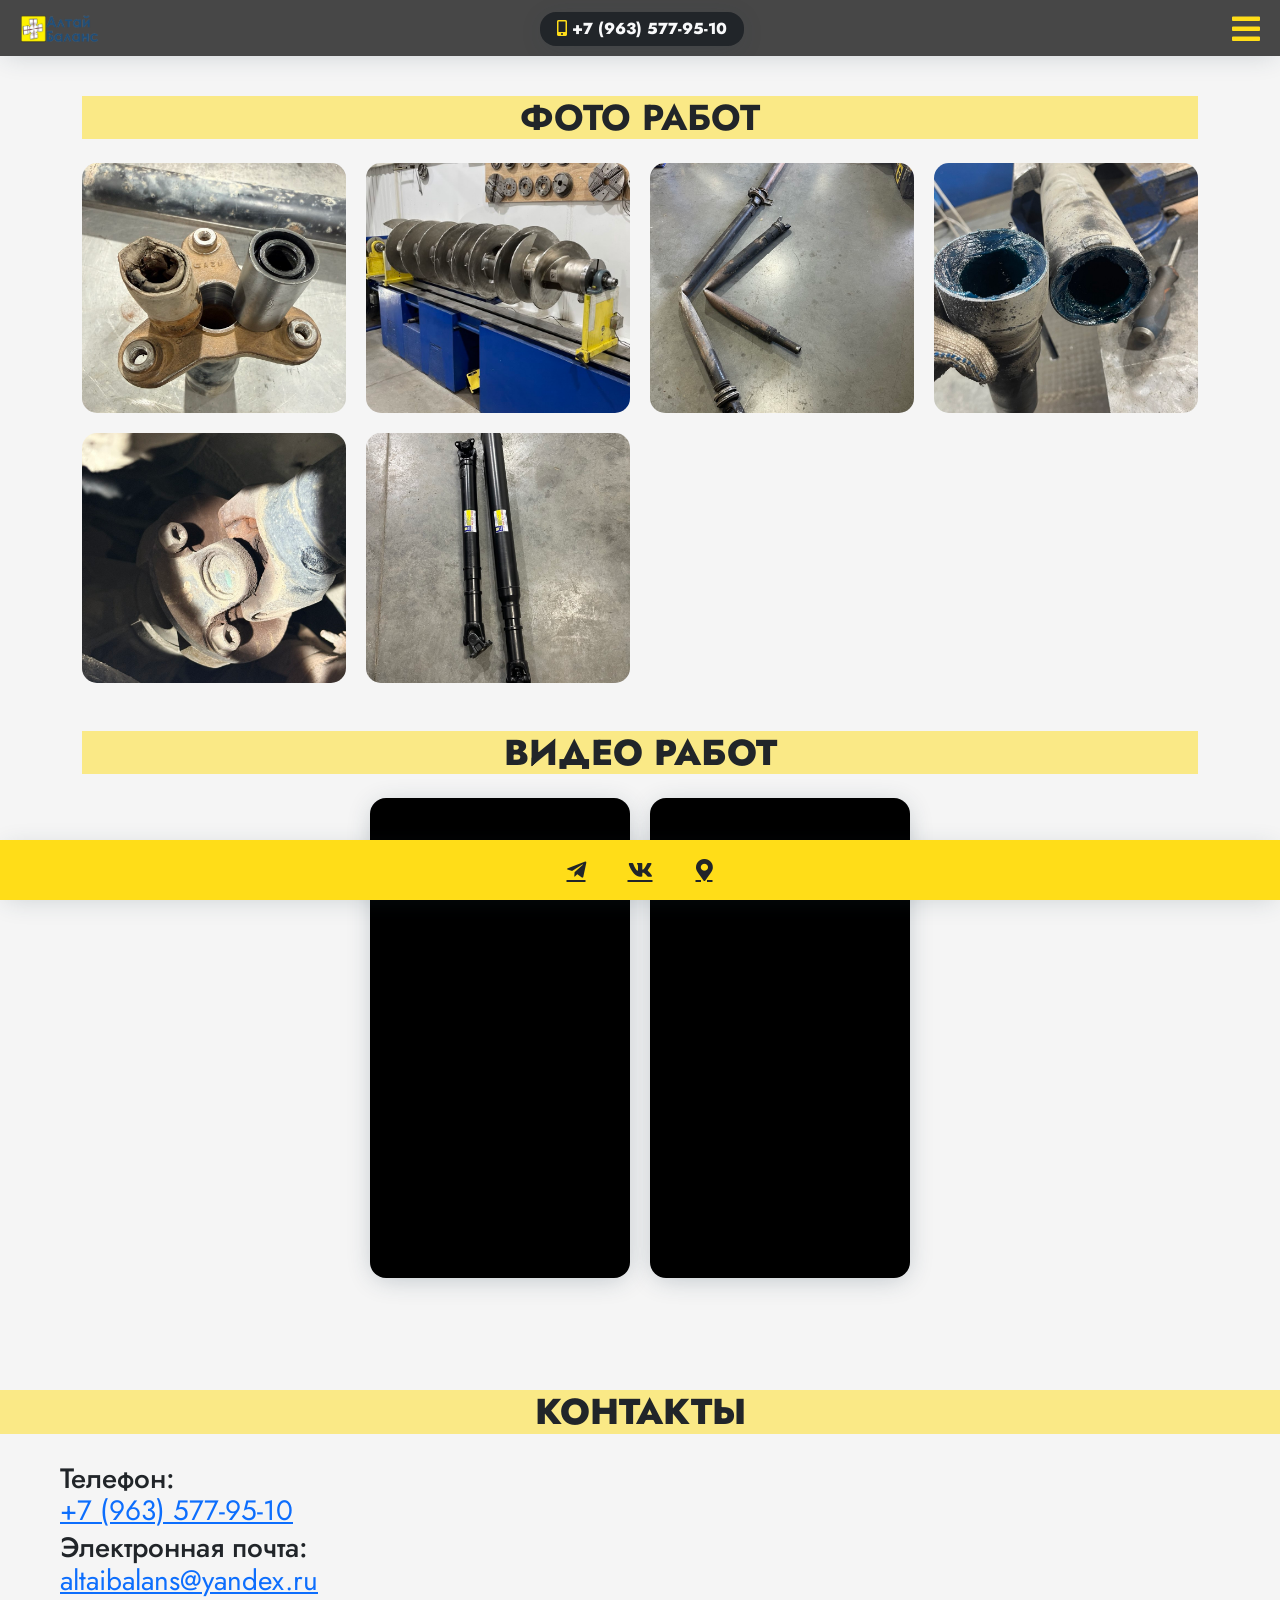
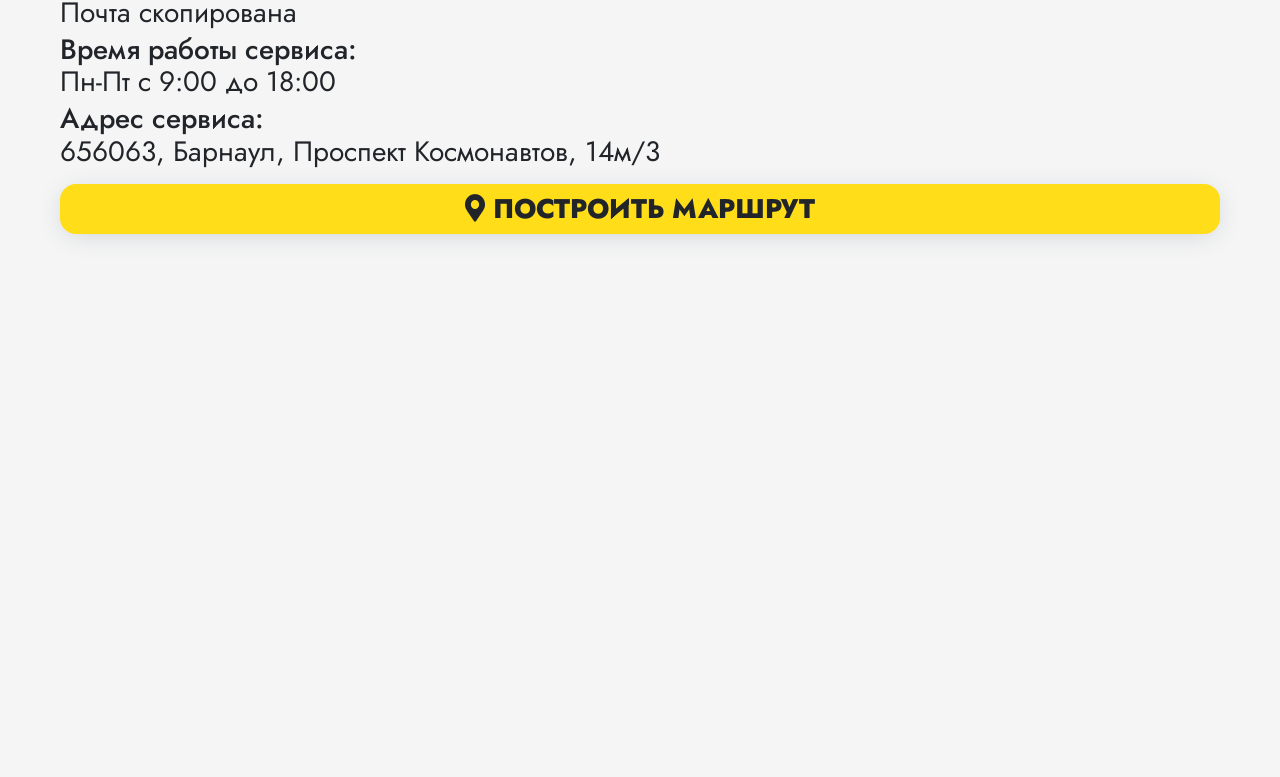
<file: gallery.html>
<!DOCTYPE html><html lang="ru"><head>
        <meta charset="utf-8">
        <meta name="viewport" content="width=device-width, initial-scale=1.0">
        <link rel="apple-touch-icon" sizes="180x180" href="images/apple-touch-icon.png">
        <link rel="icon" type="image/png" sizes="32x32" href="images/favicon-32x32.png">
        <link rel="icon" type="image/png" sizes="16x16" href="images/favicon-16x16.png">
        <link rel="icon" type="image/png" sizes="32x32" href="favicon.png">
        <link rel="icon" type="image/png" sizes="32x32" href="images/favicon.ico">
        <link rel="preconnect" href="https://fonts.googleapis.com">
        <link rel="preconnect" href="https://fonts.gstatic.com" crossorigin>
        <link href="https://fonts.googleapis.com/css2?family=Jost:wght@300;400;500;600;700;800&display=swap" rel="stylesheet">
        <link href="css/bootstrap.min.css" rel="stylesheet" crossorigin="anonymous">
        <link href="css/app.css" rel="stylesheet">
        <link href="css/ex.css" rel="stylesheet">
        <link rel="stylesheet" href="css/fa.min.css">
        <title>Галерея | АлтайБаланс</title>
        <meta name="description" content="Галерея работ АлтайБаланс: диагностика, ремонт карданных валов, балансировка коленчатых валов, роторов и выездная балансировка.">
        <script src="js/jquery.min.js"></script>
        <script src="js/tag.js" async></script>
</head>
<body>
<div class="header align-items-center shadow-box px-2">
    <div class="row w-100 m-0">
        <div class="col col-lg-auto d-flex justify-content-center align-items-center">
            <a href="index.html">
    <img src="images/logo.png" alt="Логотип">
</a>
        </div>
        <div class="col-8 col-lg d-flex justify-content-center align-items-center">
            <a class="btn phone text-light me-lg-5 py-1 px-3 radius shadow-box bg-dark action-tel" href="tel:+7 (963) 577-95-10">
                <i class="fas fa-mobile-alt pr-2 text-kardan-yell"></i> +7 (963) 577-95-10
            </a>
        </div>
        <div class="col-auto d-flex justify-content-center align-items-center">
            <i class="fas fa-bars burger text-kardan-yell"></i>
        </div>
    </div>
    <div class="menu-wrap mt-5 w-100">
        <div class="row">
            <div class="col-12 text-center">
                <h3 class="text-light text-center">Меню</h3>
                <ul class="menu text-center">
                    <li><a class="text-kardan-yell text-decoration-none" href="index.html">Главная</a></li>
                    <li><a class="text-kardan-yell text-decoration-none" href="gallery.html">Галерея</a></li>
                    <li><a class="text-kardan-yell text-decoration-none" href="price.html">Прайс</a></li>
                    <li><a class="text-kardan-yell text-decoration-none" href="company.html">
                            О компании
                        </a></li>
                    <hr>
                </ul>
            </div>
        </div>
    </div>
    <div class="copyright text-secondary text-center position-absolute bottom-0 py-3">© 2026 АлтайБаланс</div>
</div>

<section class="gallery-section pt-5 mt-5">
    <div class="container">
        <h2 class="text-center mb-4 text-dark fw-bold">Фото работ</h2>

        <div class="gallery-grid gallery-grid-clean">
            <div class="gallery-item">
                <img src="images/rab1.jpg" alt="Фото работы 1">
            </div>
            <div class="gallery-item">
                <img src="images/rab2.jpg" alt="Фото работы 2">
            </div>
            <div class="gallery-item">
                <img src="images/rab3.jpg" alt="Фото работы 3">
            </div>
            <div class="gallery-item">
                <img src="images/rab4.jpg" alt="Фото работы 4">
            </div>
            <div class="gallery-item">
                <img src="images/rab5.jpg" alt="Фото работы 5">
            </div>
            <div class="gallery-item">
                <img src="images/rab6.jpg" alt="Фото работы 6">
            </div>
        </div>
    </div>
</section>
<section class="video-section py-5">
    <div class="container">

        <h2 class="text-center mb-4">Видео работ</h2>

        <div class="video-grid">

            <div class="video-item">
                <iframe 
                    src="https://vk.ru/clip_ext.php?oid=-100557381&id=456239043&autoplay=1"
                    allow="autoplay; encrypted-media; fullscreen; picture-in-picture;"
                    allowfullscreen>
                </iframe>
            </div>

            <div class="video-item">
                <iframe 
                    src="https://vk.ru/clip_ext.php?oid=-100557381&id=456239044&autoplay=1"
                    allow="autoplay; encrypted-media; fullscreen; picture-in-picture;"
                    allowfullscreen>
                </iframe>
            </div>

        </div>

    </div>
</section>

<!--footer-->
<div id="anchor-5" class="pb-5 mb-3"></div>
<h2 class="text-center mb-4">Контакты</h2> 
<div class="section position-relative overflow-hidden mb-5 contact px-lg-5">
    <div class="container-fluid">

        <h5 class="pb-0 pt-1 my-0">Телефон:</h5>
        <span>
            <a class="link-primary action-tel" href="tel:+7 (963) 577-95-10">
                +7 (963) 577-95-10 
            </a> 
        </span>
        <h5 class="pb-0 pt-1 my-0">Электронная почта:</h5>
        <span>
          <a class="link-primary" href="mailto:altaibalans@yandex.ru" id="copyEmail">
    altaibalans@yandex.ru
</a>

<!-- уведомление -->
<div id="copyToast" class="copy-toast">Почта скопирована</div>        </span>        
        <h5 class="pb-0 pt-1 my-0">Время работы сервиса:</h5>
        <span>
            Пн-Пт с 9:00 до 18:00

        </span>
        <h5 class="pb-0 pt-1 my-0">Адрес сервиса:</h5>
        <span>
            656063, Барнаул, Проспект Космонавтов, 14м/3
        </span>
        <a class="d-block btn action action-track text-dark mt-3 py-1 px-3 radius shadow-box bg-kardan-yell" 
   target="_blank" 
   href="https://yandex.ru/maps/?text=Барнаул%20проспект%20Космонавтов%2014м/3">
    <i class="fas fa-map-marker-alt"></i> Построить маршрут
</a>

<div class="w-100 mt-3">
    <iframe src="https://yandex.ru/map-widget/v1/?um=constructor%3A063e9cbbf3808be3e8390c6a8b28734cae847f34f7aa90589ccaeafe4b82ff4d&amp;source=constructor" width="100%" height="400" frameborder="0"></iframe>
</div>
</div>
<div class="footer fixed-bottom shadow-box">
    <div class="d-flex justify-content-center align-items-center w-100 h-100 gap-4">

        <a class="social link-dark" href="https://t.me/altaibalans" target="_blank">
            <i class="fab fa-telegram-plane"></i>
        </a>

        <a class="social link-dark" href="https://vk.ru/altaibalans" target="_blank">
            <i class="fab fa-vk"></i>
        </a>

        <a class="social link-dark" href="#anchor-5">
            <i class="fas fa-map-marker-alt"></i>
        </a>

    </div>
</div>
</div>

<script src="js/bootstrap.bundle.min.js" crossorigin="anonymous"></script>
<script src="js/ex.js"></script>
<script src="js/cookies.js"></script>
</body></html>
</file>
<file: css/app.css>
@charset "UTF-8";
/*
Click nbfs://nbhost/SystemFileSystem/Templates/Licenses/license-default.txt to change this license
Click nbfs://nbhost/SystemFileSystem/Templates/ClientSide/style.scss to edit this template
*/
/*
    Created on : 14 нояб. 2021 г., 0:24:17
    Author     : trofusha
*/
/*!
 * Bootstrap v5.1.3 (https://getbootstrap.com/)
 * Copyright 2011-2021 The Bootstrap Authors
 * Copyright 2011-2021 Twitter, Inc.
 * Licensed under MIT (https://github.com/twbs/bootstrap/blob/main/LICENSE)
 */
:root {
  --bs-blue: #0d6efd;
  --bs-indigo: #6610f2;
  --bs-purple: #6f42c1;
  --bs-pink: #d63384;
  --bs-red: #dc3545;
  --bs-orange: #fd7e14;
  --bs-yellow: #ffc107;
  --bs-green: #198754;
  --bs-teal: #20c997;
  --bs-cyan: #0dcaf0;
  --bs-white: #fff;
  --bs-gray: #6c757d;
  --bs-gray-dark: #343a40;
  --bs-gray-100: #f8f9fa;
  --bs-gray-200: #e9ecef;
  --bs-gray-300: #dee2e6;
  --bs-gray-400: #ced4da;
  --bs-gray-500: #adb5bd;
  --bs-gray-600: #6c757d;
  --bs-gray-700: #495057;
  --bs-gray-800: #343a40;
  --bs-gray-900: #212529;
  --bs-primary: #0d6efd;
  --bs-secondary: #6c757d;
  --bs-success: #198754;
  --bs-info: #0dcaf0;
  --bs-warning: #ffc107;
  --bs-danger: #dc3545;
  --bs-light: #f8f9fa;
  --bs-dark: #212529;
  --bs-primary-rgb: 13, 110, 253;
  --bs-secondary-rgb: 108, 117, 125;
  --bs-success-rgb: 25, 135, 84;
  --bs-info-rgb: 13, 202, 240;
  --bs-warning-rgb: 255, 193, 7;
  --bs-danger-rgb: 220, 53, 69;
  --bs-light-rgb: 248, 249, 250;
  --bs-dark-rgb: 33, 37, 41;
  --bs-white-rgb: 255, 255, 255;
  --bs-black-rgb: 0, 0, 0;
  --bs-body-color-rgb: 33, 37, 41;
  --bs-body-bg-rgb: 255, 255, 255;
  --bs-font-sans-serif: system-ui, -apple-system, "Segoe UI", Roboto, "Helvetica Neue", Arial, "Noto Sans", "Liberation Sans", sans-serif, "Apple Color Emoji", "Segoe UI Emoji", "Segoe UI Symbol", "Noto Color Emoji";
  --bs-font-monospace: SFMono-Regular, Menlo, Monaco, Consolas, "Liberation Mono", "Courier New", monospace;
  --bs-gradient: linear-gradient(180deg, rgba(255, 255, 255, 0.15), rgba(255, 255, 255, 0));
  --bs-body-font-family: var(--bs-font-sans-serif);
  --bs-body-font-size: 1rem;
  --bs-body-font-weight: 400;
  --bs-body-line-height: 1.5;
  --bs-body-color: #212529;
  --bs-body-bg: #fff;
}

*,
*::before,
*::after {
  box-sizing: border-box;
}

@media (prefers-reduced-motion: no-preference) {
  :root {
    scroll-behavior: smooth;
  }
}

body {
  margin: 0;
  font-family: var(--bs-body-font-family);
  font-size: var(--bs-body-font-size);
  font-weight: var(--bs-body-font-weight);
  line-height: var(--bs-body-line-height);
  color: var(--bs-body-color);
  text-align: var(--bs-body-text-align);
  background-color: var(--bs-body-bg);
  -webkit-text-size-adjust: 100%;
  -webkit-tap-highlight-color: rgba(0, 0, 0, 0);
}

hr {
  margin: 1rem 0;
  color: inherit;
  background-color: currentColor;
  border: 0;
  opacity: 0.25;
}

hr:not([size]) {
  height: 1px;
}

h6, .h6, h5, .h5, h4, .h4, h3, .h3, h2, .h2, h1, .h1 {
  margin-top: 0;
  margin-bottom: 0.5rem;
  font-weight: 500;
  line-height: 1.2;
}

/*h1, .h1 {
  font-size: calc(1.375rem + 1.5vw);
}
@media (min-width: 1200px) {
  h1, .h1 {
    font-size: 2.5rem;
  }
}*/

h2, .h2 {
  font-size: calc(1.325rem + 0.9vw);
}
@media (min-width: 1200px) {
  h2, .h2 {
    font-size: 2rem;
  }
}

h3, .h3 {
  font-size: calc(1.3rem + 0.6vw);
}
@media (min-width: 1200px) {
  h3, .h3 {
    font-size: 1.75rem;
  }
}

h4, .h4 {
  font-size: calc(1.275rem + 0.3vw);
}
@media (min-width: 1200px) {
  h4, .h4 {
    font-size: 1.5rem;
  }
}

h5, .h5 {
  font-size: 1.25rem;
}

h6, .h6 {
  font-size: 1rem;
}

p {
  margin-top: 0;
  margin-bottom: 1rem;
}

abbr[title],
abbr[data-bs-original-title] {
  -webkit-text-decoration: underline dotted;
          text-decoration: underline dotted;
  cursor: help;
  -webkit-text-decoration-skip-ink: none;
          text-decoration-skip-ink: none;
}

address {
  margin-bottom: 1rem;
  font-style: normal;
  line-height: inherit;
}

ol,
ul {
  padding-left: 2rem;
}

ol,
ul,
dl {
  margin-top: 0;
  margin-bottom: 1rem;
}

ol ol,
ul ul,
ol ul,
ul ol {
  margin-bottom: 0;
}

dt {
  font-weight: 700;
}

dd {
  margin-bottom: 0.5rem;
  margin-left: 0;
}

blockquote {
  margin: 0 0 1rem;
}

b,
strong {
  font-weight: bolder;
}

small, .small {
  font-size: 0.875em;
}

mark, .mark {
  padding: 0.2em;
  background-color: #fcf8e3;
}

sub,
sup {
  position: relative;
  font-size: 0.75em;
  line-height: 0;
  vertical-align: baseline;
}

sub {
  bottom: -0.25em;
}

sup {
  top: -0.5em;
}

a {
  color: #0d6efd;
  text-decoration: underline;
}
a:hover {
  color: #0a58ca;
}

a:not([href]):not([class]), a:not([href]):not([class]):hover {
  color: inherit;
  text-decoration: none;
}

pre,
code,
kbd,
samp {
  font-family: var(--bs-font-monospace);
  font-size: 1em;
  direction: ltr /* rtl:ignore */;
  unicode-bidi: bidi-override;
}

pre {
  display: block;
  margin-top: 0;
  margin-bottom: 1rem;
  overflow: auto;
  font-size: 0.875em;
}
pre code {
  font-size: inherit;
  color: inherit;
  word-break: normal;
}

code {
  font-size: 0.875em;
  color: #d63384;
  word-wrap: break-word;
}
a > code {
  color: inherit;
}

kbd {
  padding: 0.2rem 0.4rem;
  font-size: 0.875em;
  color: #fff;
  background-color: #212529;
  border-radius: 0.2rem;
}
kbd kbd {
  padding: 0;
  font-size: 1em;
  font-weight: 700;
}

figure {
  margin: 0 0 1rem;
}

img,
svg {
  vertical-align: middle;
}

table {
  caption-side: bottom;
  border-collapse: collapse;
}

caption {
  padding-top: 0.5rem;
  padding-bottom: 0.5rem;
  color: #6c757d;
  text-align: left;
}

th {
  text-align: inherit;
  text-align: -webkit-match-parent;
}

thead,
tbody,
tfoot,
tr,
td,
th {
  border-color: inherit;
  border-style: solid;
  border-width: 0;
}

label {
  display: inline-block;
}

button {
  border-radius: 0;
}

button:focus:not(:focus-visible) {
  outline: 0;
}

input,
button,
select,
optgroup,
textarea {
  margin: 0;
  font-family: inherit;
  font-size: inherit;
  line-height: inherit;
}

button,
select {
  text-transform: none;
}

[role=button] {
  cursor: pointer;
}

select {
  word-wrap: normal;
}
select:disabled {
  opacity: 1;
}

[list]::-webkit-calendar-picker-indicator {
  display: none;
}

button,
[type=button],
[type=reset],
[type=submit] {
  -webkit-appearance: button;
}
button:not(:disabled),
[type=button]:not(:disabled),
[type=reset]:not(:disabled),
[type=submit]:not(:disabled) {
  cursor: pointer;
}

::-moz-focus-inner {
  padding: 0;
  border-style: none;
}

textarea {
  resize: vertical;
}

fieldset {
  min-width: 0;
  padding: 0;
  margin: 0;
  border: 0;
}

legend {
  float: left;
  width: 100%;
  padding: 0;
  margin-bottom: 0.5rem;
  font-size: calc(1.275rem + 0.3vw);
  line-height: inherit;
}
@media (min-width: 1200px) {
  legend {
    font-size: 1.5rem;
  }
}
legend + * {
  clear: left;
}

::-webkit-datetime-edit-fields-wrapper,
::-webkit-datetime-edit-text,
::-webkit-datetime-edit-minute,
::-webkit-datetime-edit-hour-field,
::-webkit-datetime-edit-day-field,
::-webkit-datetime-edit-month-field,
::-webkit-datetime-edit-year-field {
  padding: 0;
}

::-webkit-inner-spin-button {
  height: auto;
}

[type=search] {
  outline-offset: -2px;
  -webkit-appearance: textfield;
}

/* rtl:raw:
[type="tel"],
[type="url"],
[type="email"],
[type="number"] {
  direction: ltr;
}
*/
::-webkit-search-decoration {
  -webkit-appearance: none;
}

::-webkit-color-swatch-wrapper {
  padding: 0;
}

::-webkit-file-upload-button {
  font: inherit;
}

::file-selector-button {
  font: inherit;
}

::-webkit-file-upload-button {
  font: inherit;
  -webkit-appearance: button;
}

output {
  display: inline-block;
}

iframe {
  border: 0;
}

summary {
  display: list-item;
  cursor: pointer;
}

progress {
  vertical-align: baseline;
}

[hidden] {
  display: none !important;
}

.lead {
  font-size: 1.25rem;
  font-weight: 300;
}

.display-1 {
  font-size: calc(1.625rem + 4.5vw);
  font-weight: 300;
  line-height: 1.2;
}
@media (min-width: 1200px) {
  .display-1 {
    font-size: 5rem;
  }
}

.display-2 {
  font-size: calc(1.575rem + 3.9vw);
  font-weight: 300;
  line-height: 1.2;
}
@media (min-width: 1200px) {
  .display-2 {
    font-size: 4.5rem;
  }
}

.display-3 {
  font-size: calc(1.525rem + 3.3vw);
  font-weight: 300;
  line-height: 1.2;
}
@media (min-width: 1200px) {
  .display-3 {
    font-size: 4rem;
  }
}

.display-4 {
  font-size: calc(1.475rem + 2.7vw);
  font-weight: 300;
  line-height: 1.2;
}
@media (min-width: 1200px) {
  .display-4 {
    font-size: 3.5rem;
  }
}

.display-5 {
  font-size: calc(1.425rem + 2.1vw);
  font-weight: 300;
  line-height: 1.2;
}
@media (min-width: 1200px) {
  .display-5 {
    font-size: 3rem;
  }
}

.display-6 {
  font-size: calc(1.375rem + 1.5vw);
  font-weight: 300;
  line-height: 1.2;
}
@media (min-width: 1200px) {
  .display-6 {
    font-size: 2.5rem;
  }
}

.list-unstyled {
  padding-left: 0;
  list-style: none;
}

.list-inline {
  padding-left: 0;
  list-style: none;
}

.list-inline-item {
  display: inline-block;
}
.list-inline-item:not(:last-child) {
  margin-right: 0.5rem;
}

.initialism {
  font-size: 0.875em;
  text-transform: uppercase;
}

.blockquote {
  margin-bottom: 1rem;
  font-size: 1.25rem;
}
.blockquote > :last-child {
  margin-bottom: 0;
}

.blockquote-footer {
  margin-top: -1rem;
  margin-bottom: 1rem;
  font-size: 0.875em;
  color: #6c757d;
}
.blockquote-footer::before {
  content: "— ";
}

.img-fluid {
  max-width: 100%;
  height: auto;
}

.img-thumbnail {
  padding: 0.25rem;
  background-color: #fff;
  border: 1px solid #dee2e6;
  border-radius: 0.25rem;
  max-width: 100%;
  height: auto;
}

.figure {
  display: inline-block;
}

.figure-img {
  margin-bottom: 0.5rem;
  line-height: 1;
}

.figure-caption {
  font-size: 0.875em;
  color: #6c757d;
}

.container,
.container-fluid,
.container-xxl,
.container-xl,
.container-lg,
.container-md,
.container-sm {
  width: 100%;
  padding-right: var(--bs-gutter-x, 0.75rem);
  padding-left: var(--bs-gutter-x, 0.75rem);
  margin-right: auto;
  margin-left: auto;
}

@media (min-width: 576px) {
  .container-sm, .container {
    max-width: 540px;
  }
}
@media (min-width: 768px) {
  .container-md, .container-sm, .container {
    max-width: 720px;
  }
}
@media (min-width: 992px) {
  .container-lg, .container-md, .container-sm, .container {
    max-width: 960px;
  }
}
@media (min-width: 1200px) {
  .container-xl, .container-lg, .container-md, .container-sm, .container {
    max-width: 1140px;
  }
}
@media (min-width: 1400px) {
  .container-xxl, .container-xl, .container-lg, .container-md, .container-sm, .container {
    max-width: 1320px;
  }
}
.row {
  --bs-gutter-x: 1.5rem;
  --bs-gutter-y: 0;
  display: flex;
  flex-wrap: wrap;
  margin-top: calc(-1 * var(--bs-gutter-y));
  margin-right: calc(-0.5 * var(--bs-gutter-x));
  margin-left: calc(-0.5 * var(--bs-gutter-x));
}
.row > * {
  flex-shrink: 0;
  width: 100%;
  max-width: 100%;
  padding-right: calc(var(--bs-gutter-x) * 0.5);
  padding-left: calc(var(--bs-gutter-x) * 0.5);
  margin-top: var(--bs-gutter-y);
}

.col {
  flex: 1 0 0%;
}

.row-cols-auto > * {
  flex: 0 0 auto;
  width: auto;
}

.row-cols-1 > * {
  flex: 0 0 auto;
  width: 100%;
}

.row-cols-2 > * {
  flex: 0 0 auto;
  width: 50%;
}

.row-cols-3 > * {
  flex: 0 0 auto;
  width: 33.3333333333%;
}

.row-cols-4 > * {
  flex: 0 0 auto;
  width: 25%;
}

.row-cols-5 > * {
  flex: 0 0 auto;
  width: 20%;
}

.row-cols-6 > * {
  flex: 0 0 auto;
  width: 16.6666666667%;
}

.col-auto {
  flex: 0 0 auto;
  width: auto;
}

.col-1 {
  flex: 0 0 auto;
  width: 8.33333333%;
}

.col-2 {
  flex: 0 0 auto;
  width: 16.66666667%;
}

.col-3 {
  flex: 0 0 auto;
  width: 25%;
}

.col-4 {
  flex: 0 0 auto;
  width: 33.33333333%;
}

.col-5 {
  flex: 0 0 auto;
  width: 41.66666667%;
}

.col-6 {
  flex: 0 0 auto;
  width: 50%;
}

.col-7 {
  flex: 0 0 auto;
  width: 58.33333333%;
}

.col-8 {
  flex: 0 0 auto;
  width: 66.66666667%;
}

.col-9 {
  flex: 0 0 auto;
  width: 75%;
}

.col-10 {
  flex: 0 0 auto;
  width: 83.33333333%;
}

.col-11 {
  flex: 0 0 auto;
  width: 91.66666667%;
}

.col-12 {
  flex: 0 0 auto;
  width: 100%;
}

.offset-1 {
  margin-left: 8.33333333%;
}

.offset-2 {
  margin-left: 16.66666667%;
}

.offset-3 {
  margin-left: 25%;
}

.offset-4 {
  margin-left: 33.33333333%;
}

.offset-5 {
  margin-left: 41.66666667%;
}

.offset-6 {
  margin-left: 50%;
}

.offset-7 {
  margin-left: 58.33333333%;
}

.offset-8 {
  margin-left: 66.66666667%;
}

.offset-9 {
  margin-left: 75%;
}

.offset-10 {
  margin-left: 83.33333333%;
}

.offset-11 {
  margin-left: 91.66666667%;
}

.g-0,
.gx-0 {
  --bs-gutter-x: 0;
}

.g-0,
.gy-0 {
  --bs-gutter-y: 0;
}

.g-1,
.gx-1 {
  --bs-gutter-x: 0.25rem;
}

.g-1,
.gy-1 {
  --bs-gutter-y: 0.25rem;
}

.g-2,
.gx-2 {
  --bs-gutter-x: 0.5rem;
}

.g-2,
.gy-2 {
  --bs-gutter-y: 0.5rem;
}

.g-3,
.gx-3 {
  --bs-gutter-x: 1rem;
}

.g-3,
.gy-3 {
  --bs-gutter-y: 1rem;
}

.g-4,
.gx-4 {
  --bs-gutter-x: 1.5rem;
}

.g-4,
.gy-4 {
  --bs-gutter-y: 1.5rem;
}

.g-5,
.gx-5 {
  --bs-gutter-x: 3rem;
}

.g-5,
.gy-5 {
  --bs-gutter-y: 3rem;
}

@media (min-width: 576px) {
  .col-sm {
    flex: 1 0 0%;
  }

  .row-cols-sm-auto > * {
    flex: 0 0 auto;
    width: auto;
  }

  .row-cols-sm-1 > * {
    flex: 0 0 auto;
    width: 100%;
  }

  .row-cols-sm-2 > * {
    flex: 0 0 auto;
    width: 50%;
  }

  .row-cols-sm-3 > * {
    flex: 0 0 auto;
    width: 33.3333333333%;
  }

  .row-cols-sm-4 > * {
    flex: 0 0 auto;
    width: 25%;
  }

  .row-cols-sm-5 > * {
    flex: 0 0 auto;
    width: 20%;
  }

  .row-cols-sm-6 > * {
    flex: 0 0 auto;
    width: 16.6666666667%;
  }

  .col-sm-auto {
    flex: 0 0 auto;
    width: auto;
  }

  .col-sm-1 {
    flex: 0 0 auto;
    width: 8.33333333%;
  }

  .col-sm-2 {
    flex: 0 0 auto;
    width: 16.66666667%;
  }

  .col-sm-3 {
    flex: 0 0 auto;
    width: 25%;
  }

  .col-sm-4 {
    flex: 0 0 auto;
    width: 33.33333333%;
  }

  .col-sm-5 {
    flex: 0 0 auto;
    width: 41.66666667%;
  }

  .col-sm-6 {
    flex: 0 0 auto;
    width: 50%;
  }

  .col-sm-7 {
    flex: 0 0 auto;
    width: 58.33333333%;
  }

  .col-sm-8 {
    flex: 0 0 auto;
    width: 66.66666667%;
  }

  .col-sm-9 {
    flex: 0 0 auto;
    width: 75%;
  }

  .col-sm-10 {
    flex: 0 0 auto;
    width: 83.33333333%;
  }

  .col-sm-11 {
    flex: 0 0 auto;
    width: 91.66666667%;
  }

  .col-sm-12 {
    flex: 0 0 auto;
    width: 100%;
  }

  .offset-sm-0 {
    margin-left: 0;
  }

  .offset-sm-1 {
    margin-left: 8.33333333%;
  }

  .offset-sm-2 {
    margin-left: 16.66666667%;
  }

  .offset-sm-3 {
    margin-left: 25%;
  }

  .offset-sm-4 {
    margin-left: 33.33333333%;
  }

  .offset-sm-5 {
    margin-left: 41.66666667%;
  }

  .offset-sm-6 {
    margin-left: 50%;
  }

  .offset-sm-7 {
    margin-left: 58.33333333%;
  }

  .offset-sm-8 {
    margin-left: 66.66666667%;
  }

  .offset-sm-9 {
    margin-left: 75%;
  }

  .offset-sm-10 {
    margin-left: 83.33333333%;
  }

  .offset-sm-11 {
    margin-left: 91.66666667%;
  }

  .g-sm-0,
.gx-sm-0 {
    --bs-gutter-x: 0;
  }

  .g-sm-0,
.gy-sm-0 {
    --bs-gutter-y: 0;
  }

  .g-sm-1,
.gx-sm-1 {
    --bs-gutter-x: 0.25rem;
  }

  .g-sm-1,
.gy-sm-1 {
    --bs-gutter-y: 0.25rem;
  }

  .g-sm-2,
.gx-sm-2 {
    --bs-gutter-x: 0.5rem;
  }

  .g-sm-2,
.gy-sm-2 {
    --bs-gutter-y: 0.5rem;
  }

  .g-sm-3,
.gx-sm-3 {
    --bs-gutter-x: 1rem;
  }

  .g-sm-3,
.gy-sm-3 {
    --bs-gutter-y: 1rem;
  }

  .g-sm-4,
.gx-sm-4 {
    --bs-gutter-x: 1.5rem;
  }

  .g-sm-4,
.gy-sm-4 {
    --bs-gutter-y: 1.5rem;
  }

  .g-sm-5,
.gx-sm-5 {
    --bs-gutter-x: 3rem;
  }

  .g-sm-5,
.gy-sm-5 {
    --bs-gutter-y: 3rem;
  }
}
@media (min-width: 768px) {
  .col-md {
    flex: 1 0 0%;
  }

  .row-cols-md-auto > * {
    flex: 0 0 auto;
    width: auto;
  }

  .row-cols-md-1 > * {
    flex: 0 0 auto;
    width: 100%;
  }

  .row-cols-md-2 > * {
    flex: 0 0 auto;
    width: 50%;
  }

  .row-cols-md-3 > * {
    flex: 0 0 auto;
    width: 33.3333333333%;
  }

  .row-cols-md-4 > * {
    flex: 0 0 auto;
    width: 25%;
  }

  .row-cols-md-5 > * {
    flex: 0 0 auto;
    width: 20%;
  }

  .row-cols-md-6 > * {
    flex: 0 0 auto;
    width: 16.6666666667%;
  }

  .col-md-auto {
    flex: 0 0 auto;
    width: auto;
  }

  .col-md-1 {
    flex: 0 0 auto;
    width: 8.33333333%;
  }

  .col-md-2 {
    flex: 0 0 auto;
    width: 16.66666667%;
  }

  .col-md-3 {
    flex: 0 0 auto;
    width: 25%;
  }

  .col-md-4 {
    flex: 0 0 auto;
    width: 33.33333333%;
  }

  .col-md-5 {
    flex: 0 0 auto;
    width: 41.66666667%;
  }

  .col-md-6 {
    flex: 0 0 auto;
    width: 50%;
  }

  .col-md-7 {
    flex: 0 0 auto;
    width: 58.33333333%;
  }

  .col-md-8 {
    flex: 0 0 auto;
    width: 66.66666667%;
  }

  .col-md-9 {
    flex: 0 0 auto;
    width: 75%;
  }

  .col-md-10 {
    flex: 0 0 auto;
    width: 83.33333333%;
  }

  .col-md-11 {
    flex: 0 0 auto;
    width: 91.66666667%;
  }

  .col-md-12 {
    flex: 0 0 auto;
    width: 100%;
  }

  .offset-md-0 {
    margin-left: 0;
  }

  .offset-md-1 {
    margin-left: 8.33333333%;
  }

  .offset-md-2 {
    margin-left: 16.66666667%;
  }

  .offset-md-3 {
    margin-left: 25%;
  }

  .offset-md-4 {
    margin-left: 33.33333333%;
  }

  .offset-md-5 {
    margin-left: 41.66666667%;
  }

  .offset-md-6 {
    margin-left: 50%;
  }

  .offset-md-7 {
    margin-left: 58.33333333%;
  }

  .offset-md-8 {
    margin-left: 66.66666667%;
  }

  .offset-md-9 {
    margin-left: 75%;
  }

  .offset-md-10 {
    margin-left: 83.33333333%;
  }

  .offset-md-11 {
    margin-left: 91.66666667%;
  }

  .g-md-0,
.gx-md-0 {
    --bs-gutter-x: 0;
  }

  .g-md-0,
.gy-md-0 {
    --bs-gutter-y: 0;
  }

  .g-md-1,
.gx-md-1 {
    --bs-gutter-x: 0.25rem;
  }

  .g-md-1,
.gy-md-1 {
    --bs-gutter-y: 0.25rem;
  }

  .g-md-2,
.gx-md-2 {
    --bs-gutter-x: 0.5rem;
  }

  .g-md-2,
.gy-md-2 {
    --bs-gutter-y: 0.5rem;
  }

  .g-md-3,
.gx-md-3 {
    --bs-gutter-x: 1rem;
  }

  .g-md-3,
.gy-md-3 {
    --bs-gutter-y: 1rem;
  }

  .g-md-4,
.gx-md-4 {
    --bs-gutter-x: 1.5rem;
  }

  .g-md-4,
.gy-md-4 {
    --bs-gutter-y: 1.5rem;
  }

  .g-md-5,
.gx-md-5 {
    --bs-gutter-x: 3rem;
  }

  .g-md-5,
.gy-md-5 {
    --bs-gutter-y: 3rem;
  }
}
@media (min-width: 992px) {
  .col-lg {
    flex: 1 0 0%;
  }

  .row-cols-lg-auto > * {
    flex: 0 0 auto;
    width: auto;
  }

  .row-cols-lg-1 > * {
    flex: 0 0 auto;
    width: 100%;
  }

  .row-cols-lg-2 > * {
    flex: 0 0 auto;
    width: 50%;
  }

  .row-cols-lg-3 > * {
    flex: 0 0 auto;
    width: 33.3333333333%;
  }

  .row-cols-lg-4 > * {
    flex: 0 0 auto;
    width: 25%;
  }

  .row-cols-lg-5 > * {
    flex: 0 0 auto;
    width: 20%;
  }

  .row-cols-lg-6 > * {
    flex: 0 0 auto;
    width: 16.6666666667%;
  }

  .col-lg-auto {
    flex: 0 0 auto;
    width: auto;
  }

  .col-lg-1 {
    flex: 0 0 auto;
    width: 8.33333333%;
  }

  .col-lg-2 {
    flex: 0 0 auto;
    width: 16.66666667%;
  }

  .col-lg-3 {
    flex: 0 0 auto;
    width: 25%;
  }

  .col-lg-4 {
    flex: 0 0 auto;
    width: 33.33333333%;
  }

  .col-lg-5 {
    flex: 0 0 auto;
    width: 41.66666667%;
  }

  .col-lg-6 {
    flex: 0 0 auto;
    width: 50%;
  }

  .col-lg-7 {
    flex: 0 0 auto;
    width: 58.33333333%;
  }

  .col-lg-8 {
    flex: 0 0 auto;
    width: 66.66666667%;
  }

  .col-lg-9 {
    flex: 0 0 auto;
    width: 75%;
  }

  .col-lg-10 {
    flex: 0 0 auto;
    width: 83.33333333%;
  }

  .col-lg-11 {
    flex: 0 0 auto;
    width: 91.66666667%;
  }

  .col-lg-12 {
    flex: 0 0 auto;
    width: 100%;
  }

  .offset-lg-0 {
    margin-left: 0;
  }

  .offset-lg-1 {
    margin-left: 8.33333333%;
  }

  .offset-lg-2 {
    margin-left: 16.66666667%;
  }

  .offset-lg-3 {
    margin-left: 25%;
  }

  .offset-lg-4 {
    margin-left: 33.33333333%;
  }

  .offset-lg-5 {
    margin-left: 41.66666667%;
  }

  .offset-lg-6 {
    margin-left: 50%;
  }

  .offset-lg-7 {
    margin-left: 58.33333333%;
  }

  .offset-lg-8 {
    margin-left: 66.66666667%;
  }

  .offset-lg-9 {
    margin-left: 75%;
  }

  .offset-lg-10 {
    margin-left: 83.33333333%;
  }

  .offset-lg-11 {
    margin-left: 91.66666667%;
  }

  .g-lg-0,
.gx-lg-0 {
    --bs-gutter-x: 0;
  }

  .g-lg-0,
.gy-lg-0 {
    --bs-gutter-y: 0;
  }

  .g-lg-1,
.gx-lg-1 {
    --bs-gutter-x: 0.25rem;
  }

  .g-lg-1,
.gy-lg-1 {
    --bs-gutter-y: 0.25rem;
  }

  .g-lg-2,
.gx-lg-2 {
    --bs-gutter-x: 0.5rem;
  }

  .g-lg-2,
.gy-lg-2 {
    --bs-gutter-y: 0.5rem;
  }

  .g-lg-3,
.gx-lg-3 {
    --bs-gutter-x: 1rem;
  }

  .g-lg-3,
.gy-lg-3 {
    --bs-gutter-y: 1rem;
  }

  .g-lg-4,
.gx-lg-4 {
    --bs-gutter-x: 1.5rem;
  }

  .g-lg-4,
.gy-lg-4 {
    --bs-gutter-y: 1.5rem;
  }

  .g-lg-5,
.gx-lg-5 {
    --bs-gutter-x: 3rem;
  }

  .g-lg-5,
.gy-lg-5 {
    --bs-gutter-y: 3rem;
  }
}
@media (min-width: 1200px) {
  .col-xl {
    flex: 1 0 0%;
  }

  .row-cols-xl-auto > * {
    flex: 0 0 auto;
    width: auto;
  }

  .row-cols-xl-1 > * {
    flex: 0 0 auto;
    width: 100%;
  }

  .row-cols-xl-2 > * {
    flex: 0 0 auto;
    width: 50%;
  }

  .row-cols-xl-3 > * {
    flex: 0 0 auto;
    width: 33.3333333333%;
  }

  .row-cols-xl-4 > * {
    flex: 0 0 auto;
    width: 25%;
  }

  .row-cols-xl-5 > * {
    flex: 0 0 auto;
    width: 20%;
  }

  .row-cols-xl-6 > * {
    flex: 0 0 auto;
    width: 16.6666666667%;
  }

  .col-xl-auto {
    flex: 0 0 auto;
    width: auto;
  }

  .col-xl-1 {
    flex: 0 0 auto;
    width: 8.33333333%;
  }

  .col-xl-2 {
    flex: 0 0 auto;
    width: 16.66666667%;
  }

  .col-xl-3 {
    flex: 0 0 auto;
    width: 25%;
  }

  .col-xl-4 {
    flex: 0 0 auto;
    width: 33.33333333%;
  }

  .col-xl-5 {
    flex: 0 0 auto;
    width: 41.66666667%;
  }

  .col-xl-6 {
    flex: 0 0 auto;
    width: 50%;
  }

  .col-xl-7 {
    flex: 0 0 auto;
    width: 58.33333333%;
  }

  .col-xl-8 {
    flex: 0 0 auto;
    width: 66.66666667%;
  }

  .col-xl-9 {
    flex: 0 0 auto;
    width: 75%;
  }

  .col-xl-10 {
    flex: 0 0 auto;
    width: 83.33333333%;
  }

  .col-xl-11 {
    flex: 0 0 auto;
    width: 91.66666667%;
  }

  .col-xl-12 {
    flex: 0 0 auto;
    width: 100%;
  }

  .offset-xl-0 {
    margin-left: 0;
  }

  .offset-xl-1 {
    margin-left: 8.33333333%;
  }

  .offset-xl-2 {
    margin-left: 16.66666667%;
  }

  .offset-xl-3 {
    margin-left: 25%;
  }

  .offset-xl-4 {
    margin-left: 33.33333333%;
  }

  .offset-xl-5 {
    margin-left: 41.66666667%;
  }

  .offset-xl-6 {
    margin-left: 50%;
  }

  .offset-xl-7 {
    margin-left: 58.33333333%;
  }

  .offset-xl-8 {
    margin-left: 66.66666667%;
  }

  .offset-xl-9 {
    margin-left: 75%;
  }

  .offset-xl-10 {
    margin-left: 83.33333333%;
  }

  .offset-xl-11 {
    margin-left: 91.66666667%;
  }

  .g-xl-0,
.gx-xl-0 {
    --bs-gutter-x: 0;
  }

  .g-xl-0,
.gy-xl-0 {
    --bs-gutter-y: 0;
  }

  .g-xl-1,
.gx-xl-1 {
    --bs-gutter-x: 0.25rem;
  }

  .g-xl-1,
.gy-xl-1 {
    --bs-gutter-y: 0.25rem;
  }

  .g-xl-2,
.gx-xl-2 {
    --bs-gutter-x: 0.5rem;
  }

  .g-xl-2,
.gy-xl-2 {
    --bs-gutter-y: 0.5rem;
  }

  .g-xl-3,
.gx-xl-3 {
    --bs-gutter-x: 1rem;
  }

  .g-xl-3,
.gy-xl-3 {
    --bs-gutter-y: 1rem;
  }

  .g-xl-4,
.gx-xl-4 {
    --bs-gutter-x: 1.5rem;
  }

  .g-xl-4,
.gy-xl-4 {
    --bs-gutter-y: 1.5rem;
  }

  .g-xl-5,
.gx-xl-5 {
    --bs-gutter-x: 3rem;
  }

  .g-xl-5,
.gy-xl-5 {
    --bs-gutter-y: 3rem;
  }
}
@media (min-width: 1400px) {
  .col-xxl {
    flex: 1 0 0%;
  }

  .row-cols-xxl-auto > * {
    flex: 0 0 auto;
    width: auto;
  }

  .row-cols-xxl-1 > * {
    flex: 0 0 auto;
    width: 100%;
  }

  .row-cols-xxl-2 > * {
    flex: 0 0 auto;
    width: 50%;
  }

  .row-cols-xxl-3 > * {
    flex: 0 0 auto;
    width: 33.3333333333%;
  }

  .row-cols-xxl-4 > * {
    flex: 0 0 auto;
    width: 25%;
  }

  .row-cols-xxl-5 > * {
    flex: 0 0 auto;
    width: 20%;
  }

  .row-cols-xxl-6 > * {
    flex: 0 0 auto;
    width: 16.6666666667%;
  }

  .col-xxl-auto {
    flex: 0 0 auto;
    width: auto;
  }

  .col-xxl-1 {
    flex: 0 0 auto;
    width: 8.33333333%;
  }

  .col-xxl-2 {
    flex: 0 0 auto;
    width: 16.66666667%;
  }

  .col-xxl-3 {
    flex: 0 0 auto;
    width: 25%;
  }

  .col-xxl-4 {
    flex: 0 0 auto;
    width: 33.33333333%;
  }

  .col-xxl-5 {
    flex: 0 0 auto;
    width: 41.66666667%;
  }

  .col-xxl-6 {
    flex: 0 0 auto;
    width: 50%;
  }

  .col-xxl-7 {
    flex: 0 0 auto;
    width: 58.33333333%;
  }

  .col-xxl-8 {
    flex: 0 0 auto;
    width: 66.66666667%;
  }

  .col-xxl-9 {
    flex: 0 0 auto;
    width: 75%;
  }

  .col-xxl-10 {
    flex: 0 0 auto;
    width: 83.33333333%;
  }

  .col-xxl-11 {
    flex: 0 0 auto;
    width: 91.66666667%;
  }

  .col-xxl-12 {
    flex: 0 0 auto;
    width: 100%;
  }

  .offset-xxl-0 {
    margin-left: 0;
  }

  .offset-xxl-1 {
    margin-left: 8.33333333%;
  }

  .offset-xxl-2 {
    margin-left: 16.66666667%;
  }

  .offset-xxl-3 {
    margin-left: 25%;
  }

  .offset-xxl-4 {
    margin-left: 33.33333333%;
  }

  .offset-xxl-5 {
    margin-left: 41.66666667%;
  }

  .offset-xxl-6 {
    margin-left: 50%;
  }

  .offset-xxl-7 {
    margin-left: 58.33333333%;
  }

  .offset-xxl-8 {
    margin-left: 66.66666667%;
  }

  .offset-xxl-9 {
    margin-left: 75%;
  }

  .offset-xxl-10 {
    margin-left: 83.33333333%;
  }

  .offset-xxl-11 {
    margin-left: 91.66666667%;
  }

  .g-xxl-0,
.gx-xxl-0 {
    --bs-gutter-x: 0;
  }

  .g-xxl-0,
.gy-xxl-0 {
    --bs-gutter-y: 0;
  }

  .g-xxl-1,
.gx-xxl-1 {
    --bs-gutter-x: 0.25rem;
  }

  .g-xxl-1,
.gy-xxl-1 {
    --bs-gutter-y: 0.25rem;
  }

  .g-xxl-2,
.gx-xxl-2 {
    --bs-gutter-x: 0.5rem;
  }

  .g-xxl-2,
.gy-xxl-2 {
    --bs-gutter-y: 0.5rem;
  }

  .g-xxl-3,
.gx-xxl-3 {
    --bs-gutter-x: 1rem;
  }

  .g-xxl-3,
.gy-xxl-3 {
    --bs-gutter-y: 1rem;
  }

  .g-xxl-4,
.gx-xxl-4 {
    --bs-gutter-x: 1.5rem;
  }

  .g-xxl-4,
.gy-xxl-4 {
    --bs-gutter-y: 1.5rem;
  }

  .g-xxl-5,
.gx-xxl-5 {
    --bs-gutter-x: 3rem;
  }

  .g-xxl-5,
.gy-xxl-5 {
    --bs-gutter-y: 3rem;
  }
}
.table {
  --bs-table-bg: transparent;
  --bs-table-accent-bg: transparent;
  --bs-table-striped-color: #212529;
  --bs-table-striped-bg: rgba(0, 0, 0, 0.05);
  --bs-table-active-color: #212529;
  --bs-table-active-bg: rgba(0, 0, 0, 0.1);
  --bs-table-hover-color: #212529;
  --bs-table-hover-bg: rgba(0, 0, 0, 0.075);
  width: 100%;
  margin-bottom: 1rem;
  color: #212529;
  vertical-align: top;
  border-color: #dee2e6;
}
.table > :not(caption) > * > * {
  padding: 0.5rem 0.5rem;
  background-color: var(--bs-table-bg);
  border-bottom-width: 1px;
  box-shadow: inset 0 0 0 9999px var(--bs-table-accent-bg);
}
.table > tbody {
  vertical-align: inherit;
}
.table > thead {
  vertical-align: bottom;
}
.table > :not(:first-child) {
  border-top: 2px solid currentColor;
}

.caption-top {
  caption-side: top;
}

.table-sm > :not(caption) > * > * {
  padding: 0.25rem 0.25rem;
}

.table-bordered > :not(caption) > * {
  border-width: 1px 0;
}
.table-bordered > :not(caption) > * > * {
  border-width: 0 1px;
}

.table-borderless > :not(caption) > * > * {
  border-bottom-width: 0;
}
.table-borderless > :not(:first-child) {
  border-top-width: 0;
}

.table-striped > tbody > tr:nth-of-type(odd) > * {
  --bs-table-accent-bg: var(--bs-table-striped-bg);
  color: var(--bs-table-striped-color);
}

.table-active {
  --bs-table-accent-bg: var(--bs-table-active-bg);
  color: var(--bs-table-active-color);
}

.table-hover > tbody > tr:hover > * {
  --bs-table-accent-bg: var(--bs-table-hover-bg);
  color: var(--bs-table-hover-color);
}

.table-primary {
  --bs-table-bg: #cfe2ff;
  --bs-table-striped-bg: #c5d7f2;
  --bs-table-striped-color: #000;
  --bs-table-active-bg: #bacbe6;
  --bs-table-active-color: #000;
  --bs-table-hover-bg: #bfd1ec;
  --bs-table-hover-color: #000;
  color: #000;
  border-color: #bacbe6;
}

.table-secondary {
  --bs-table-bg: #e2e3e5;
  --bs-table-striped-bg: #d7d8da;
  --bs-table-striped-color: #000;
  --bs-table-active-bg: #cbccce;
  --bs-table-active-color: #000;
  --bs-table-hover-bg: #d1d2d4;
  --bs-table-hover-color: #000;
  color: #000;
  border-color: #cbccce;
}

.table-success {
  --bs-table-bg: #d1e7dd;
  --bs-table-striped-bg: #c7dbd2;
  --bs-table-striped-color: #000;
  --bs-table-active-bg: #bcd0c7;
  --bs-table-active-color: #000;
  --bs-table-hover-bg: #c1d6cc;
  --bs-table-hover-color: #000;
  color: #000;
  border-color: #bcd0c7;
}

.table-info {
  --bs-table-bg: #cff4fc;
  --bs-table-striped-bg: #c5e8ef;
  --bs-table-striped-color: #000;
  --bs-table-active-bg: #badce3;
  --bs-table-active-color: #000;
  --bs-table-hover-bg: #bfe2e9;
  --bs-table-hover-color: #000;
  color: #000;
  border-color: #badce3;
}

.table-warning {
  --bs-table-bg: #fff3cd;
  --bs-table-striped-bg: #f2e7c3;
  --bs-table-striped-color: #000;
  --bs-table-active-bg: #e6dbb9;
  --bs-table-active-color: #000;
  --bs-table-hover-bg: #ece1be;
  --bs-table-hover-color: #000;
  color: #000;
  border-color: #e6dbb9;
}

.table-danger {
  --bs-table-bg: #f8d7da;
  --bs-table-striped-bg: #eccccf;
  --bs-table-striped-color: #000;
  --bs-table-active-bg: #dfc2c4;
  --bs-table-active-color: #000;
  --bs-table-hover-bg: #e5c7ca;
  --bs-table-hover-color: #000;
  color: #000;
  border-color: #dfc2c4;
}

.table-light {
  --bs-table-bg: #f8f9fa;
  --bs-table-striped-bg: #ecedee;
  --bs-table-striped-color: #000;
  --bs-table-active-bg: #dfe0e1;
  --bs-table-active-color: #000;
  --bs-table-hover-bg: #e5e6e7;
  --bs-table-hover-color: #000;
  color: #000;
  border-color: #dfe0e1;
}

.table-dark {
  --bs-table-bg: #212529;
  --bs-table-striped-bg: #2c3034;
  --bs-table-striped-color: #fff;
  --bs-table-active-bg: #373b3e;
  --bs-table-active-color: #fff;
  --bs-table-hover-bg: #323539;
  --bs-table-hover-color: #fff;
  color: #fff;
  border-color: #373b3e;
}

.table-responsive {
  overflow-x: auto;
  -webkit-overflow-scrolling: touch;
}

@media (max-width: 575.98px) {
  .table-responsive-sm {
    overflow-x: auto;
    -webkit-overflow-scrolling: touch;
  }
}
@media (max-width: 767.98px) {
  .table-responsive-md {
    overflow-x: auto;
    -webkit-overflow-scrolling: touch;
  }
}
@media (max-width: 991.98px) {
  .table-responsive-lg {
    overflow-x: auto;
    -webkit-overflow-scrolling: touch;
  }
}
@media (max-width: 1199.98px) {
  .table-responsive-xl {
    overflow-x: auto;
    -webkit-overflow-scrolling: touch;
  }
}
@media (max-width: 1399.98px) {
  .table-responsive-xxl {
    overflow-x: auto;
    -webkit-overflow-scrolling: touch;
  }
}
.form-label {
  margin-bottom: 0.5rem;
}

.col-form-label {
  padding-top: calc(0.375rem + 1px);
  padding-bottom: calc(0.375rem + 1px);
  margin-bottom: 0;
  font-size: inherit;
  line-height: 1.5;
}

.col-form-label-lg {
  padding-top: calc(0.5rem + 1px);
  padding-bottom: calc(0.5rem + 1px);
  font-size: 1.25rem;
}

.col-form-label-sm {
  padding-top: calc(0.25rem + 1px);
  padding-bottom: calc(0.25rem + 1px);
  font-size: 0.875rem;
}

.form-text {
  margin-top: 0.25rem;
  font-size: 0.875em;
  color: #6c757d;
}

.form-control {
  display: block;
  width: 100%;
  padding: 0.375rem 0.75rem;
  font-size: 1rem;
  font-weight: 400;
  line-height: 1.5;
  color: #212529;
  background-color: #fff;
  background-clip: padding-box;
  border: 1px solid #ced4da;
  -webkit-appearance: none;
     -moz-appearance: none;
          appearance: none;
  border-radius: 0.25rem;
  transition: border-color 0.15s ease-in-out, box-shadow 0.15s ease-in-out;
}
@media (prefers-reduced-motion: reduce) {
  .form-control {
    transition: none;
  }
}
.form-control[type=file] {
  overflow: hidden;
}
.form-control[type=file]:not(:disabled):not([readonly]) {
  cursor: pointer;
}
.form-control:focus {
  color: #212529;
  background-color: #fff;
  border-color: #86b7fe;
  outline: 0;
  box-shadow: 0 0 0 0.25rem rgba(13, 110, 253, 0.25);
}
.form-control::-webkit-date-and-time-value {
  height: 1.5em;
}
.form-control::-moz-placeholder {
  color: #6c757d;
  opacity: 1;
}
.form-control:-ms-input-placeholder {
  color: #6c757d;
  opacity: 1;
}
.form-control::placeholder {
  color: #6c757d;
  opacity: 1;
}
.form-control:disabled, .form-control[readonly] {
  background-color: #e9ecef;
  opacity: 1;
}
.form-control::-webkit-file-upload-button {
  padding: 0.375rem 0.75rem;
  margin: -0.375rem -0.75rem;
  -webkit-margin-end: 0.75rem;
          margin-inline-end: 0.75rem;
  color: #212529;
  background-color: #e9ecef;
  pointer-events: none;
  border-color: inherit;
  border-style: solid;
  border-width: 0;
  border-inline-end-width: 1px;
  border-radius: 0;
  -webkit-transition: color 0.15s ease-in-out, background-color 0.15s ease-in-out, border-color 0.15s ease-in-out, box-shadow 0.15s ease-in-out;
  transition: color 0.15s ease-in-out, background-color 0.15s ease-in-out, border-color 0.15s ease-in-out, box-shadow 0.15s ease-in-out;
}
.form-control::file-selector-button {
  padding: 0.375rem 0.75rem;
  margin: -0.375rem -0.75rem;
  -webkit-margin-end: 0.75rem;
          margin-inline-end: 0.75rem;
  color: #212529;
  background-color: #e9ecef;
  pointer-events: none;
  border-color: inherit;
  border-style: solid;
  border-width: 0;
  border-inline-end-width: 1px;
  border-radius: 0;
  transition: color 0.15s ease-in-out, background-color 0.15s ease-in-out, border-color 0.15s ease-in-out, box-shadow 0.15s ease-in-out;
}
@media (prefers-reduced-motion: reduce) {
  .form-control::-webkit-file-upload-button {
    -webkit-transition: none;
    transition: none;
  }
  .form-control::file-selector-button {
    transition: none;
  }
}
.form-control:hover:not(:disabled):not([readonly])::-webkit-file-upload-button {
  background-color: #dde0e3;
}
.form-control:hover:not(:disabled):not([readonly])::file-selector-button {
  background-color: #dde0e3;
}
.form-control::-webkit-file-upload-button {
  padding: 0.375rem 0.75rem;
  margin: -0.375rem -0.75rem;
  -webkit-margin-end: 0.75rem;
          margin-inline-end: 0.75rem;
  color: #212529;
  background-color: #e9ecef;
  pointer-events: none;
  border-color: inherit;
  border-style: solid;
  border-width: 0;
  border-inline-end-width: 1px;
  border-radius: 0;
  -webkit-transition: color 0.15s ease-in-out, background-color 0.15s ease-in-out, border-color 0.15s ease-in-out, box-shadow 0.15s ease-in-out;
  transition: color 0.15s ease-in-out, background-color 0.15s ease-in-out, border-color 0.15s ease-in-out, box-shadow 0.15s ease-in-out;
}
@media (prefers-reduced-motion: reduce) {
  .form-control::-webkit-file-upload-button {
    -webkit-transition: none;
    transition: none;
  }
}
.form-control:hover:not(:disabled):not([readonly])::-webkit-file-upload-button {
  background-color: #dde0e3;
}

.form-control-plaintext {
  display: block;
  width: 100%;
  padding: 0.375rem 0;
  margin-bottom: 0;
  line-height: 1.5;
  color: #212529;
  background-color: transparent;
  border: solid transparent;
  border-width: 1px 0;
}
.form-control-plaintext.form-control-sm, .form-control-plaintext.form-control-lg {
  padding-right: 0;
  padding-left: 0;
}

.form-control-sm {
  min-height: calc(1.5em + 0.5rem + 2px);
  padding: 0.25rem 0.5rem;
  font-size: 0.875rem;
  border-radius: 0.2rem;
}
.form-control-sm::-webkit-file-upload-button {
  padding: 0.25rem 0.5rem;
  margin: -0.25rem -0.5rem;
  -webkit-margin-end: 0.5rem;
          margin-inline-end: 0.5rem;
}
.form-control-sm::file-selector-button {
  padding: 0.25rem 0.5rem;
  margin: -0.25rem -0.5rem;
  -webkit-margin-end: 0.5rem;
          margin-inline-end: 0.5rem;
}
.form-control-sm::-webkit-file-upload-button {
  padding: 0.25rem 0.5rem;
  margin: -0.25rem -0.5rem;
  -webkit-margin-end: 0.5rem;
          margin-inline-end: 0.5rem;
}

.form-control-lg {
  min-height: calc(1.5em + 1rem + 2px);
  padding: 0.5rem 1rem;
  font-size: 1.25rem;
  border-radius: 0.3rem;
}
.form-control-lg::-webkit-file-upload-button {
  padding: 0.5rem 1rem;
  margin: -0.5rem -1rem;
  -webkit-margin-end: 1rem;
          margin-inline-end: 1rem;
}
.form-control-lg::file-selector-button {
  padding: 0.5rem 1rem;
  margin: -0.5rem -1rem;
  -webkit-margin-end: 1rem;
          margin-inline-end: 1rem;
}
.form-control-lg::-webkit-file-upload-button {
  padding: 0.5rem 1rem;
  margin: -0.5rem -1rem;
  -webkit-margin-end: 1rem;
          margin-inline-end: 1rem;
}

textarea.form-control {
  min-height: calc(1.5em + 0.75rem + 2px);
}
textarea.form-control-sm {
  min-height: calc(1.5em + 0.5rem + 2px);
}
textarea.form-control-lg {
  min-height: calc(1.5em + 1rem + 2px);
}

.form-control-color {
  width: 3rem;
  height: auto;
  padding: 0.375rem;
}
.form-control-color:not(:disabled):not([readonly]) {
  cursor: pointer;
}
.form-control-color::-moz-color-swatch {
  height: 1.5em;
  border-radius: 0.25rem;
}
.form-control-color::-webkit-color-swatch {
  height: 1.5em;
  border-radius: 0.25rem;
}

.form-select {
  display: block;
  width: 100%;
  padding: 0.375rem 2.25rem 0.375rem 0.75rem;
  -moz-padding-start: calc(0.75rem - 3px);
  font-size: 1rem;
  font-weight: 400;
  line-height: 1.5;
  color: #212529;
  background-color: #fff;
  background-image: url("data:image/svg+xml,%3csvg xmlns='http://www.w3.org/2000/svg' viewBox='0 0 16 16'%3e%3cpath fill='none' stroke='%23343a40' stroke-linecap='round' stroke-linejoin='round' stroke-width='2' d='M2 5l6 6 6-6'/%3e%3c/svg%3e");
  background-repeat: no-repeat;
  background-position: right 0.75rem center;
  background-size: 16px 12px;
  border: 1px solid #ced4da;
  border-radius: 0.25rem;
  transition: border-color 0.15s ease-in-out, box-shadow 0.15s ease-in-out;
  -webkit-appearance: none;
     -moz-appearance: none;
          appearance: none;
}
@media (prefers-reduced-motion: reduce) {
  .form-select {
    transition: none;
  }
}
.form-select:focus {
  border-color: #86b7fe;
  outline: 0;
  box-shadow: 0 0 0 0.25rem rgba(13, 110, 253, 0.25);
}
.form-select[multiple], .form-select[size]:not([size="1"]) {
  padding-right: 0.75rem;
  background-image: none;
}
.form-select:disabled {
  background-color: #e9ecef;
}
.form-select:-moz-focusring {
  color: transparent;
  text-shadow: 0 0 0 #212529;
}

.form-select-sm {
  padding-top: 0.25rem;
  padding-bottom: 0.25rem;
  padding-left: 0.5rem;
  font-size: 0.875rem;
  border-radius: 0.2rem;
}

.form-select-lg {
  padding-top: 0.5rem;
  padding-bottom: 0.5rem;
  padding-left: 1rem;
  font-size: 1.25rem;
  border-radius: 0.3rem;
}

.form-check {
  display: block;
  min-height: 1.5rem;
  padding-left: 1.5em;
  margin-bottom: 0.125rem;
}
.form-check .form-check-input {
  float: left;
  margin-left: -1.5em;
}

.form-check-input {
  width: 1em;
  height: 1em;
  margin-top: 0.25em;
  vertical-align: top;
  background-color: #fff;
  background-repeat: no-repeat;
  background-position: center;
  background-size: contain;
  border: 1px solid rgba(0, 0, 0, 0.25);
  -webkit-appearance: none;
     -moz-appearance: none;
          appearance: none;
  -webkit-print-color-adjust: exact;
          color-adjust: exact;
}
.form-check-input[type=checkbox] {
  border-radius: 0.25em;
}
.form-check-input[type=radio] {
  border-radius: 50%;
}
.form-check-input:active {
  filter: brightness(90%);
}
.form-check-input:focus {
  border-color: #86b7fe;
  outline: 0;
  box-shadow: 0 0 0 0.25rem rgba(13, 110, 253, 0.25);
}
.form-check-input:checked {
  background-color: #0d6efd;
  border-color: #0d6efd;
}
.form-check-input:checked[type=checkbox] {
  background-image: url("data:image/svg+xml,%3csvg xmlns='http://www.w3.org/2000/svg' viewBox='0 0 20 20'%3e%3cpath fill='none' stroke='%23fff' stroke-linecap='round' stroke-linejoin='round' stroke-width='3' d='M6 10l3 3l6-6'/%3e%3c/svg%3e");
}
.form-check-input:checked[type=radio] {
  background-image: url("data:image/svg+xml,%3csvg xmlns='http://www.w3.org/2000/svg' viewBox='-4 -4 8 8'%3e%3ccircle r='2' fill='%23fff'/%3e%3c/svg%3e");
}
.form-check-input[type=checkbox]:indeterminate {
  background-color: #0d6efd;
  border-color: #0d6efd;
  background-image: url("data:image/svg+xml,%3csvg xmlns='http://www.w3.org/2000/svg' viewBox='0 0 20 20'%3e%3cpath fill='none' stroke='%23fff' stroke-linecap='round' stroke-linejoin='round' stroke-width='3' d='M6 10h8'/%3e%3c/svg%3e");
}
.form-check-input:disabled {
  pointer-events: none;
  filter: none;
  opacity: 0.5;
}
.form-check-input[disabled] ~ .form-check-label, .form-check-input:disabled ~ .form-check-label {
  opacity: 0.5;
}

.form-switch {
  padding-left: 2.5em;
}
.form-switch .form-check-input {
  width: 2em;
  margin-left: -2.5em;
  background-image: url("data:image/svg+xml,%3csvg xmlns='http://www.w3.org/2000/svg' viewBox='-4 -4 8 8'%3e%3ccircle r='3' fill='rgba%280, 0, 0, 0.25%29'/%3e%3c/svg%3e");
  background-position: left center;
  border-radius: 2em;
  transition: background-position 0.15s ease-in-out;
}
@media (prefers-reduced-motion: reduce) {
  .form-switch .form-check-input {
    transition: none;
  }
}
.form-switch .form-check-input:focus {
  background-image: url("data:image/svg+xml,%3csvg xmlns='http://www.w3.org/2000/svg' viewBox='-4 -4 8 8'%3e%3ccircle r='3' fill='%2386b7fe'/%3e%3c/svg%3e");
}
.form-switch .form-check-input:checked {
  background-position: right center;
  background-image: url("data:image/svg+xml,%3csvg xmlns='http://www.w3.org/2000/svg' viewBox='-4 -4 8 8'%3e%3ccircle r='3' fill='%23fff'/%3e%3c/svg%3e");
}

.form-check-inline {
  display: inline-block;
  margin-right: 1rem;
}

.btn-check {
  position: absolute;
  clip: rect(0, 0, 0, 0);
  pointer-events: none;
}
.btn-check[disabled] + .btn, .btn-check:disabled + .btn {
  pointer-events: none;
  filter: none;
  opacity: 0.65;
}

.form-range {
  width: 100%;
  height: 1.5rem;
  padding: 0;
  background-color: transparent;
  -webkit-appearance: none;
     -moz-appearance: none;
          appearance: none;
}
.form-range:focus {
  outline: 0;
}
.form-range:focus::-webkit-slider-thumb {
  box-shadow: 0 0 0 1px #fff, 0 0 0 0.25rem rgba(13, 110, 253, 0.25);
}
.form-range:focus::-moz-range-thumb {
  box-shadow: 0 0 0 1px #fff, 0 0 0 0.25rem rgba(13, 110, 253, 0.25);
}
.form-range::-moz-focus-outer {
  border: 0;
}
.form-range::-webkit-slider-thumb {
  width: 1rem;
  height: 1rem;
  margin-top: -0.25rem;
  background-color: #0d6efd;
  border: 0;
  border-radius: 1rem;
  -webkit-transition: background-color 0.15s ease-in-out, border-color 0.15s ease-in-out, box-shadow 0.15s ease-in-out;
  transition: background-color 0.15s ease-in-out, border-color 0.15s ease-in-out, box-shadow 0.15s ease-in-out;
  -webkit-appearance: none;
          appearance: none;
}
@media (prefers-reduced-motion: reduce) {
  .form-range::-webkit-slider-thumb {
    -webkit-transition: none;
    transition: none;
  }
}
.form-range::-webkit-slider-thumb:active {
  background-color: #b6d4fe;
}
.form-range::-webkit-slider-runnable-track {
  width: 100%;
  height: 0.5rem;
  color: transparent;
  cursor: pointer;
  background-color: #dee2e6;
  border-color: transparent;
  border-radius: 1rem;
}
.form-range::-moz-range-thumb {
  width: 1rem;
  height: 1rem;
  background-color: #0d6efd;
  border: 0;
  border-radius: 1rem;
  -moz-transition: background-color 0.15s ease-in-out, border-color 0.15s ease-in-out, box-shadow 0.15s ease-in-out;
  transition: background-color 0.15s ease-in-out, border-color 0.15s ease-in-out, box-shadow 0.15s ease-in-out;
  -moz-appearance: none;
       appearance: none;
}
@media (prefers-reduced-motion: reduce) {
  .form-range::-moz-range-thumb {
    -moz-transition: none;
    transition: none;
  }
}
.form-range::-moz-range-thumb:active {
  background-color: #b6d4fe;
}
.form-range::-moz-range-track {
  width: 100%;
  height: 0.5rem;
  color: transparent;
  cursor: pointer;
  background-color: #dee2e6;
  border-color: transparent;
  border-radius: 1rem;
}
.form-range:disabled {
  pointer-events: none;
}
.form-range:disabled::-webkit-slider-thumb {
  background-color: #adb5bd;
}
.form-range:disabled::-moz-range-thumb {
  background-color: #adb5bd;
}

.form-floating {
  position: relative;
}
.form-floating > .form-control,
.form-floating > .form-select {
  height: calc(3.5rem + 2px);
  line-height: 1.25;
}
.form-floating > label {
  position: absolute;
  top: 0;
  left: 0;
  height: 100%;
  padding: 1rem 0.75rem;
  pointer-events: none;
  border: 1px solid transparent;
  transform-origin: 0 0;
  transition: opacity 0.1s ease-in-out, transform 0.1s ease-in-out;
}
@media (prefers-reduced-motion: reduce) {
  .form-floating > label {
    transition: none;
  }
}
.form-floating > .form-control {
  padding: 1rem 0.75rem;
}
.form-floating > .form-control::-moz-placeholder {
  color: transparent;
}
.form-floating > .form-control:-ms-input-placeholder {
  color: transparent;
}
.form-floating > .form-control::placeholder {
  color: transparent;
}
.form-floating > .form-control:not(:-moz-placeholder-shown) {
  padding-top: 1.625rem;
  padding-bottom: 0.625rem;
}
.form-floating > .form-control:not(:-ms-input-placeholder) {
  padding-top: 1.625rem;
  padding-bottom: 0.625rem;
}
.form-floating > .form-control:focus, .form-floating > .form-control:not(:placeholder-shown) {
  padding-top: 1.625rem;
  padding-bottom: 0.625rem;
}
.form-floating > .form-control:-webkit-autofill {
  padding-top: 1.625rem;
  padding-bottom: 0.625rem;
}
.form-floating > .form-select {
  padding-top: 1.625rem;
  padding-bottom: 0.625rem;
}
.form-floating > .form-control:not(:-moz-placeholder-shown) ~ label {
  opacity: 0.65;
  transform: scale(0.85) translateY(-0.5rem) translateX(0.15rem);
}
.form-floating > .form-control:not(:-ms-input-placeholder) ~ label {
  opacity: 0.65;
  transform: scale(0.85) translateY(-0.5rem) translateX(0.15rem);
}
.form-floating > .form-control:focus ~ label,
.form-floating > .form-control:not(:placeholder-shown) ~ label,
.form-floating > .form-select ~ label {
  opacity: 0.65;
  transform: scale(0.85) translateY(-0.5rem) translateX(0.15rem);
}
.form-floating > .form-control:-webkit-autofill ~ label {
  opacity: 0.65;
  transform: scale(0.85) translateY(-0.5rem) translateX(0.15rem);
}

.input-group {
  position: relative;
  display: flex;
  flex-wrap: wrap;
  align-items: stretch;
  width: 100%;
}
.input-group > .form-control,
.input-group > .form-select {
  position: relative;
  flex: 1 1 auto;
  width: 1%;
  min-width: 0;
}
.input-group > .form-control:focus,
.input-group > .form-select:focus {
  z-index: 3;
}
.input-group .btn {
  position: relative;
  z-index: 2;
}
.input-group .btn:focus {
  z-index: 3;
}

.input-group-text {
  display: flex;
  align-items: center;
  padding: 0.375rem 0.75rem;
  font-size: 1rem;
  font-weight: 400;
  line-height: 1.5;
  color: #212529;
  text-align: center;
  white-space: nowrap;
  background-color: #e9ecef;
  border: 1px solid #ced4da;
  border-radius: 0.25rem;
}

.input-group-lg > .form-control,
.input-group-lg > .form-select,
.input-group-lg > .input-group-text,
.input-group-lg > .btn {
  padding: 0.5rem 1rem;
  font-size: 1.25rem;
  border-radius: 0.3rem;
}

.input-group-sm > .form-control,
.input-group-sm > .form-select,
.input-group-sm > .input-group-text,
.input-group-sm > .btn {
  padding: 0.25rem 0.5rem;
  font-size: 0.875rem;
  border-radius: 0.2rem;
}

.input-group-lg > .form-select,
.input-group-sm > .form-select {
  padding-right: 3rem;
}

.input-group:not(.has-validation) > :not(:last-child):not(.dropdown-toggle):not(.dropdown-menu),
.input-group:not(.has-validation) > .dropdown-toggle:nth-last-child(n+3) {
  border-top-right-radius: 0;
  border-bottom-right-radius: 0;
}
.input-group.has-validation > :nth-last-child(n+3):not(.dropdown-toggle):not(.dropdown-menu),
.input-group.has-validation > .dropdown-toggle:nth-last-child(n+4) {
  border-top-right-radius: 0;
  border-bottom-right-radius: 0;
}
.input-group > :not(:first-child):not(.dropdown-menu):not(.valid-tooltip):not(.valid-feedback):not(.invalid-tooltip):not(.invalid-feedback) {
  margin-left: -1px;
  border-top-left-radius: 0;
  border-bottom-left-radius: 0;
}

.valid-feedback {
  display: none;
  width: 100%;
  margin-top: 0.25rem;
  font-size: 0.875em;
  color: #198754;
}

.valid-tooltip {
  position: absolute;
  top: 100%;
  z-index: 5;
  display: none;
  max-width: 100%;
  padding: 0.25rem 0.5rem;
  margin-top: 0.1rem;
  font-size: 0.875rem;
  color: #fff;
  background-color: rgba(25, 135, 84, 0.9);
  border-radius: 0.25rem;
}

.was-validated :valid ~ .valid-feedback,
.was-validated :valid ~ .valid-tooltip,
.is-valid ~ .valid-feedback,
.is-valid ~ .valid-tooltip {
  display: block;
}

.was-validated .form-control:valid, .form-control.is-valid {
  border-color: #198754;
  padding-right: calc(1.5em + 0.75rem);
  background-image: url("data:image/svg+xml,%3csvg xmlns='http://www.w3.org/2000/svg' viewBox='0 0 8 8'%3e%3cpath fill='%23198754' d='M2.3 6.73L.6 4.53c-.4-1.04.46-1.4 1.1-.8l1.1 1.4 3.4-3.8c.6-.63 1.6-.27 1.2.7l-4 4.6c-.43.5-.8.4-1.1.1z'/%3e%3c/svg%3e");
  background-repeat: no-repeat;
  background-position: right calc(0.375em + 0.1875rem) center;
  background-size: calc(0.75em + 0.375rem) calc(0.75em + 0.375rem);
}
.was-validated .form-control:valid:focus, .form-control.is-valid:focus {
  border-color: #198754;
  box-shadow: 0 0 0 0.25rem rgba(25, 135, 84, 0.25);
}

.was-validated textarea.form-control:valid, textarea.form-control.is-valid {
  padding-right: calc(1.5em + 0.75rem);
  background-position: top calc(0.375em + 0.1875rem) right calc(0.375em + 0.1875rem);
}

.was-validated .form-select:valid, .form-select.is-valid {
  border-color: #198754;
}
.was-validated .form-select:valid:not([multiple]):not([size]), .was-validated .form-select:valid:not([multiple])[size="1"], .form-select.is-valid:not([multiple]):not([size]), .form-select.is-valid:not([multiple])[size="1"] {
  padding-right: 4.125rem;
  background-image: url("data:image/svg+xml,%3csvg xmlns='http://www.w3.org/2000/svg' viewBox='0 0 16 16'%3e%3cpath fill='none' stroke='%23343a40' stroke-linecap='round' stroke-linejoin='round' stroke-width='2' d='M2 5l6 6 6-6'/%3e%3c/svg%3e"), url("data:image/svg+xml,%3csvg xmlns='http://www.w3.org/2000/svg' viewBox='0 0 8 8'%3e%3cpath fill='%23198754' d='M2.3 6.73L.6 4.53c-.4-1.04.46-1.4 1.1-.8l1.1 1.4 3.4-3.8c.6-.63 1.6-.27 1.2.7l-4 4.6c-.43.5-.8.4-1.1.1z'/%3e%3c/svg%3e");
  background-position: right 0.75rem center, center right 2.25rem;
  background-size: 16px 12px, calc(0.75em + 0.375rem) calc(0.75em + 0.375rem);
}
.was-validated .form-select:valid:focus, .form-select.is-valid:focus {
  border-color: #198754;
  box-shadow: 0 0 0 0.25rem rgba(25, 135, 84, 0.25);
}

.was-validated .form-check-input:valid, .form-check-input.is-valid {
  border-color: #198754;
}
.was-validated .form-check-input:valid:checked, .form-check-input.is-valid:checked {
  background-color: #198754;
}
.was-validated .form-check-input:valid:focus, .form-check-input.is-valid:focus {
  box-shadow: 0 0 0 0.25rem rgba(25, 135, 84, 0.25);
}
.was-validated .form-check-input:valid ~ .form-check-label, .form-check-input.is-valid ~ .form-check-label {
  color: #198754;
}

.form-check-inline .form-check-input ~ .valid-feedback {
  margin-left: 0.5em;
}

.was-validated .input-group .form-control:valid, .input-group .form-control.is-valid,
.was-validated .input-group .form-select:valid,
.input-group .form-select.is-valid {
  z-index: 1;
}
.was-validated .input-group .form-control:valid:focus, .input-group .form-control.is-valid:focus,
.was-validated .input-group .form-select:valid:focus,
.input-group .form-select.is-valid:focus {
  z-index: 3;
}

.invalid-feedback {
  display: none;
  width: 100%;
  margin-top: 0.25rem;
  font-size: 0.875em;
  color: #dc3545;
}

.invalid-tooltip {
  position: absolute;
  top: 100%;
  z-index: 5;
  display: none;
  max-width: 100%;
  padding: 0.25rem 0.5rem;
  margin-top: 0.1rem;
  font-size: 0.875rem;
  color: #fff;
  background-color: rgba(220, 53, 69, 0.9);
  border-radius: 0.25rem;
}

.was-validated :invalid ~ .invalid-feedback,
.was-validated :invalid ~ .invalid-tooltip,
.is-invalid ~ .invalid-feedback,
.is-invalid ~ .invalid-tooltip {
  display: block;
}

.was-validated .form-control:invalid, .form-control.is-invalid {
  border-color: #dc3545;
  padding-right: calc(1.5em + 0.75rem);
  background-image: url("data:image/svg+xml,%3csvg xmlns='http://www.w3.org/2000/svg' viewBox='0 0 12 12' width='12' height='12' fill='none' stroke='%23dc3545'%3e%3ccircle cx='6' cy='6' r='4.5'/%3e%3cpath stroke-linejoin='round' d='M5.8 3.6h.4L6 6.5z'/%3e%3ccircle cx='6' cy='8.2' r='.6' fill='%23dc3545' stroke='none'/%3e%3c/svg%3e");
  background-repeat: no-repeat;
  background-position: right calc(0.375em + 0.1875rem) center;
  background-size: calc(0.75em + 0.375rem) calc(0.75em + 0.375rem);
}
.was-validated .form-control:invalid:focus, .form-control.is-invalid:focus {
  border-color: #dc3545;
  box-shadow: 0 0 0 0.25rem rgba(220, 53, 69, 0.25);
}

.was-validated textarea.form-control:invalid, textarea.form-control.is-invalid {
  padding-right: calc(1.5em + 0.75rem);
  background-position: top calc(0.375em + 0.1875rem) right calc(0.375em + 0.1875rem);
}

.was-validated .form-select:invalid, .form-select.is-invalid {
  border-color: #dc3545;
}
.was-validated .form-select:invalid:not([multiple]):not([size]), .was-validated .form-select:invalid:not([multiple])[size="1"], .form-select.is-invalid:not([multiple]):not([size]), .form-select.is-invalid:not([multiple])[size="1"] {
  padding-right: 4.125rem;
  background-image: url("data:image/svg+xml,%3csvg xmlns='http://www.w3.org/2000/svg' viewBox='0 0 16 16'%3e%3cpath fill='none' stroke='%23343a40' stroke-linecap='round' stroke-linejoin='round' stroke-width='2' d='M2 5l6 6 6-6'/%3e%3c/svg%3e"), url("data:image/svg+xml,%3csvg xmlns='http://www.w3.org/2000/svg' viewBox='0 0 12 12' width='12' height='12' fill='none' stroke='%23dc3545'%3e%3ccircle cx='6' cy='6' r='4.5'/%3e%3cpath stroke-linejoin='round' d='M5.8 3.6h.4L6 6.5z'/%3e%3ccircle cx='6' cy='8.2' r='.6' fill='%23dc3545' stroke='none'/%3e%3c/svg%3e");
  background-position: right 0.75rem center, center right 2.25rem;
  background-size: 16px 12px, calc(0.75em + 0.375rem) calc(0.75em + 0.375rem);
}
.was-validated .form-select:invalid:focus, .form-select.is-invalid:focus {
  border-color: #dc3545;
  box-shadow: 0 0 0 0.25rem rgba(220, 53, 69, 0.25);
}

.was-validated .form-check-input:invalid, .form-check-input.is-invalid {
  border-color: #dc3545;
}
.was-validated .form-check-input:invalid:checked, .form-check-input.is-invalid:checked {
  background-color: #dc3545;
}
.was-validated .form-check-input:invalid:focus, .form-check-input.is-invalid:focus {
  box-shadow: 0 0 0 0.25rem rgba(220, 53, 69, 0.25);
}
.was-validated .form-check-input:invalid ~ .form-check-label, .form-check-input.is-invalid ~ .form-check-label {
  color: #dc3545;
}

.form-check-inline .form-check-input ~ .invalid-feedback {
  margin-left: 0.5em;
}

.was-validated .input-group .form-control:invalid, .input-group .form-control.is-invalid,
.was-validated .input-group .form-select:invalid,
.input-group .form-select.is-invalid {
  z-index: 2;
}
.was-validated .input-group .form-control:invalid:focus, .input-group .form-control.is-invalid:focus,
.was-validated .input-group .form-select:invalid:focus,
.input-group .form-select.is-invalid:focus {
  z-index: 3;
}

.btn {
  display: inline-block;
  font-weight: 400;
  line-height: 1.5;
  color: #212529;
  text-align: center;
  text-decoration: none;
  vertical-align: middle;
  cursor: pointer;
  -webkit-user-select: none;
     -moz-user-select: none;
      -ms-user-select: none;
          user-select: none;
  background-color: transparent;
  border: 1px solid transparent;
  padding: 0.375rem 0.75rem;
  font-size: 1rem;
  border-radius: 0.25rem;
  transition: color 0.15s ease-in-out, background-color 0.15s ease-in-out, border-color 0.15s ease-in-out, box-shadow 0.15s ease-in-out;
}
@media (prefers-reduced-motion: reduce) {
  .btn {
    transition: none;
  }
}
.btn:hover {
  color: #212529;
}
.btn-check:focus + .btn, .btn:focus {
  outline: 0;
  box-shadow: 0 0 0 0.25rem rgba(13, 110, 253, 0.25);
}
.btn:disabled, .btn.disabled, fieldset:disabled .btn {
  pointer-events: none;
  opacity: 0.65;
}

.btn-primary {
  color: #fff;
  background-color: #0d6efd;
  border-color: #0d6efd;
}
.btn-primary:hover {
  color: #fff;
  background-color: #0b5ed7;
  border-color: #0a58ca;
}
.btn-check:focus + .btn-primary, .btn-primary:focus {
  color: #fff;
  background-color: #0b5ed7;
  border-color: #0a58ca;
  box-shadow: 0 0 0 0.25rem rgba(49, 132, 253, 0.5);
}
.btn-check:checked + .btn-primary, .btn-check:active + .btn-primary, .btn-primary:active, .btn-primary.active, .show > .btn-primary.dropdown-toggle {
  color: #fff;
  background-color: #0a58ca;
  border-color: #0a53be;
}
.btn-check:checked + .btn-primary:focus, .btn-check:active + .btn-primary:focus, .btn-primary:active:focus, .btn-primary.active:focus, .show > .btn-primary.dropdown-toggle:focus {
  box-shadow: 0 0 0 0.25rem rgba(49, 132, 253, 0.5);
}
.btn-primary:disabled, .btn-primary.disabled {
  color: #fff;
  background-color: #0d6efd;
  border-color: #0d6efd;
}

.btn-secondary {
  color: #fff;
  background-color: #6c757d;
  border-color: #6c757d;
}
.btn-secondary:hover {
  color: #fff;
  background-color: #5c636a;
  border-color: #565e64;
}
.btn-check:focus + .btn-secondary, .btn-secondary:focus {
  color: #fff;
  background-color: #5c636a;
  border-color: #565e64;
  box-shadow: 0 0 0 0.25rem rgba(130, 138, 145, 0.5);
}
.btn-check:checked + .btn-secondary, .btn-check:active + .btn-secondary, .btn-secondary:active, .btn-secondary.active, .show > .btn-secondary.dropdown-toggle {
  color: #fff;
  background-color: #565e64;
  border-color: #51585e;
}
.btn-check:checked + .btn-secondary:focus, .btn-check:active + .btn-secondary:focus, .btn-secondary:active:focus, .btn-secondary.active:focus, .show > .btn-secondary.dropdown-toggle:focus {
  box-shadow: 0 0 0 0.25rem rgba(130, 138, 145, 0.5);
}
.btn-secondary:disabled, .btn-secondary.disabled {
  color: #fff;
  background-color: #6c757d;
  border-color: #6c757d;
}

.btn-success {
  color: #fff;
  background-color: #198754;
  border-color: #198754;
}
.btn-success:hover {
  color: #fff;
  background-color: #157347;
  border-color: #146c43;
}
.btn-check:focus + .btn-success, .btn-success:focus {
  color: #fff;
  background-color: #157347;
  border-color: #146c43;
  box-shadow: 0 0 0 0.25rem rgba(60, 153, 110, 0.5);
}
.btn-check:checked + .btn-success, .btn-check:active + .btn-success, .btn-success:active, .btn-success.active, .show > .btn-success.dropdown-toggle {
  color: #fff;
  background-color: #146c43;
  border-color: #13653f;
}
.btn-check:checked + .btn-success:focus, .btn-check:active + .btn-success:focus, .btn-success:active:focus, .btn-success.active:focus, .show > .btn-success.dropdown-toggle:focus {
  box-shadow: 0 0 0 0.25rem rgba(60, 153, 110, 0.5);
}
.btn-success:disabled, .btn-success.disabled {
  color: #fff;
  background-color: #198754;
  border-color: #198754;
}

.btn-info {
  color: #000;
  background-color: #0dcaf0;
  border-color: #0dcaf0;
}
.btn-info:hover {
  color: #000;
  background-color: #31d2f2;
  border-color: #25cff2;
}
.btn-check:focus + .btn-info, .btn-info:focus {
  color: #000;
  background-color: #31d2f2;
  border-color: #25cff2;
  box-shadow: 0 0 0 0.25rem rgba(11, 172, 204, 0.5);
}
.btn-check:checked + .btn-info, .btn-check:active + .btn-info, .btn-info:active, .btn-info.active, .show > .btn-info.dropdown-toggle {
  color: #000;
  background-color: #3dd5f3;
  border-color: #25cff2;
}
.btn-check:checked + .btn-info:focus, .btn-check:active + .btn-info:focus, .btn-info:active:focus, .btn-info.active:focus, .show > .btn-info.dropdown-toggle:focus {
  box-shadow: 0 0 0 0.25rem rgba(11, 172, 204, 0.5);
}
.btn-info:disabled, .btn-info.disabled {
  color: #000;
  background-color: #0dcaf0;
  border-color: #0dcaf0;
}

.btn-warning {
  color: #000;
  background-color: #ffc107;
  border-color: #ffc107;
}
.btn-warning:hover {
  color: #000;
  background-color: #ffca2c;
  border-color: #ffc720;
}
.btn-check:focus + .btn-warning, .btn-warning:focus {
  color: #000;
  background-color: #ffca2c;
  border-color: #ffc720;
  box-shadow: 0 0 0 0.25rem rgba(217, 164, 6, 0.5);
}
.btn-check:checked + .btn-warning, .btn-check:active + .btn-warning, .btn-warning:active, .btn-warning.active, .show > .btn-warning.dropdown-toggle {
  color: #000;
  background-color: #ffcd39;
  border-color: #ffc720;
}
.btn-check:checked + .btn-warning:focus, .btn-check:active + .btn-warning:focus, .btn-warning:active:focus, .btn-warning.active:focus, .show > .btn-warning.dropdown-toggle:focus {
  box-shadow: 0 0 0 0.25rem rgba(217, 164, 6, 0.5);
}
.btn-warning:disabled, .btn-warning.disabled {
  color: #000;
  background-color: #ffc107;
  border-color: #ffc107;
}

.btn-danger {
  color: #fff;
  background-color: #dc3545;
  border-color: #dc3545;
}
.btn-danger:hover {
  color: #fff;
  background-color: #bb2d3b;
  border-color: #b02a37;
}
.btn-check:focus + .btn-danger, .btn-danger:focus {
  color: #fff;
  background-color: #bb2d3b;
  border-color: #b02a37;
  box-shadow: 0 0 0 0.25rem rgba(225, 83, 97, 0.5);
}
.btn-check:checked + .btn-danger, .btn-check:active + .btn-danger, .btn-danger:active, .btn-danger.active, .show > .btn-danger.dropdown-toggle {
  color: #fff;
  background-color: #b02a37;
  border-color: #a52834;
}
.btn-check:checked + .btn-danger:focus, .btn-check:active + .btn-danger:focus, .btn-danger:active:focus, .btn-danger.active:focus, .show > .btn-danger.dropdown-toggle:focus {
  box-shadow: 0 0 0 0.25rem rgba(225, 83, 97, 0.5);
}
.btn-danger:disabled, .btn-danger.disabled {
  color: #fff;
  background-color: #dc3545;
  border-color: #dc3545;
}

.btn-light {
  color: #000;
  background-color: #f8f9fa;
  border-color: #f8f9fa;
}
.btn-light:hover {
  color: #000;
  background-color: #f9fafb;
  border-color: #f9fafb;
}
.btn-check:focus + .btn-light, .btn-light:focus {
  color: #000;
  background-color: #f9fafb;
  border-color: #f9fafb;
  box-shadow: 0 0 0 0.25rem rgba(211, 212, 213, 0.5);
}
.btn-check:checked + .btn-light, .btn-check:active + .btn-light, .btn-light:active, .btn-light.active, .show > .btn-light.dropdown-toggle {
  color: #000;
  background-color: #f9fafb;
  border-color: #f9fafb;
}
.btn-check:checked + .btn-light:focus, .btn-check:active + .btn-light:focus, .btn-light:active:focus, .btn-light.active:focus, .show > .btn-light.dropdown-toggle:focus {
  box-shadow: 0 0 0 0.25rem rgba(211, 212, 213, 0.5);
}
.btn-light:disabled, .btn-light.disabled {
  color: #000;
  background-color: #f8f9fa;
  border-color: #f8f9fa;
}

.btn-dark {
  color: #fff;
  background-color: #212529;
  border-color: #212529;
}
.btn-dark:hover {
  color: #fff;
  background-color: #1c1f23;
  border-color: #1a1e21;
}
.btn-check:focus + .btn-dark, .btn-dark:focus {
  color: #fff;
  background-color: #1c1f23;
  border-color: #1a1e21;
  box-shadow: 0 0 0 0.25rem rgba(66, 70, 73, 0.5);
}
.btn-check:checked + .btn-dark, .btn-check:active + .btn-dark, .btn-dark:active, .btn-dark.active, .show > .btn-dark.dropdown-toggle {
  color: #fff;
  background-color: #1a1e21;
  border-color: #191c1f;
}
.btn-check:checked + .btn-dark:focus, .btn-check:active + .btn-dark:focus, .btn-dark:active:focus, .btn-dark.active:focus, .show > .btn-dark.dropdown-toggle:focus {
  box-shadow: 0 0 0 0.25rem rgba(66, 70, 73, 0.5);
}
.btn-dark:disabled, .btn-dark.disabled {
  color: #fff;
  background-color: #212529;
  border-color: #212529;
}

.btn-outline-primary {
  color: #0d6efd;
  border-color: #0d6efd;
}
.btn-outline-primary:hover {
  color: #fff;
  background-color: #0d6efd;
  border-color: #0d6efd;
}
.btn-check:focus + .btn-outline-primary, .btn-outline-primary:focus {
  box-shadow: 0 0 0 0.25rem rgba(13, 110, 253, 0.5);
}
.btn-check:checked + .btn-outline-primary, .btn-check:active + .btn-outline-primary, .btn-outline-primary:active, .btn-outline-primary.active, .btn-outline-primary.dropdown-toggle.show {
  color: #fff;
  background-color: #0d6efd;
  border-color: #0d6efd;
}
.btn-check:checked + .btn-outline-primary:focus, .btn-check:active + .btn-outline-primary:focus, .btn-outline-primary:active:focus, .btn-outline-primary.active:focus, .btn-outline-primary.dropdown-toggle.show:focus {
  box-shadow: 0 0 0 0.25rem rgba(13, 110, 253, 0.5);
}
.btn-outline-primary:disabled, .btn-outline-primary.disabled {
  color: #0d6efd;
  background-color: transparent;
}

.btn-outline-secondary {
  color: #6c757d;
  border-color: #6c757d;
}
.btn-outline-secondary:hover {
  color: #fff;
  background-color: #6c757d;
  border-color: #6c757d;
}
.btn-check:focus + .btn-outline-secondary, .btn-outline-secondary:focus {
  box-shadow: 0 0 0 0.25rem rgba(108, 117, 125, 0.5);
}
.btn-check:checked + .btn-outline-secondary, .btn-check:active + .btn-outline-secondary, .btn-outline-secondary:active, .btn-outline-secondary.active, .btn-outline-secondary.dropdown-toggle.show {
  color: #fff;
  background-color: #6c757d;
  border-color: #6c757d;
}
.btn-check:checked + .btn-outline-secondary:focus, .btn-check:active + .btn-outline-secondary:focus, .btn-outline-secondary:active:focus, .btn-outline-secondary.active:focus, .btn-outline-secondary.dropdown-toggle.show:focus {
  box-shadow: 0 0 0 0.25rem rgba(108, 117, 125, 0.5);
}
.btn-outline-secondary:disabled, .btn-outline-secondary.disabled {
  color: #6c757d;
  background-color: transparent;
}

.btn-outline-success {
  color: #198754;
  border-color: #198754;
}
.btn-outline-success:hover {
  color: #fff;
  background-color: #198754;
  border-color: #198754;
}
.btn-check:focus + .btn-outline-success, .btn-outline-success:focus {
  box-shadow: 0 0 0 0.25rem rgba(25, 135, 84, 0.5);
}
.btn-check:checked + .btn-outline-success, .btn-check:active + .btn-outline-success, .btn-outline-success:active, .btn-outline-success.active, .btn-outline-success.dropdown-toggle.show {
  color: #fff;
  background-color: #198754;
  border-color: #198754;
}
.btn-check:checked + .btn-outline-success:focus, .btn-check:active + .btn-outline-success:focus, .btn-outline-success:active:focus, .btn-outline-success.active:focus, .btn-outline-success.dropdown-toggle.show:focus {
  box-shadow: 0 0 0 0.25rem rgba(25, 135, 84, 0.5);
}
.btn-outline-success:disabled, .btn-outline-success.disabled {
  color: #198754;
  background-color: transparent;
}

.btn-outline-info {
  color: #0dcaf0;
  border-color: #0dcaf0;
}
.btn-outline-info:hover {
  color: #000;
  background-color: #0dcaf0;
  border-color: #0dcaf0;
}
.btn-check:focus + .btn-outline-info, .btn-outline-info:focus {
  box-shadow: 0 0 0 0.25rem rgba(13, 202, 240, 0.5);
}
.btn-check:checked + .btn-outline-info, .btn-check:active + .btn-outline-info, .btn-outline-info:active, .btn-outline-info.active, .btn-outline-info.dropdown-toggle.show {
  color: #000;
  background-color: #0dcaf0;
  border-color: #0dcaf0;
}
.btn-check:checked + .btn-outline-info:focus, .btn-check:active + .btn-outline-info:focus, .btn-outline-info:active:focus, .btn-outline-info.active:focus, .btn-outline-info.dropdown-toggle.show:focus {
  box-shadow: 0 0 0 0.25rem rgba(13, 202, 240, 0.5);
}
.btn-outline-info:disabled, .btn-outline-info.disabled {
  color: #0dcaf0;
  background-color: transparent;
}

.btn-outline-warning {
  color: #ffc107;
  border-color: #ffc107;
}
.btn-outline-warning:hover {
  color: #000;
  background-color: #ffc107;
  border-color: #ffc107;
}
.btn-check:focus + .btn-outline-warning, .btn-outline-warning:focus {
  box-shadow: 0 0 0 0.25rem rgba(255, 193, 7, 0.5);
}
.btn-check:checked + .btn-outline-warning, .btn-check:active + .btn-outline-warning, .btn-outline-warning:active, .btn-outline-warning.active, .btn-outline-warning.dropdown-toggle.show {
  color: #000;
  background-color: #ffc107;
  border-color: #ffc107;
}
.btn-check:checked + .btn-outline-warning:focus, .btn-check:active + .btn-outline-warning:focus, .btn-outline-warning:active:focus, .btn-outline-warning.active:focus, .btn-outline-warning.dropdown-toggle.show:focus {
  box-shadow: 0 0 0 0.25rem rgba(255, 193, 7, 0.5);
}
.btn-outline-warning:disabled, .btn-outline-warning.disabled {
  color: #ffc107;
  background-color: transparent;
}

.btn-outline-danger {
  color: #dc3545;
  border-color: #dc3545;
}
.btn-outline-danger:hover {
  color: #fff;
  background-color: #dc3545;
  border-color: #dc3545;
}
.btn-check:focus + .btn-outline-danger, .btn-outline-danger:focus {
  box-shadow: 0 0 0 0.25rem rgba(220, 53, 69, 0.5);
}
.btn-check:checked + .btn-outline-danger, .btn-check:active + .btn-outline-danger, .btn-outline-danger:active, .btn-outline-danger.active, .btn-outline-danger.dropdown-toggle.show {
  color: #fff;
  background-color: #dc3545;
  border-color: #dc3545;
}
.btn-check:checked + .btn-outline-danger:focus, .btn-check:active + .btn-outline-danger:focus, .btn-outline-danger:active:focus, .btn-outline-danger.active:focus, .btn-outline-danger.dropdown-toggle.show:focus {
  box-shadow: 0 0 0 0.25rem rgba(220, 53, 69, 0.5);
}
.btn-outline-danger:disabled, .btn-outline-danger.disabled {
  color: #dc3545;
  background-color: transparent;
}

.btn-outline-light {
  color: #f8f9fa;
  border-color: #f8f9fa;
}
.btn-outline-light:hover {
  color: #000;
  background-color: #f8f9fa;
  border-color: #f8f9fa;
}
.btn-check:focus + .btn-outline-light, .btn-outline-light:focus {
  box-shadow: 0 0 0 0.25rem rgba(248, 249, 250, 0.5);
}
.btn-check:checked + .btn-outline-light, .btn-check:active + .btn-outline-light, .btn-outline-light:active, .btn-outline-light.active, .btn-outline-light.dropdown-toggle.show {
  color: #000;
  background-color: #f8f9fa;
  border-color: #f8f9fa;
}
.btn-check:checked + .btn-outline-light:focus, .btn-check:active + .btn-outline-light:focus, .btn-outline-light:active:focus, .btn-outline-light.active:focus, .btn-outline-light.dropdown-toggle.show:focus {
  box-shadow: 0 0 0 0.25rem rgba(248, 249, 250, 0.5);
}
.btn-outline-light:disabled, .btn-outline-light.disabled {
  color: #f8f9fa;
  background-color: transparent;
}

.btn-outline-dark {
  color: #212529;
  border-color: #212529;
}
.btn-outline-dark:hover {
  color: #fff;
  background-color: #212529;
  border-color: #212529;
}
.btn-check:focus + .btn-outline-dark, .btn-outline-dark:focus {
  box-shadow: 0 0 0 0.25rem rgba(33, 37, 41, 0.5);
}
.btn-check:checked + .btn-outline-dark, .btn-check:active + .btn-outline-dark, .btn-outline-dark:active, .btn-outline-dark.active, .btn-outline-dark.dropdown-toggle.show {
  color: #fff;
  background-color: #212529;
  border-color: #212529;
}
.btn-check:checked + .btn-outline-dark:focus, .btn-check:active + .btn-outline-dark:focus, .btn-outline-dark:active:focus, .btn-outline-dark.active:focus, .btn-outline-dark.dropdown-toggle.show:focus {
  box-shadow: 0 0 0 0.25rem rgba(33, 37, 41, 0.5);
}
.btn-outline-dark:disabled, .btn-outline-dark.disabled {
  color: #212529;
  background-color: transparent;
}

.btn-link {
  font-weight: 400;
  color: #0d6efd;
  text-decoration: underline;
}
.btn-link:hover {
  color: #0a58ca;
}
.btn-link:disabled, .btn-link.disabled {
  color: #6c757d;
}

.btn-lg, .btn-group-lg > .btn {
  padding: 0.5rem 1rem;
  font-size: 1.25rem;
  border-radius: 0.3rem;
}

.btn-sm, .btn-group-sm > .btn {
  padding: 0.25rem 0.5rem;
  font-size: 0.875rem;
  border-radius: 0.2rem;
}

.fade {
  transition: opacity 0.15s linear;
}
@media (prefers-reduced-motion: reduce) {
  .fade {
    transition: none;
  }
}
.fade:not(.show) {
  opacity: 0;
}

.collapse:not(.show) {
  display: none;
}

.collapsing {
  height: 0;
  overflow: hidden;
  transition: height 0.35s ease;
}
@media (prefers-reduced-motion: reduce) {
  .collapsing {
    transition: none;
  }
}
.collapsing.collapse-horizontal {
  width: 0;
  height: auto;
  transition: width 0.35s ease;
}
@media (prefers-reduced-motion: reduce) {
  .collapsing.collapse-horizontal {
    transition: none;
  }
}

.dropup,
.dropend,
.dropdown,
.dropstart {
  position: relative;
}

.dropdown-toggle {
  white-space: nowrap;
}
.dropdown-toggle::after {
  display: inline-block;
  margin-left: 0.255em;
  vertical-align: 0.255em;
  content: "";
  border-top: 0.3em solid;
  border-right: 0.3em solid transparent;
  border-bottom: 0;
  border-left: 0.3em solid transparent;
}
.dropdown-toggle:empty::after {
  margin-left: 0;
}

.dropdown-menu {
  position: absolute;
  z-index: 1000;
  display: none;
  min-width: 10rem;
  padding: 0.5rem 0;
  margin: 0;
  font-size: 1rem;
  color: #212529;
  text-align: left;
  list-style: none;
  background-color: #fff;
  background-clip: padding-box;
  border: 1px solid rgba(0, 0, 0, 0.15);
  border-radius: 0.25rem;
}
.dropdown-menu[data-bs-popper] {
  top: 100%;
  left: 0;
  margin-top: 0.125rem;
}

.dropdown-menu-start {
  --bs-position: start;
}
.dropdown-menu-start[data-bs-popper] {
  right: auto;
  left: 0;
}

.dropdown-menu-end {
  --bs-position: end;
}
.dropdown-menu-end[data-bs-popper] {
  right: 0;
  left: auto;
}

@media (min-width: 576px) {
  .dropdown-menu-sm-start {
    --bs-position: start;
  }
  .dropdown-menu-sm-start[data-bs-popper] {
    right: auto;
    left: 0;
  }

  .dropdown-menu-sm-end {
    --bs-position: end;
  }
  .dropdown-menu-sm-end[data-bs-popper] {
    right: 0;
    left: auto;
  }
}
@media (min-width: 768px) {
  .dropdown-menu-md-start {
    --bs-position: start;
  }
  .dropdown-menu-md-start[data-bs-popper] {
    right: auto;
    left: 0;
  }

  .dropdown-menu-md-end {
    --bs-position: end;
  }
  .dropdown-menu-md-end[data-bs-popper] {
    right: 0;
    left: auto;
  }
}
@media (min-width: 992px) {
  .dropdown-menu-lg-start {
    --bs-position: start;
  }
  .dropdown-menu-lg-start[data-bs-popper] {
    right: auto;
    left: 0;
  }

  .dropdown-menu-lg-end {
    --bs-position: end;
  }
  .dropdown-menu-lg-end[data-bs-popper] {
    right: 0;
    left: auto;
  }
}
@media (min-width: 1200px) {
  .dropdown-menu-xl-start {
    --bs-position: start;
  }
  .dropdown-menu-xl-start[data-bs-popper] {
    right: auto;
    left: 0;
  }

  .dropdown-menu-xl-end {
    --bs-position: end;
  }
  .dropdown-menu-xl-end[data-bs-popper] {
    right: 0;
    left: auto;
  }
}
@media (min-width: 1400px) {
  .dropdown-menu-xxl-start {
    --bs-position: start;
  }
  .dropdown-menu-xxl-start[data-bs-popper] {
    right: auto;
    left: 0;
  }

  .dropdown-menu-xxl-end {
    --bs-position: end;
  }
  .dropdown-menu-xxl-end[data-bs-popper] {
    right: 0;
    left: auto;
  }
}
.dropup .dropdown-menu[data-bs-popper] {
  top: auto;
  bottom: 100%;
  margin-top: 0;
  margin-bottom: 0.125rem;
}
.dropup .dropdown-toggle::after {
  display: inline-block;
  margin-left: 0.255em;
  vertical-align: 0.255em;
  content: "";
  border-top: 0;
  border-right: 0.3em solid transparent;
  border-bottom: 0.3em solid;
  border-left: 0.3em solid transparent;
}
.dropup .dropdown-toggle:empty::after {
  margin-left: 0;
}

.dropend .dropdown-menu[data-bs-popper] {
  top: 0;
  right: auto;
  left: 100%;
  margin-top: 0;
  margin-left: 0.125rem;
}
.dropend .dropdown-toggle::after {
  display: inline-block;
  margin-left: 0.255em;
  vertical-align: 0.255em;
  content: "";
  border-top: 0.3em solid transparent;
  border-right: 0;
  border-bottom: 0.3em solid transparent;
  border-left: 0.3em solid;
}
.dropend .dropdown-toggle:empty::after {
  margin-left: 0;
}
.dropend .dropdown-toggle::after {
  vertical-align: 0;
}

.dropstart .dropdown-menu[data-bs-popper] {
  top: 0;
  right: 100%;
  left: auto;
  margin-top: 0;
  margin-right: 0.125rem;
}
.dropstart .dropdown-toggle::after {
  display: inline-block;
  margin-left: 0.255em;
  vertical-align: 0.255em;
  content: "";
}
.dropstart .dropdown-toggle::after {
  display: none;
}
.dropstart .dropdown-toggle::before {
  display: inline-block;
  margin-right: 0.255em;
  vertical-align: 0.255em;
  content: "";
  border-top: 0.3em solid transparent;
  border-right: 0.3em solid;
  border-bottom: 0.3em solid transparent;
}
.dropstart .dropdown-toggle:empty::after {
  margin-left: 0;
}
.dropstart .dropdown-toggle::before {
  vertical-align: 0;
}

.dropdown-divider {
  height: 0;
  margin: 0.5rem 0;
  overflow: hidden;
  border-top: 1px solid rgba(0, 0, 0, 0.15);
}

.dropdown-item {
  display: block;
  width: 100%;
  padding: 0.25rem 1rem;
  clear: both;
  font-weight: 400;
  color: #212529;
  text-align: inherit;
  text-decoration: none;
  white-space: nowrap;
  background-color: transparent;
  border: 0;
}
.dropdown-item:hover, .dropdown-item:focus {
  color: #1e2125;
  background-color: #e9ecef;
}
.dropdown-item.active, .dropdown-item:active {
  color: #fff;
  text-decoration: none;
  background-color: #0d6efd;
}
.dropdown-item.disabled, .dropdown-item:disabled {
  color: #adb5bd;
  pointer-events: none;
  background-color: transparent;
}

.dropdown-menu.show {
  display: block;
}

.dropdown-header {
  display: block;
  padding: 0.5rem 1rem;
  margin-bottom: 0;
  font-size: 0.875rem;
  color: #6c757d;
  white-space: nowrap;
}

.dropdown-item-text {
  display: block;
  padding: 0.25rem 1rem;
  color: #212529;
}

.dropdown-menu-dark {
  color: #dee2e6;
  background-color: #343a40;
  border-color: rgba(0, 0, 0, 0.15);
}
.dropdown-menu-dark .dropdown-item {
  color: #dee2e6;
}
.dropdown-menu-dark .dropdown-item:hover, .dropdown-menu-dark .dropdown-item:focus {
  color: #fff;
  background-color: rgba(255, 255, 255, 0.15);
}
.dropdown-menu-dark .dropdown-item.active, .dropdown-menu-dark .dropdown-item:active {
  color: #fff;
  background-color: #0d6efd;
}
.dropdown-menu-dark .dropdown-item.disabled, .dropdown-menu-dark .dropdown-item:disabled {
  color: #adb5bd;
}
.dropdown-menu-dark .dropdown-divider {
  border-color: rgba(0, 0, 0, 0.15);
}
.dropdown-menu-dark .dropdown-item-text {
  color: #dee2e6;
}
.dropdown-menu-dark .dropdown-header {
  color: #adb5bd;
}

.btn-group,
.btn-group-vertical {
  position: relative;
  display: inline-flex;
  vertical-align: middle;
}
.btn-group > .btn,
.btn-group-vertical > .btn {
  position: relative;
  flex: 1 1 auto;
}
.btn-group > .btn-check:checked + .btn,
.btn-group > .btn-check:focus + .btn,
.btn-group > .btn:hover,
.btn-group > .btn:focus,
.btn-group > .btn:active,
.btn-group > .btn.active,
.btn-group-vertical > .btn-check:checked + .btn,
.btn-group-vertical > .btn-check:focus + .btn,
.btn-group-vertical > .btn:hover,
.btn-group-vertical > .btn:focus,
.btn-group-vertical > .btn:active,
.btn-group-vertical > .btn.active {
  z-index: 1;
}

.btn-toolbar {
  display: flex;
  flex-wrap: wrap;
  justify-content: flex-start;
}
.btn-toolbar .input-group {
  width: auto;
}

.btn-group > .btn:not(:first-child),
.btn-group > .btn-group:not(:first-child) {
  margin-left: -1px;
}
.btn-group > .btn:not(:last-child):not(.dropdown-toggle),
.btn-group > .btn-group:not(:last-child) > .btn {
  border-top-right-radius: 0;
  border-bottom-right-radius: 0;
}
.btn-group > .btn:nth-child(n+3),
.btn-group > :not(.btn-check) + .btn,
.btn-group > .btn-group:not(:first-child) > .btn {
  border-top-left-radius: 0;
  border-bottom-left-radius: 0;
}

.dropdown-toggle-split {
  padding-right: 0.5625rem;
  padding-left: 0.5625rem;
}
.dropdown-toggle-split::after, .dropup .dropdown-toggle-split::after, .dropend .dropdown-toggle-split::after {
  margin-left: 0;
}
.dropstart .dropdown-toggle-split::before {
  margin-right: 0;
}

.btn-sm + .dropdown-toggle-split, .btn-group-sm > .btn + .dropdown-toggle-split {
  padding-right: 0.375rem;
  padding-left: 0.375rem;
}

.btn-lg + .dropdown-toggle-split, .btn-group-lg > .btn + .dropdown-toggle-split {
  padding-right: 0.75rem;
  padding-left: 0.75rem;
}

.btn-group-vertical {
  flex-direction: column;
  align-items: flex-start;
  justify-content: center;
}
.btn-group-vertical > .btn,
.btn-group-vertical > .btn-group {
  width: 100%;
}
.btn-group-vertical > .btn:not(:first-child),
.btn-group-vertical > .btn-group:not(:first-child) {
  margin-top: -1px;
}
.btn-group-vertical > .btn:not(:last-child):not(.dropdown-toggle),
.btn-group-vertical > .btn-group:not(:last-child) > .btn {
  border-bottom-right-radius: 0;
  border-bottom-left-radius: 0;
}
.btn-group-vertical > .btn ~ .btn,
.btn-group-vertical > .btn-group:not(:first-child) > .btn {
  border-top-left-radius: 0;
  border-top-right-radius: 0;
}

.nav {
  display: flex;
  flex-wrap: wrap;
  padding-left: 0;
  margin-bottom: 0;
  list-style: none;
}

.nav-link {
  display: block;
  padding: 0.5rem 1rem;
  color: #0d6efd;
  text-decoration: none;
  transition: color 0.15s ease-in-out, background-color 0.15s ease-in-out, border-color 0.15s ease-in-out;
}
@media (prefers-reduced-motion: reduce) {
  .nav-link {
    transition: none;
  }
}
.nav-link:hover, .nav-link:focus {
  color: #0a58ca;
}
.nav-link.disabled {
  color: #6c757d;
  pointer-events: none;
  cursor: default;
}

.nav-tabs {
  border-bottom: 1px solid #dee2e6;
}
.nav-tabs .nav-link {
  margin-bottom: -1px;
  background: none;
  border: 1px solid transparent;
  border-top-left-radius: 0.25rem;
  border-top-right-radius: 0.25rem;
}
.nav-tabs .nav-link:hover, .nav-tabs .nav-link:focus {
  border-color: #e9ecef #e9ecef #dee2e6;
  isolation: isolate;
}
.nav-tabs .nav-link.disabled {
  color: #6c757d;
  background-color: transparent;
  border-color: transparent;
}
.nav-tabs .nav-link.active,
.nav-tabs .nav-item.show .nav-link {
  color: #495057;
  background-color: #fff;
  border-color: #dee2e6 #dee2e6 #fff;
}
.nav-tabs .dropdown-menu {
  margin-top: -1px;
  border-top-left-radius: 0;
  border-top-right-radius: 0;
}

.nav-pills .nav-link {
  background: none;
  border: 0;
  border-radius: 0.25rem;
}
.nav-pills .nav-link.active,
.nav-pills .show > .nav-link {
  color: #fff;
  background-color: #0d6efd;
}

.nav-fill > .nav-link,
.nav-fill .nav-item {
  flex: 1 1 auto;
  text-align: center;
}

.nav-justified > .nav-link,
.nav-justified .nav-item {
  flex-basis: 0;
  flex-grow: 1;
  text-align: center;
}

.nav-fill .nav-item .nav-link,
.nav-justified .nav-item .nav-link {
  width: 100%;
}

.tab-content > .tab-pane {
  display: none;
}
.tab-content > .active {
  display: block;
}

.navbar {
  position: relative;
  display: flex;
  flex-wrap: wrap;
  align-items: center;
  justify-content: space-between;
  padding-top: 0.5rem;
  padding-bottom: 0.5rem;
}
.navbar > .container,
.navbar > .container-fluid,
.navbar > .container-sm,
.navbar > .container-md,
.navbar > .container-lg,
.navbar > .container-xl,
.navbar > .container-xxl {
  display: flex;
  flex-wrap: inherit;
  align-items: center;
  justify-content: space-between;
}
.navbar-brand {
  padding-top: 0.3125rem;
  padding-bottom: 0.3125rem;
  margin-right: 1rem;
  font-size: 1.25rem;
  text-decoration: none;
  white-space: nowrap;
}
.navbar-nav {
  display: flex;
  flex-direction: column;
  padding-left: 0;
  margin-bottom: 0;
  list-style: none;
}
.navbar-nav .nav-link {
  padding-right: 0;
  padding-left: 0;
}
.navbar-nav .dropdown-menu {
  position: static;
}

.navbar-text {
  padding-top: 0.5rem;
  padding-bottom: 0.5rem;
}

.navbar-collapse {
  flex-basis: 100%;
  flex-grow: 1;
  align-items: center;
}

.navbar-toggler {
  padding: 0.25rem 0.75rem;
  font-size: 1.25rem;
  line-height: 1;
  background-color: transparent;
  border: 1px solid transparent;
  border-radius: 0.25rem;
  transition: box-shadow 0.15s ease-in-out;
}
@media (prefers-reduced-motion: reduce) {
  .navbar-toggler {
    transition: none;
  }
}
.navbar-toggler:hover {
  text-decoration: none;
}
.navbar-toggler:focus {
  text-decoration: none;
  outline: 0;
  box-shadow: 0 0 0 0.25rem;
}

.navbar-toggler-icon {
  display: inline-block;
  width: 1.5em;
  height: 1.5em;
  vertical-align: middle;
  background-repeat: no-repeat;
  background-position: center;
  background-size: 100%;
}

.navbar-nav-scroll {
  max-height: var(--bs-scroll-height, 75vh);
  overflow-y: auto;
}

@media (min-width: 576px) {
  .navbar-expand-sm {
    flex-wrap: nowrap;
    justify-content: flex-start;
  }
  .navbar-expand-sm .navbar-nav {
    flex-direction: row;
  }
  .navbar-expand-sm .navbar-nav .dropdown-menu {
    position: absolute;
  }
  .navbar-expand-sm .navbar-nav .nav-link {
    padding-right: 0.5rem;
    padding-left: 0.5rem;
  }
  .navbar-expand-sm .navbar-nav-scroll {
    overflow: visible;
  }
  .navbar-expand-sm .navbar-collapse {
    display: flex !important;
    flex-basis: auto;
  }
  .navbar-expand-sm .navbar-toggler {
    display: none;
  }
  .navbar-expand-sm .offcanvas-header {
    display: none;
  }
  .navbar-expand-sm .offcanvas {
    position: inherit;
    bottom: 0;
    z-index: 1000;
    flex-grow: 1;
    visibility: visible !important;
    background-color: transparent;
    border-right: 0;
    border-left: 0;
    transition: none;
    transform: none;
  }
  .navbar-expand-sm .offcanvas-top,
.navbar-expand-sm .offcanvas-bottom {
    height: auto;
    border-top: 0;
    border-bottom: 0;
  }
  .navbar-expand-sm .offcanvas-body {
    display: flex;
    flex-grow: 0;
    padding: 0;
    overflow-y: visible;
  }
}
@media (min-width: 768px) {
  .navbar-expand-md {
    flex-wrap: nowrap;
    justify-content: flex-start;
  }
  .navbar-expand-md .navbar-nav {
    flex-direction: row;
  }
  .navbar-expand-md .navbar-nav .dropdown-menu {
    position: absolute;
  }
  .navbar-expand-md .navbar-nav .nav-link {
    padding-right: 0.5rem;
    padding-left: 0.5rem;
  }
  .navbar-expand-md .navbar-nav-scroll {
    overflow: visible;
  }
  .navbar-expand-md .navbar-collapse {
    display: flex !important;
    flex-basis: auto;
  }
  .navbar-expand-md .navbar-toggler {
    display: none;
  }
  .navbar-expand-md .offcanvas-header {
    display: none;
  }
  .navbar-expand-md .offcanvas {
    position: inherit;
    bottom: 0;
    z-index: 1000;
    flex-grow: 1;
    visibility: visible !important;
    background-color: transparent;
    border-right: 0;
    border-left: 0;
    transition: none;
    transform: none;
  }
  .navbar-expand-md .offcanvas-top,
.navbar-expand-md .offcanvas-bottom {
    height: auto;
    border-top: 0;
    border-bottom: 0;
  }
  .navbar-expand-md .offcanvas-body {
    display: flex;
    flex-grow: 0;
    padding: 0;
    overflow-y: visible;
  }
}
@media (min-width: 992px) {
  .navbar-expand-lg {
    flex-wrap: nowrap;
    justify-content: flex-start;
  }
  .navbar-expand-lg .navbar-nav {
    flex-direction: row;
  }
  .navbar-expand-lg .navbar-nav .dropdown-menu {
    position: absolute;
  }
  .navbar-expand-lg .navbar-nav .nav-link {
    padding-right: 0.5rem;
    padding-left: 0.5rem;
  }
  .navbar-expand-lg .navbar-nav-scroll {
    overflow: visible;
  }
  .navbar-expand-lg .navbar-collapse {
    display: flex !important;
    flex-basis: auto;
  }
  .navbar-expand-lg .navbar-toggler {
    display: none;
  }
  .navbar-expand-lg .offcanvas-header {
    display: none;
  }
  .navbar-expand-lg .offcanvas {
    position: inherit;
    bottom: 0;
    z-index: 1000;
    flex-grow: 1;
    visibility: visible !important;
    background-color: transparent;
    border-right: 0;
    border-left: 0;
    transition: none;
    transform: none;
  }
  .navbar-expand-lg .offcanvas-top,
.navbar-expand-lg .offcanvas-bottom {
    height: auto;
    border-top: 0;
    border-bottom: 0;
  }
  .navbar-expand-lg .offcanvas-body {
    display: flex;
    flex-grow: 0;
    padding: 0;
    overflow-y: visible;
  }
}
@media (min-width: 1200px) {
  .navbar-expand-xl {
    flex-wrap: nowrap;
    justify-content: flex-start;
  }
  .navbar-expand-xl .navbar-nav {
    flex-direction: row;
  }
  .navbar-expand-xl .navbar-nav .dropdown-menu {
    position: absolute;
  }
  .navbar-expand-xl .navbar-nav .nav-link {
    padding-right: 0.5rem;
    padding-left: 0.5rem;
  }
  .navbar-expand-xl .navbar-nav-scroll {
    overflow: visible;
  }
  .navbar-expand-xl .navbar-collapse {
    display: flex !important;
    flex-basis: auto;
  }
  .navbar-expand-xl .navbar-toggler {
    display: none;
  }
  .navbar-expand-xl .offcanvas-header {
    display: none;
  }
  .navbar-expand-xl .offcanvas {
    position: inherit;
    bottom: 0;
    z-index: 1000;
    flex-grow: 1;
    visibility: visible !important;
    background-color: transparent;
    border-right: 0;
    border-left: 0;
    transition: none;
    transform: none;
  }
  .navbar-expand-xl .offcanvas-top,
.navbar-expand-xl .offcanvas-bottom {
    height: auto;
    border-top: 0;
    border-bottom: 0;
  }
  .navbar-expand-xl .offcanvas-body {
    display: flex;
    flex-grow: 0;
    padding: 0;
    overflow-y: visible;
  }
}
@media (min-width: 1400px) {
  .navbar-expand-xxl {
    flex-wrap: nowrap;
    justify-content: flex-start;
  }
  .navbar-expand-xxl .navbar-nav {
    flex-direction: row;
  }
  .navbar-expand-xxl .navbar-nav .dropdown-menu {
    position: absolute;
  }
  .navbar-expand-xxl .navbar-nav .nav-link {
    padding-right: 0.5rem;
    padding-left: 0.5rem;
  }
  .navbar-expand-xxl .navbar-nav-scroll {
    overflow: visible;
  }
  .navbar-expand-xxl .navbar-collapse {
    display: flex !important;
    flex-basis: auto;
  }
  .navbar-expand-xxl .navbar-toggler {
    display: none;
  }
  .navbar-expand-xxl .offcanvas-header {
    display: none;
  }
  .navbar-expand-xxl .offcanvas {
    position: inherit;
    bottom: 0;
    z-index: 1000;
    flex-grow: 1;
    visibility: visible !important;
    background-color: transparent;
    border-right: 0;
    border-left: 0;
    transition: none;
    transform: none;
  }
  .navbar-expand-xxl .offcanvas-top,
.navbar-expand-xxl .offcanvas-bottom {
    height: auto;
    border-top: 0;
    border-bottom: 0;
  }
  .navbar-expand-xxl .offcanvas-body {
    display: flex;
    flex-grow: 0;
    padding: 0;
    overflow-y: visible;
  }
}
.navbar-expand {
  flex-wrap: nowrap;
  justify-content: flex-start;
}
.navbar-expand .navbar-nav {
  flex-direction: row;
}
.navbar-expand .navbar-nav .dropdown-menu {
  position: absolute;
}
.navbar-expand .navbar-nav .nav-link {
  padding-right: 0.5rem;
  padding-left: 0.5rem;
}
.navbar-expand .navbar-nav-scroll {
  overflow: visible;
}
.navbar-expand .navbar-collapse {
  display: flex !important;
  flex-basis: auto;
}
.navbar-expand .navbar-toggler {
  display: none;
}
.navbar-expand .offcanvas-header {
  display: none;
}
.navbar-expand .offcanvas {
  position: inherit;
  bottom: 0;
  z-index: 1000;
  flex-grow: 1;
  visibility: visible !important;
  background-color: transparent;
  border-right: 0;
  border-left: 0;
  transition: none;
  transform: none;
}
.navbar-expand .offcanvas-top,
.navbar-expand .offcanvas-bottom {
  height: auto;
  border-top: 0;
  border-bottom: 0;
}
.navbar-expand .offcanvas-body {
  display: flex;
  flex-grow: 0;
  padding: 0;
  overflow-y: visible;
}

.navbar-light .navbar-brand {
  color: rgba(0, 0, 0, 0.9);
}
.navbar-light .navbar-brand:hover, .navbar-light .navbar-brand:focus {
  color: rgba(0, 0, 0, 0.9);
}
.navbar-light .navbar-nav .nav-link {
  color: rgba(0, 0, 0, 0.55);
}
.navbar-light .navbar-nav .nav-link:hover, .navbar-light .navbar-nav .nav-link:focus {
  color: rgba(0, 0, 0, 0.7);
}
.navbar-light .navbar-nav .nav-link.disabled {
  color: rgba(0, 0, 0, 0.3);
}
.navbar-light .navbar-nav .show > .nav-link,
.navbar-light .navbar-nav .nav-link.active {
  color: rgba(0, 0, 0, 0.9);
}
.navbar-light .navbar-toggler {
  color: rgba(0, 0, 0, 0.55);
  border-color: rgba(0, 0, 0, 0.1);
}
.navbar-light .navbar-toggler-icon {
  background-image: url("data:image/svg+xml,%3csvg xmlns='http://www.w3.org/2000/svg' viewBox='0 0 30 30'%3e%3cpath stroke='rgba%280, 0, 0, 0.55%29' stroke-linecap='round' stroke-miterlimit='10' stroke-width='2' d='M4 7h22M4 15h22M4 23h22'/%3e%3c/svg%3e");
}
.navbar-light .navbar-text {
  color: rgba(0, 0, 0, 0.55);
}
.navbar-light .navbar-text a,
.navbar-light .navbar-text a:hover,
.navbar-light .navbar-text a:focus {
  color: rgba(0, 0, 0, 0.9);
}

.navbar-dark .navbar-brand {
  color: #fff;
}
.navbar-dark .navbar-brand:hover, .navbar-dark .navbar-brand:focus {
  color: #fff;
}
.navbar-dark .navbar-nav .nav-link {
  color: rgba(255, 255, 255, 0.55);
}
.navbar-dark .navbar-nav .nav-link:hover, .navbar-dark .navbar-nav .nav-link:focus {
  color: rgba(255, 255, 255, 0.75);
}
.navbar-dark .navbar-nav .nav-link.disabled {
  color: rgba(255, 255, 255, 0.25);
}
.navbar-dark .navbar-nav .show > .nav-link,
.navbar-dark .navbar-nav .nav-link.active {
  color: #fff;
}
.navbar-dark .navbar-toggler {
  color: rgba(255, 255, 255, 0.55);
  border-color: rgba(255, 255, 255, 0.1);
}
.navbar-dark .navbar-toggler-icon {
  background-image: url("data:image/svg+xml,%3csvg xmlns='http://www.w3.org/2000/svg' viewBox='0 0 30 30'%3e%3cpath stroke='rgba%28255, 255, 255, 0.55%29' stroke-linecap='round' stroke-miterlimit='10' stroke-width='2' d='M4 7h22M4 15h22M4 23h22'/%3e%3c/svg%3e");
}
.navbar-dark .navbar-text {
  color: rgba(255, 255, 255, 0.55);
}
.navbar-dark .navbar-text a,
.navbar-dark .navbar-text a:hover,
.navbar-dark .navbar-text a:focus {
  color: #fff;
}

.card {
  position: relative;
  display: flex;
  flex-direction: column;
  min-width: 0;
  word-wrap: break-word;
  background-color: #fff;
  background-clip: border-box;
  border: 1px solid rgba(0, 0, 0, 0.125);
  border-radius: 0.25rem;
}
.card > hr {
  margin-right: 0;
  margin-left: 0;
}
.card > .list-group {
  border-top: inherit;
  border-bottom: inherit;
}
.card > .list-group:first-child {
  border-top-width: 0;
  border-top-left-radius: calc(0.25rem - 1px);
  border-top-right-radius: calc(0.25rem - 1px);
}
.card > .list-group:last-child {
  border-bottom-width: 0;
  border-bottom-right-radius: calc(0.25rem - 1px);
  border-bottom-left-radius: calc(0.25rem - 1px);
}
.card > .card-header + .list-group,
.card > .list-group + .card-footer {
  border-top: 0;
}

.card-body {
  flex: 1 1 auto;
  padding: 1rem 1rem;
}

.card-title {
  margin-bottom: 0.5rem;
}

.card-subtitle {
  margin-top: -0.25rem;
  margin-bottom: 0;
}

.card-text:last-child {
  margin-bottom: 0;
}

.card-link + .card-link {
  margin-left: 1rem;
}

.card-header {
  padding: 0.5rem 1rem;
  margin-bottom: 0;
  background-color: rgba(0, 0, 0, 0.03);
  border-bottom: 1px solid rgba(0, 0, 0, 0.125);
}
.card-header:first-child {
  border-radius: calc(0.25rem - 1px) calc(0.25rem - 1px) 0 0;
}

.card-footer {
  padding: 0.5rem 1rem;
  background-color: rgba(0, 0, 0, 0.03);
  border-top: 1px solid rgba(0, 0, 0, 0.125);
}
.card-footer:last-child {
  border-radius: 0 0 calc(0.25rem - 1px) calc(0.25rem - 1px);
}

.card-header-tabs {
  margin-right: -0.5rem;
  margin-bottom: -0.5rem;
  margin-left: -0.5rem;
  border-bottom: 0;
}

.card-header-pills {
  margin-right: -0.5rem;
  margin-left: -0.5rem;
}

.card-img-overlay {
  position: absolute;
  top: 0;
  right: 0;
  bottom: 0;
  left: 0;
  padding: 1rem;
  border-radius: calc(0.25rem - 1px);
}

.card-img,
.card-img-top,
.card-img-bottom {
  width: 100%;
}

.card-img,
.card-img-top {
  border-top-left-radius: calc(0.25rem - 1px);
  border-top-right-radius: calc(0.25rem - 1px);
}

.card-img,
.card-img-bottom {
  border-bottom-right-radius: calc(0.25rem - 1px);
  border-bottom-left-radius: calc(0.25rem - 1px);
}

.card-group > .card {
  margin-bottom: 0.75rem;
}
@media (min-width: 576px) {
  .card-group {
    display: flex;
    flex-flow: row wrap;
  }
  .card-group > .card {
    flex: 1 0 0%;
    margin-bottom: 0;
  }
  .card-group > .card + .card {
    margin-left: 0;
    border-left: 0;
  }
  .card-group > .card:not(:last-child) {
    border-top-right-radius: 0;
    border-bottom-right-radius: 0;
  }
  .card-group > .card:not(:last-child) .card-img-top,
.card-group > .card:not(:last-child) .card-header {
    border-top-right-radius: 0;
  }
  .card-group > .card:not(:last-child) .card-img-bottom,
.card-group > .card:not(:last-child) .card-footer {
    border-bottom-right-radius: 0;
  }
  .card-group > .card:not(:first-child) {
    border-top-left-radius: 0;
    border-bottom-left-radius: 0;
  }
  .card-group > .card:not(:first-child) .card-img-top,
.card-group > .card:not(:first-child) .card-header {
    border-top-left-radius: 0;
  }
  .card-group > .card:not(:first-child) .card-img-bottom,
.card-group > .card:not(:first-child) .card-footer {
    border-bottom-left-radius: 0;
  }
}

.accordion-button {
  position: relative;
  display: flex;
  align-items: center;
  width: 100%;
  padding: 1rem 1.25rem;
  font-size: 1rem;
  color: #212529;
  text-align: left;
  background-color: #fff;
  border: 0;
  border-radius: 0;
  overflow-anchor: none;
  transition: color 0.15s ease-in-out, background-color 0.15s ease-in-out, border-color 0.15s ease-in-out, box-shadow 0.15s ease-in-out, border-radius 0.15s ease;
}
@media (prefers-reduced-motion: reduce) {
  .accordion-button {
    transition: none;
  }
}
.accordion-button:not(.collapsed) {
  color: #0c63e4;
  background-color: #e7f1ff;
  box-shadow: inset 0 -1px 0 rgba(0, 0, 0, 0.125);
}
.accordion-button:not(.collapsed)::after {
  background-image: url("data:image/svg+xml,%3csvg xmlns='http://www.w3.org/2000/svg' viewBox='0 0 16 16' fill='%230c63e4'%3e%3cpath fill-rule='evenodd' d='M1.646 4.646a.5.5 0 0 1 .708 0L8 10.293l5.646-5.647a.5.5 0 0 1 .708.708l-6 6a.5.5 0 0 1-.708 0l-6-6a.5.5 0 0 1 0-.708z'/%3e%3c/svg%3e");
  transform: rotate(-180deg);
}
.accordion-button::after {
  flex-shrink: 0;
  width: 1.25rem;
  height: 1.25rem;
  margin-left: auto;
  content: "";
  background-image: url("data:image/svg+xml,%3csvg xmlns='http://www.w3.org/2000/svg' viewBox='0 0 16 16' fill='%23212529'%3e%3cpath fill-rule='evenodd' d='M1.646 4.646a.5.5 0 0 1 .708 0L8 10.293l5.646-5.647a.5.5 0 0 1 .708.708l-6 6a.5.5 0 0 1-.708 0l-6-6a.5.5 0 0 1 0-.708z'/%3e%3c/svg%3e");
  background-repeat: no-repeat;
  background-size: 1.25rem;
  transition: transform 0.2s ease-in-out;
}
@media (prefers-reduced-motion: reduce) {
  .accordion-button::after {
    transition: none;
  }
}
.accordion-button:hover {
  z-index: 2;
}
.accordion-button:focus {
  z-index: 3;
  border-color: #86b7fe;
  outline: 0;
  box-shadow: 0 0 0 0.25rem rgba(13, 110, 253, 0.25);
}

.accordion-header {
  margin-bottom: 0;
}

.accordion-item {
  background-color: #fff;
  border: 1px solid rgba(0, 0, 0, 0.125);
}
.accordion-item:first-of-type {
  border-top-left-radius: 0.25rem;
  border-top-right-radius: 0.25rem;
}
.accordion-item:first-of-type .accordion-button {
  border-top-left-radius: calc(0.25rem - 1px);
  border-top-right-radius: calc(0.25rem - 1px);
}
.accordion-item:not(:first-of-type) {
  border-top: 0;
}
.accordion-item:last-of-type {
  border-bottom-right-radius: 0.25rem;
  border-bottom-left-radius: 0.25rem;
}
.accordion-item:last-of-type .accordion-button.collapsed {
  border-bottom-right-radius: calc(0.25rem - 1px);
  border-bottom-left-radius: calc(0.25rem - 1px);
}
.accordion-item:last-of-type .accordion-collapse {
  border-bottom-right-radius: 0.25rem;
  border-bottom-left-radius: 0.25rem;
}

.accordion-body {
  padding: 1rem 1.25rem;
}

.accordion-flush .accordion-collapse {
  border-width: 0;
}
.accordion-flush .accordion-item {
  border-right: 0;
  border-left: 0;
  border-radius: 0;
}
.accordion-flush .accordion-item:first-child {
  border-top: 0;
}
.accordion-flush .accordion-item:last-child {
  border-bottom: 0;
}
.accordion-flush .accordion-item .accordion-button {
  border-radius: 0;
}

.breadcrumb {
  display: flex;
  flex-wrap: wrap;
  padding: 0 0;
  margin-bottom: 1rem;
  list-style: none;
}

.breadcrumb-item + .breadcrumb-item {
  padding-left: 0.5rem;
}
.breadcrumb-item + .breadcrumb-item::before {
  float: left;
  padding-right: 0.5rem;
  color: #6c757d;
  content: var(--bs-breadcrumb-divider, "/") /* rtl: var(--bs-breadcrumb-divider, "/") */;
}
.breadcrumb-item.active {
  color: #6c757d;
}

.pagination {
  display: flex;
  padding-left: 0;
  list-style: none;
}

.page-link {
  position: relative;
  display: block;
  color: #0d6efd;
  text-decoration: none;
  background-color: #fff;
  border: 1px solid #dee2e6;
  transition: color 0.15s ease-in-out, background-color 0.15s ease-in-out, border-color 0.15s ease-in-out, box-shadow 0.15s ease-in-out;
}
@media (prefers-reduced-motion: reduce) {
  .page-link {
    transition: none;
  }
}
.page-link:hover {
  z-index: 2;
  color: #0a58ca;
  background-color: #e9ecef;
  border-color: #dee2e6;
}
.page-link:focus {
  z-index: 3;
  color: #0a58ca;
  background-color: #e9ecef;
  outline: 0;
  box-shadow: 0 0 0 0.25rem rgba(13, 110, 253, 0.25);
}

.page-item:not(:first-child) .page-link {
  margin-left: -1px;
}
.page-item.active .page-link {
  z-index: 3;
  color: #fff;
  background-color: #0d6efd;
  border-color: #0d6efd;
}
.page-item.disabled .page-link {
  color: #6c757d;
  pointer-events: none;
  background-color: #fff;
  border-color: #dee2e6;
}

.page-link {
  padding: 0.375rem 0.75rem;
}

.page-item:first-child .page-link {
  border-top-left-radius: 0.25rem;
  border-bottom-left-radius: 0.25rem;
}
.page-item:last-child .page-link {
  border-top-right-radius: 0.25rem;
  border-bottom-right-radius: 0.25rem;
}

.pagination-lg .page-link {
  padding: 0.75rem 1.5rem;
  font-size: 1.25rem;
}
.pagination-lg .page-item:first-child .page-link {
  border-top-left-radius: 0.3rem;
  border-bottom-left-radius: 0.3rem;
}
.pagination-lg .page-item:last-child .page-link {
  border-top-right-radius: 0.3rem;
  border-bottom-right-radius: 0.3rem;
}

.pagination-sm .page-link {
  padding: 0.25rem 0.5rem;
  font-size: 0.875rem;
}
.pagination-sm .page-item:first-child .page-link {
  border-top-left-radius: 0.2rem;
  border-bottom-left-radius: 0.2rem;
}
.pagination-sm .page-item:last-child .page-link {
  border-top-right-radius: 0.2rem;
  border-bottom-right-radius: 0.2rem;
}

.badge {
  display: inline-block;
  padding: 0.35em 0.65em;
  font-size: 0.75em;
  font-weight: 700;
  line-height: 1;
  color: #fff;
  text-align: center;
  white-space: nowrap;
  vertical-align: baseline;
  border-radius: 0.25rem;
}
.badge:empty {
  display: none;
}

.btn .badge {
  position: relative;
  top: -1px;
}

.alert {
  position: relative;
  padding: 1rem 1rem;
  margin-bottom: 1rem;
  border: 1px solid transparent;
  border-radius: 0.25rem;
}

.alert-heading {
  color: inherit;
}

.alert-link {
  font-weight: 700;
}

.alert-dismissible {
  padding-right: 3rem;
}
.alert-dismissible .btn-close {
  position: absolute;
  top: 0;
  right: 0;
  z-index: 2;
  padding: 1.25rem 1rem;
}

.alert-primary {
  color: #084298;
  background-color: #cfe2ff;
  border-color: #b6d4fe;
}
.alert-primary .alert-link {
  color: #06357a;
}

.alert-secondary {
  color: #41464b;
  background-color: #e2e3e5;
  border-color: #d3d6d8;
}
.alert-secondary .alert-link {
  color: #34383c;
}

.alert-success {
  color: #0f5132;
  background-color: #d1e7dd;
  border-color: #badbcc;
}
.alert-success .alert-link {
  color: #0c4128;
}

.alert-info {
  color: #055160;
  background-color: #cff4fc;
  border-color: #b6effb;
}
.alert-info .alert-link {
  color: #04414d;
}

.alert-warning {
  color: #664d03;
  background-color: #fff3cd;
  border-color: #ffecb5;
}
.alert-warning .alert-link {
  color: #523e02;
}

.alert-danger {
  color: #842029;
  background-color: #f8d7da;
  border-color: #f5c2c7;
}
.alert-danger .alert-link {
  color: #6a1a21;
}

.alert-light {
  color: #636464;
  background-color: #fefefe;
  border-color: #fdfdfe;
}
.alert-light .alert-link {
  color: #4f5050;
}

.alert-dark {
  color: #141619;
  background-color: #d3d3d4;
  border-color: #bcbebf;
}
.alert-dark .alert-link {
  color: #101214;
}

@-webkit-keyframes progress-bar-stripes {
  0% {
    background-position-x: 1rem;
  }
}

@keyframes progress-bar-stripes {
  0% {
    background-position-x: 1rem;
  }
}
.progress {
  display: flex;
  height: 1rem;
  overflow: hidden;
  font-size: 0.75rem;
  background-color: #e9ecef;
  border-radius: 0.25rem;
}

.progress-bar {
  display: flex;
  flex-direction: column;
  justify-content: center;
  overflow: hidden;
  color: #fff;
  text-align: center;
  white-space: nowrap;
  background-color: #0d6efd;
  transition: width 0.6s ease;
}
@media (prefers-reduced-motion: reduce) {
  .progress-bar {
    transition: none;
  }
}

.progress-bar-striped {
  background-image: linear-gradient(45deg, rgba(255, 255, 255, 0.15) 25%, transparent 25%, transparent 50%, rgba(255, 255, 255, 0.15) 50%, rgba(255, 255, 255, 0.15) 75%, transparent 75%, transparent);
  background-size: 1rem 1rem;
}

.progress-bar-animated {
  -webkit-animation: 1s linear infinite progress-bar-stripes;
          animation: 1s linear infinite progress-bar-stripes;
}
@media (prefers-reduced-motion: reduce) {
  .progress-bar-animated {
    -webkit-animation: none;
            animation: none;
  }
}

.list-group {
  display: flex;
  flex-direction: column;
  padding-left: 0;
  margin-bottom: 0;
  border-radius: 0.25rem;
}

.list-group-numbered {
  list-style-type: none;
  counter-reset: section;
}
.list-group-numbered > li::before {
  content: counters(section, ".") ". ";
  counter-increment: section;
}

.list-group-item-action {
  width: 100%;
  color: #495057;
  text-align: inherit;
}
.list-group-item-action:hover, .list-group-item-action:focus {
  z-index: 1;
  color: #495057;
  text-decoration: none;
  background-color: #f8f9fa;
}
.list-group-item-action:active {
  color: #212529;
  background-color: #e9ecef;
}

.list-group-item {
  position: relative;
  display: block;
  padding: 0.5rem 1rem;
  color: #212529;
  text-decoration: none;
  background-color: #fff;
  border: 1px solid rgba(0, 0, 0, 0.125);
}
.list-group-item:first-child {
  border-top-left-radius: inherit;
  border-top-right-radius: inherit;
}
.list-group-item:last-child {
  border-bottom-right-radius: inherit;
  border-bottom-left-radius: inherit;
}
.list-group-item.disabled, .list-group-item:disabled {
  color: #6c757d;
  pointer-events: none;
  background-color: #fff;
}
.list-group-item.active {
  z-index: 2;
  color: #fff;
  background-color: #0d6efd;
  border-color: #0d6efd;
}
.list-group-item + .list-group-item {
  border-top-width: 0;
}
.list-group-item + .list-group-item.active {
  margin-top: -1px;
  border-top-width: 1px;
}

.list-group-horizontal {
  flex-direction: row;
}
.list-group-horizontal > .list-group-item:first-child {
  border-bottom-left-radius: 0.25rem;
  border-top-right-radius: 0;
}
.list-group-horizontal > .list-group-item:last-child {
  border-top-right-radius: 0.25rem;
  border-bottom-left-radius: 0;
}
.list-group-horizontal > .list-group-item.active {
  margin-top: 0;
}
.list-group-horizontal > .list-group-item + .list-group-item {
  border-top-width: 1px;
  border-left-width: 0;
}
.list-group-horizontal > .list-group-item + .list-group-item.active {
  margin-left: -1px;
  border-left-width: 1px;
}

@media (min-width: 576px) {
  .list-group-horizontal-sm {
    flex-direction: row;
  }
  .list-group-horizontal-sm > .list-group-item:first-child {
    border-bottom-left-radius: 0.25rem;
    border-top-right-radius: 0;
  }
  .list-group-horizontal-sm > .list-group-item:last-child {
    border-top-right-radius: 0.25rem;
    border-bottom-left-radius: 0;
  }
  .list-group-horizontal-sm > .list-group-item.active {
    margin-top: 0;
  }
  .list-group-horizontal-sm > .list-group-item + .list-group-item {
    border-top-width: 1px;
    border-left-width: 0;
  }
  .list-group-horizontal-sm > .list-group-item + .list-group-item.active {
    margin-left: -1px;
    border-left-width: 1px;
  }
}
@media (min-width: 768px) {
  .list-group-horizontal-md {
    flex-direction: row;
  }
  .list-group-horizontal-md > .list-group-item:first-child {
    border-bottom-left-radius: 0.25rem;
    border-top-right-radius: 0;
  }
  .list-group-horizontal-md > .list-group-item:last-child {
    border-top-right-radius: 0.25rem;
    border-bottom-left-radius: 0;
  }
  .list-group-horizontal-md > .list-group-item.active {
    margin-top: 0;
  }
  .list-group-horizontal-md > .list-group-item + .list-group-item {
    border-top-width: 1px;
    border-left-width: 0;
  }
  .list-group-horizontal-md > .list-group-item + .list-group-item.active {
    margin-left: -1px;
    border-left-width: 1px;
  }
}
@media (min-width: 992px) {
  .list-group-horizontal-lg {
    flex-direction: row;
  }
  .list-group-horizontal-lg > .list-group-item:first-child {
    border-bottom-left-radius: 0.25rem;
    border-top-right-radius: 0;
  }
  .list-group-horizontal-lg > .list-group-item:last-child {
    border-top-right-radius: 0.25rem;
    border-bottom-left-radius: 0;
  }
  .list-group-horizontal-lg > .list-group-item.active {
    margin-top: 0;
  }
  .list-group-horizontal-lg > .list-group-item + .list-group-item {
    border-top-width: 1px;
    border-left-width: 0;
  }
  .list-group-horizontal-lg > .list-group-item + .list-group-item.active {
    margin-left: -1px;
    border-left-width: 1px;
  }
}
@media (min-width: 1200px) {
  .list-group-horizontal-xl {
    flex-direction: row;
  }
  .list-group-horizontal-xl > .list-group-item:first-child {
    border-bottom-left-radius: 0.25rem;
    border-top-right-radius: 0;
  }
  .list-group-horizontal-xl > .list-group-item:last-child {
    border-top-right-radius: 0.25rem;
    border-bottom-left-radius: 0;
  }
  .list-group-horizontal-xl > .list-group-item.active {
    margin-top: 0;
  }
  .list-group-horizontal-xl > .list-group-item + .list-group-item {
    border-top-width: 1px;
    border-left-width: 0;
  }
  .list-group-horizontal-xl > .list-group-item + .list-group-item.active {
    margin-left: -1px;
    border-left-width: 1px;
  }
}
@media (min-width: 1400px) {
  .list-group-horizontal-xxl {
    flex-direction: row;
  }
  .list-group-horizontal-xxl > .list-group-item:first-child {
    border-bottom-left-radius: 0.25rem;
    border-top-right-radius: 0;
  }
  .list-group-horizontal-xxl > .list-group-item:last-child {
    border-top-right-radius: 0.25rem;
    border-bottom-left-radius: 0;
  }
  .list-group-horizontal-xxl > .list-group-item.active {
    margin-top: 0;
  }
  .list-group-horizontal-xxl > .list-group-item + .list-group-item {
    border-top-width: 1px;
    border-left-width: 0;
  }
  .list-group-horizontal-xxl > .list-group-item + .list-group-item.active {
    margin-left: -1px;
    border-left-width: 1px;
  }
}
.list-group-flush {
  border-radius: 0;
}
.list-group-flush > .list-group-item {
  border-width: 0 0 1px;
}
.list-group-flush > .list-group-item:last-child {
  border-bottom-width: 0;
}

.list-group-item-primary {
  color: #084298;
  background-color: #cfe2ff;
}
.list-group-item-primary.list-group-item-action:hover, .list-group-item-primary.list-group-item-action:focus {
  color: #084298;
  background-color: #bacbe6;
}
.list-group-item-primary.list-group-item-action.active {
  color: #fff;
  background-color: #084298;
  border-color: #084298;
}

.list-group-item-secondary {
  color: #41464b;
  background-color: #e2e3e5;
}
.list-group-item-secondary.list-group-item-action:hover, .list-group-item-secondary.list-group-item-action:focus {
  color: #41464b;
  background-color: #cbccce;
}
.list-group-item-secondary.list-group-item-action.active {
  color: #fff;
  background-color: #41464b;
  border-color: #41464b;
}

.list-group-item-success {
  color: #0f5132;
  background-color: #d1e7dd;
}
.list-group-item-success.list-group-item-action:hover, .list-group-item-success.list-group-item-action:focus {
  color: #0f5132;
  background-color: #bcd0c7;
}
.list-group-item-success.list-group-item-action.active {
  color: #fff;
  background-color: #0f5132;
  border-color: #0f5132;
}

.list-group-item-info {
  color: #055160;
  background-color: #cff4fc;
}
.list-group-item-info.list-group-item-action:hover, .list-group-item-info.list-group-item-action:focus {
  color: #055160;
  background-color: #badce3;
}
.list-group-item-info.list-group-item-action.active {
  color: #fff;
  background-color: #055160;
  border-color: #055160;
}

.list-group-item-warning {
  color: #664d03;
  background-color: #fff3cd;
}
.list-group-item-warning.list-group-item-action:hover, .list-group-item-warning.list-group-item-action:focus {
  color: #664d03;
  background-color: #e6dbb9;
}
.list-group-item-warning.list-group-item-action.active {
  color: #fff;
  background-color: #664d03;
  border-color: #664d03;
}

.list-group-item-danger {
  color: #842029;
  background-color: #f8d7da;
}
.list-group-item-danger.list-group-item-action:hover, .list-group-item-danger.list-group-item-action:focus {
  color: #842029;
  background-color: #dfc2c4;
}
.list-group-item-danger.list-group-item-action.active {
  color: #fff;
  background-color: #842029;
  border-color: #842029;
}

.list-group-item-light {
  color: #636464;
  background-color: #fefefe;
}
.list-group-item-light.list-group-item-action:hover, .list-group-item-light.list-group-item-action:focus {
  color: #636464;
  background-color: #e5e5e5;
}
.list-group-item-light.list-group-item-action.active {
  color: #fff;
  background-color: #636464;
  border-color: #636464;
}

.list-group-item-dark {
  color: #141619;
  background-color: #d3d3d4;
}
.list-group-item-dark.list-group-item-action:hover, .list-group-item-dark.list-group-item-action:focus {
  color: #141619;
  background-color: #bebebf;
}
.list-group-item-dark.list-group-item-action.active {
  color: #fff;
  background-color: #141619;
  border-color: #141619;
}

.btn-close {
  box-sizing: content-box;
  width: 1em;
  height: 1em;
  padding: 0.25em 0.25em;
  color: #000;
  background: transparent url("data:image/svg+xml,%3csvg xmlns='http://www.w3.org/2000/svg' viewBox='0 0 16 16' fill='%23000'%3e%3cpath d='M.293.293a1 1 0 011.414 0L8 6.586 14.293.293a1 1 0 111.414 1.414L9.414 8l6.293 6.293a1 1 0 01-1.414 1.414L8 9.414l-6.293 6.293a1 1 0 01-1.414-1.414L6.586 8 .293 1.707a1 1 0 010-1.414z'/%3e%3c/svg%3e") center/1em auto no-repeat;
  border: 0;
  border-radius: 0.25rem;
  opacity: 0.5;
}
.btn-close:hover {
  color: #000;
  text-decoration: none;
  opacity: 0.75;
}
.btn-close:focus {
  outline: 0;
  box-shadow: 0 0 0 0.25rem rgba(13, 110, 253, 0.25);
  opacity: 1;
}
.btn-close:disabled, .btn-close.disabled {
  pointer-events: none;
  -webkit-user-select: none;
     -moz-user-select: none;
      -ms-user-select: none;
          user-select: none;
  opacity: 0.25;
}

.btn-close-white {
  filter: invert(1) grayscale(100%) brightness(200%);
}

.toast {
  width: 350px;
  max-width: 100%;
  font-size: 0.875rem;
  pointer-events: auto;
  background-color: rgba(255, 255, 255, 0.85);
  background-clip: padding-box;
  border: 1px solid rgba(0, 0, 0, 0.1);
  box-shadow: 0 0.5rem 1rem rgba(0, 0, 0, 0.15);
  border-radius: 0.25rem;
}
.toast.showing {
  opacity: 0;
}
.toast:not(.show) {
  display: none;
}

.toast-container {
  width: -webkit-max-content;
  width: -moz-max-content;
  width: max-content;
  max-width: 100%;
  pointer-events: none;
}
.toast-container > :not(:last-child) {
  margin-bottom: 0.75rem;
}

.toast-header {
  display: flex;
  align-items: center;
  padding: 0.5rem 0.75rem;
  color: #6c757d;
  background-color: rgba(255, 255, 255, 0.85);
  background-clip: padding-box;
  border-bottom: 1px solid rgba(0, 0, 0, 0.05);
  border-top-left-radius: calc(0.25rem - 1px);
  border-top-right-radius: calc(0.25rem - 1px);
}
.toast-header .btn-close {
  margin-right: -0.375rem;
  margin-left: 0.75rem;
}

.toast-body {
  padding: 0.75rem;
  word-wrap: break-word;
}

.modal {
  position: fixed;
  top: 0;
  left: 0;
  z-index: 1055;
  display: none;
  width: 100%;
  height: 100%;
  overflow-x: hidden;
  overflow-y: auto;
  outline: 0;
}

.modal-dialog {
  position: relative;
  width: auto;
  margin: 0.5rem;
  pointer-events: none;
}
.modal.fade .modal-dialog {
  transition: transform 0.3s ease-out;
  transform: translate(0, -50px);
}
@media (prefers-reduced-motion: reduce) {
  .modal.fade .modal-dialog {
    transition: none;
  }
}
.modal.show .modal-dialog {
  transform: none;
}
.modal.modal-static .modal-dialog {
  transform: scale(1.02);
}

.modal-dialog-scrollable {
  height: calc(100% - 1rem);
}
.modal-dialog-scrollable .modal-content {
  max-height: 100%;
  overflow: hidden;
}
.modal-dialog-scrollable .modal-body {
  overflow-y: auto;
}

.modal-dialog-centered {
  display: flex;
  align-items: center;
  min-height: calc(100% - 1rem);
}

.modal-content {
  position: relative;
  display: flex;
  flex-direction: column;
  width: 100%;
  pointer-events: auto;
  background-color: #fff;
  background-clip: padding-box;
  border: 1px solid rgba(0, 0, 0, 0.2);
  border-radius: 0.3rem;
  outline: 0;
}

.modal-backdrop {
  position: fixed;
  top: 0;
  left: 0;
  z-index: 1050;
  width: 100vw;
  height: 100vh;
  background-color: #000;
}
.modal-backdrop.fade {
  opacity: 0;
}
.modal-backdrop.show {
  opacity: 0.5;
}

.modal-header {
  display: flex;
  flex-shrink: 0;
  align-items: center;
  justify-content: space-between;
  padding: 1rem 1rem;
  border-bottom: 1px solid #dee2e6;
  border-top-left-radius: calc(0.3rem - 1px);
  border-top-right-radius: calc(0.3rem - 1px);
}
.modal-header .btn-close {
  padding: 0.5rem 0.5rem;
  margin: -0.5rem -0.5rem -0.5rem auto;
}

.modal-title {
  margin-bottom: 0;
  line-height: 1.5;
}

.modal-body {
  position: relative;
  flex: 1 1 auto;
  padding: 1rem;
}

.modal-footer {
  display: flex;
  flex-wrap: wrap;
  flex-shrink: 0;
  align-items: center;
  justify-content: flex-end;
  padding: 0.75rem;
  border-top: 1px solid #dee2e6;
  border-bottom-right-radius: calc(0.3rem - 1px);
  border-bottom-left-radius: calc(0.3rem - 1px);
}
.modal-footer > * {
  margin: 0.25rem;
}

@media (min-width: 576px) {
  .modal-dialog {
    max-width: 500px;
    margin: 1.75rem auto;
  }

  .modal-dialog-scrollable {
    height: calc(100% - 3.5rem);
  }

  .modal-dialog-centered {
    min-height: calc(100% - 3.5rem);
  }

  .modal-sm {
    max-width: 300px;
  }
}
@media (min-width: 992px) {
  .modal-lg,
.modal-xl {
    max-width: 800px;
  }
}
@media (min-width: 1200px) {
  .modal-xl {
    max-width: 1140px;
  }
}
.modal-fullscreen {
  width: 100vw;
  max-width: none;
  height: 100%;
  margin: 0;
}
.modal-fullscreen .modal-content {
  height: 100%;
  border: 0;
  border-radius: 0;
}
.modal-fullscreen .modal-header {
  border-radius: 0;
}
.modal-fullscreen .modal-body {
  overflow-y: auto;
}
.modal-fullscreen .modal-footer {
  border-radius: 0;
}

@media (max-width: 575.98px) {
  .modal-fullscreen-sm-down {
    width: 100vw;
    max-width: none;
    height: 100%;
    margin: 0;
  }
  .modal-fullscreen-sm-down .modal-content {
    height: 100%;
    border: 0;
    border-radius: 0;
  }
  .modal-fullscreen-sm-down .modal-header {
    border-radius: 0;
  }
  .modal-fullscreen-sm-down .modal-body {
    overflow-y: auto;
  }
  .modal-fullscreen-sm-down .modal-footer {
    border-radius: 0;
  }
}
@media (max-width: 767.98px) {
  .modal-fullscreen-md-down {
    width: 100vw;
    max-width: none;
    height: 100%;
    margin: 0;
  }
  .modal-fullscreen-md-down .modal-content {
    height: 100%;
    border: 0;
    border-radius: 0;
  }
  .modal-fullscreen-md-down .modal-header {
    border-radius: 0;
  }
  .modal-fullscreen-md-down .modal-body {
    overflow-y: auto;
  }
  .modal-fullscreen-md-down .modal-footer {
    border-radius: 0;
  }
}
@media (max-width: 991.98px) {
  .modal-fullscreen-lg-down {
    width: 100vw;
    max-width: none;
    height: 100%;
    margin: 0;
  }
  .modal-fullscreen-lg-down .modal-content {
    height: 100%;
    border: 0;
    border-radius: 0;
  }
  .modal-fullscreen-lg-down .modal-header {
    border-radius: 0;
  }
  .modal-fullscreen-lg-down .modal-body {
    overflow-y: auto;
  }
  .modal-fullscreen-lg-down .modal-footer {
    border-radius: 0;
  }
}
@media (max-width: 1199.98px) {
  .modal-fullscreen-xl-down {
    width: 100vw;
    max-width: none;
    height: 100%;
    margin: 0;
  }
  .modal-fullscreen-xl-down .modal-content {
    height: 100%;
    border: 0;
    border-radius: 0;
  }
  .modal-fullscreen-xl-down .modal-header {
    border-radius: 0;
  }
  .modal-fullscreen-xl-down .modal-body {
    overflow-y: auto;
  }
  .modal-fullscreen-xl-down .modal-footer {
    border-radius: 0;
  }
}
@media (max-width: 1399.98px) {
  .modal-fullscreen-xxl-down {
    width: 100vw;
    max-width: none;
    height: 100%;
    margin: 0;
  }
  .modal-fullscreen-xxl-down .modal-content {
    height: 100%;
    border: 0;
    border-radius: 0;
  }
  .modal-fullscreen-xxl-down .modal-header {
    border-radius: 0;
  }
  .modal-fullscreen-xxl-down .modal-body {
    overflow-y: auto;
  }
  .modal-fullscreen-xxl-down .modal-footer {
    border-radius: 0;
  }
}
.tooltip {
  position: absolute;
  z-index: 1080;
  display: block;
  margin: 0;
  font-family: var(--bs-font-sans-serif);
  font-style: normal;
  font-weight: 400;
  line-height: 1.5;
  text-align: left;
  text-align: start;
  text-decoration: none;
  text-shadow: none;
  text-transform: none;
  letter-spacing: normal;
  word-break: normal;
  word-spacing: normal;
  white-space: normal;
  line-break: auto;
  font-size: 0.875rem;
  word-wrap: break-word;
  opacity: 0;
}
.tooltip.show {
  opacity: 0.9;
}
.tooltip .tooltip-arrow {
  position: absolute;
  display: block;
  width: 0.8rem;
  height: 0.4rem;
}
.tooltip .tooltip-arrow::before {
  position: absolute;
  content: "";
  border-color: transparent;
  border-style: solid;
}

.bs-tooltip-top, .bs-tooltip-auto[data-popper-placement^=top] {
  padding: 0.4rem 0;
}
.bs-tooltip-top .tooltip-arrow, .bs-tooltip-auto[data-popper-placement^=top] .tooltip-arrow {
  bottom: 0;
}
.bs-tooltip-top .tooltip-arrow::before, .bs-tooltip-auto[data-popper-placement^=top] .tooltip-arrow::before {
  top: -1px;
  border-width: 0.4rem 0.4rem 0;
  border-top-color: #000;
}

.bs-tooltip-end, .bs-tooltip-auto[data-popper-placement^=right] {
  padding: 0 0.4rem;
}
.bs-tooltip-end .tooltip-arrow, .bs-tooltip-auto[data-popper-placement^=right] .tooltip-arrow {
  left: 0;
  width: 0.4rem;
  height: 0.8rem;
}
.bs-tooltip-end .tooltip-arrow::before, .bs-tooltip-auto[data-popper-placement^=right] .tooltip-arrow::before {
  right: -1px;
  border-width: 0.4rem 0.4rem 0.4rem 0;
  border-right-color: #000;
}

.bs-tooltip-bottom, .bs-tooltip-auto[data-popper-placement^=bottom] {
  padding: 0.4rem 0;
}
.bs-tooltip-bottom .tooltip-arrow, .bs-tooltip-auto[data-popper-placement^=bottom] .tooltip-arrow {
  top: 0;
}
.bs-tooltip-bottom .tooltip-arrow::before, .bs-tooltip-auto[data-popper-placement^=bottom] .tooltip-arrow::before {
  bottom: -1px;
  border-width: 0 0.4rem 0.4rem;
  border-bottom-color: #000;
}

.bs-tooltip-start, .bs-tooltip-auto[data-popper-placement^=left] {
  padding: 0 0.4rem;
}
.bs-tooltip-start .tooltip-arrow, .bs-tooltip-auto[data-popper-placement^=left] .tooltip-arrow {
  right: 0;
  width: 0.4rem;
  height: 0.8rem;
}
.bs-tooltip-start .tooltip-arrow::before, .bs-tooltip-auto[data-popper-placement^=left] .tooltip-arrow::before {
  left: -1px;
  border-width: 0.4rem 0 0.4rem 0.4rem;
  border-left-color: #000;
}

.tooltip-inner {
  max-width: 200px;
  padding: 0.25rem 0.5rem;
  color: #fff;
  text-align: center;
  background-color: #000;
  border-radius: 0.25rem;
}

.popover {
  position: absolute;
  top: 0;
  left: 0 /* rtl:ignore */;
  z-index: 1070;
  display: block;
  max-width: 276px;
  font-family: var(--bs-font-sans-serif);
  font-style: normal;
  font-weight: 400;
  line-height: 1.5;
  text-align: left;
  text-align: start;
  text-decoration: none;
  text-shadow: none;
  text-transform: none;
  letter-spacing: normal;
  word-break: normal;
  word-spacing: normal;
  white-space: normal;
  line-break: auto;
  font-size: 0.875rem;
  word-wrap: break-word;
  background-color: #fff;
  background-clip: padding-box;
  border: 1px solid rgba(0, 0, 0, 0.2);
  border-radius: 0.3rem;
}
.popover .popover-arrow {
  position: absolute;
  display: block;
  width: 1rem;
  height: 0.5rem;
}
.popover .popover-arrow::before, .popover .popover-arrow::after {
  position: absolute;
  display: block;
  content: "";
  border-color: transparent;
  border-style: solid;
}

.bs-popover-top > .popover-arrow, .bs-popover-auto[data-popper-placement^=top] > .popover-arrow {
  bottom: calc(-0.5rem - 1px);
}
.bs-popover-top > .popover-arrow::before, .bs-popover-auto[data-popper-placement^=top] > .popover-arrow::before {
  bottom: 0;
  border-width: 0.5rem 0.5rem 0;
  border-top-color: rgba(0, 0, 0, 0.25);
}
.bs-popover-top > .popover-arrow::after, .bs-popover-auto[data-popper-placement^=top] > .popover-arrow::after {
  bottom: 1px;
  border-width: 0.5rem 0.5rem 0;
  border-top-color: #fff;
}

.bs-popover-end > .popover-arrow, .bs-popover-auto[data-popper-placement^=right] > .popover-arrow {
  left: calc(-0.5rem - 1px);
  width: 0.5rem;
  height: 1rem;
}
.bs-popover-end > .popover-arrow::before, .bs-popover-auto[data-popper-placement^=right] > .popover-arrow::before {
  left: 0;
  border-width: 0.5rem 0.5rem 0.5rem 0;
  border-right-color: rgba(0, 0, 0, 0.25);
}
.bs-popover-end > .popover-arrow::after, .bs-popover-auto[data-popper-placement^=right] > .popover-arrow::after {
  left: 1px;
  border-width: 0.5rem 0.5rem 0.5rem 0;
  border-right-color: #fff;
}

.bs-popover-bottom > .popover-arrow, .bs-popover-auto[data-popper-placement^=bottom] > .popover-arrow {
  top: calc(-0.5rem - 1px);
}
.bs-popover-bottom > .popover-arrow::before, .bs-popover-auto[data-popper-placement^=bottom] > .popover-arrow::before {
  top: 0;
  border-width: 0 0.5rem 0.5rem 0.5rem;
  border-bottom-color: rgba(0, 0, 0, 0.25);
}
.bs-popover-bottom > .popover-arrow::after, .bs-popover-auto[data-popper-placement^=bottom] > .popover-arrow::after {
  top: 1px;
  border-width: 0 0.5rem 0.5rem 0.5rem;
  border-bottom-color: #fff;
}
.bs-popover-bottom .popover-header::before, .bs-popover-auto[data-popper-placement^=bottom] .popover-header::before {
  position: absolute;
  top: 0;
  left: 50%;
  display: block;
  width: 1rem;
  margin-left: -0.5rem;
  content: "";
  border-bottom: 1px solid #f0f0f0;
}

.bs-popover-start > .popover-arrow, .bs-popover-auto[data-popper-placement^=left] > .popover-arrow {
  right: calc(-0.5rem - 1px);
  width: 0.5rem;
  height: 1rem;
}
.bs-popover-start > .popover-arrow::before, .bs-popover-auto[data-popper-placement^=left] > .popover-arrow::before {
  right: 0;
  border-width: 0.5rem 0 0.5rem 0.5rem;
  border-left-color: rgba(0, 0, 0, 0.25);
}
.bs-popover-start > .popover-arrow::after, .bs-popover-auto[data-popper-placement^=left] > .popover-arrow::after {
  right: 1px;
  border-width: 0.5rem 0 0.5rem 0.5rem;
  border-left-color: #fff;
}

.popover-header {
  padding: 0.5rem 1rem;
  margin-bottom: 0;
  font-size: 1rem;
  background-color: #f0f0f0;
  border-bottom: 1px solid rgba(0, 0, 0, 0.2);
  border-top-left-radius: calc(0.3rem - 1px);
  border-top-right-radius: calc(0.3rem - 1px);
}
.popover-header:empty {
  display: none;
}

.popover-body {
  padding: 1rem 1rem;
  color: #212529;
}

.carousel {
  position: relative;
}

.carousel.pointer-event {
  touch-action: pan-y;
}

.carousel-inner {
  position: relative;
  width: 100%;
  overflow: hidden;
}
.carousel-inner::after {
  display: block;
  clear: both;
  content: "";
}

.carousel-item {
  position: relative;
  display: none;
  float: left;
  width: 100%;
  margin-right: -100%;
  -webkit-backface-visibility: hidden;
          backface-visibility: hidden;
  transition: transform 0.6s ease-in-out;
}
@media (prefers-reduced-motion: reduce) {
  .carousel-item {
    transition: none;
  }
}

.carousel-item.active,
.carousel-item-next,
.carousel-item-prev {
  display: block;
}

/* rtl:begin:ignore */
.carousel-item-next:not(.carousel-item-start),
.active.carousel-item-end {
  transform: translateX(100%);
}

.carousel-item-prev:not(.carousel-item-end),
.active.carousel-item-start {
  transform: translateX(-100%);
}

/* rtl:end:ignore */
.carousel-fade .carousel-item {
  opacity: 0;
  transition-property: opacity;
  transform: none;
}
.carousel-fade .carousel-item.active,
.carousel-fade .carousel-item-next.carousel-item-start,
.carousel-fade .carousel-item-prev.carousel-item-end {
  z-index: 1;
  opacity: 1;
}
.carousel-fade .active.carousel-item-start,
.carousel-fade .active.carousel-item-end {
  z-index: 0;
  opacity: 0;
  transition: opacity 0s 0.6s;
}
@media (prefers-reduced-motion: reduce) {
  .carousel-fade .active.carousel-item-start,
.carousel-fade .active.carousel-item-end {
    transition: none;
  }
}

.carousel-control-prev,
.carousel-control-next {
  position: absolute;
  top: 0;
  bottom: 0;
  z-index: 1;
  display: flex;
  align-items: center;
  justify-content: center;
  width: 15%;
  padding: 0;
  color: #fff;
  text-align: center;
  background: none;
  border: 0;
  opacity: 0.5;
  transition: opacity 0.15s ease;
}
@media (prefers-reduced-motion: reduce) {
  .carousel-control-prev,
.carousel-control-next {
    transition: none;
  }
}
.carousel-control-prev:hover, .carousel-control-prev:focus,
.carousel-control-next:hover,
.carousel-control-next:focus {
  color: #fff;
  text-decoration: none;
  outline: 0;
  opacity: 0.9;
}

.carousel-control-prev {
  left: 0;
}

.carousel-control-next {
  right: 0;
}

.carousel-control-prev-icon,
.carousel-control-next-icon {
  display: inline-block;
  width: 2rem;
  height: 2rem;
  background-repeat: no-repeat;
  background-position: 50%;
  background-size: 100% 100%;
}

/* rtl:options: {
  "autoRename": true,
  "stringMap":[ {
    "name"    : "prev-next",
    "search"  : "prev",
    "replace" : "next"
  } ]
} */
.carousel-control-prev-icon {
  background-image: url("data:image/svg+xml,%3csvg xmlns='http://www.w3.org/2000/svg' viewBox='0 0 16 16' fill='%23fff'%3e%3cpath d='M11.354 1.646a.5.5 0 0 1 0 .708L5.707 8l5.647 5.646a.5.5 0 0 1-.708.708l-6-6a.5.5 0 0 1 0-.708l6-6a.5.5 0 0 1 .708 0z'/%3e%3c/svg%3e");
}

.carousel-control-next-icon {
  background-image: url("data:image/svg+xml,%3csvg xmlns='http://www.w3.org/2000/svg' viewBox='0 0 16 16' fill='%23fff'%3e%3cpath d='M4.646 1.646a.5.5 0 0 1 .708 0l6 6a.5.5 0 0 1 0 .708l-6 6a.5.5 0 0 1-.708-.708L10.293 8 4.646 2.354a.5.5 0 0 1 0-.708z'/%3e%3c/svg%3e");
}

.carousel-indicators {
  position: absolute;
  right: 0;
  bottom: 0;
  left: 0;
  z-index: 2;
  display: flex;
  justify-content: center;
  padding: 0;
  margin-right: 15%;
  margin-bottom: 1rem;
  margin-left: 15%;
  list-style: none;
}
.carousel-indicators [data-bs-target] {
  box-sizing: content-box;
  flex: 0 1 auto;
  width: 30px;
  height: 3px;
  padding: 0;
  margin-right: 3px;
  margin-left: 3px;
  text-indent: -999px;
  cursor: pointer;
  background-color: #fff;
  background-clip: padding-box;
  border: 0;
  border-top: 10px solid transparent;
  border-bottom: 10px solid transparent;
  opacity: 0.5;
  transition: opacity 0.6s ease;
}
@media (prefers-reduced-motion: reduce) {
  .carousel-indicators [data-bs-target] {
    transition: none;
  }
}
.carousel-indicators .active {
  opacity: 1;
}

.carousel-caption {
  position: absolute;
  right: 15%;
  bottom: 1.25rem;
  left: 15%;
  padding-top: 1.25rem;
  padding-bottom: 1.25rem;
  color: #fff;
  text-align: center;
}

.carousel-dark .carousel-control-prev-icon,
.carousel-dark .carousel-control-next-icon {
  filter: invert(1) grayscale(100);
}
.carousel-dark .carousel-indicators [data-bs-target] {
  background-color: #000;
}
.carousel-dark .carousel-caption {
  color: #000;
}

@-webkit-keyframes spinner-border {
  to {
    transform: rotate(360deg) /* rtl:ignore */;
  }
}

@keyframes spinner-border {
  to {
    transform: rotate(360deg) /* rtl:ignore */;
  }
}
.spinner-border {
  display: inline-block;
  width: 2rem;
  height: 2rem;
  vertical-align: -0.125em;
  border: 0.25em solid currentColor;
  border-right-color: transparent;
  border-radius: 50%;
  -webkit-animation: 0.75s linear infinite spinner-border;
          animation: 0.75s linear infinite spinner-border;
}

.spinner-border-sm {
  width: 1rem;
  height: 1rem;
  border-width: 0.2em;
}

@-webkit-keyframes spinner-grow {
  0% {
    transform: scale(0);
  }
  50% {
    opacity: 1;
    transform: none;
  }
}

@keyframes spinner-grow {
  0% {
    transform: scale(0);
  }
  50% {
    opacity: 1;
    transform: none;
  }
}
.spinner-grow {
  display: inline-block;
  width: 2rem;
  height: 2rem;
  vertical-align: -0.125em;
  background-color: currentColor;
  border-radius: 50%;
  opacity: 0;
  -webkit-animation: 0.75s linear infinite spinner-grow;
          animation: 0.75s linear infinite spinner-grow;
}

.spinner-grow-sm {
  width: 1rem;
  height: 1rem;
}

@media (prefers-reduced-motion: reduce) {
  .spinner-border,
.spinner-grow {
    -webkit-animation-duration: 1.5s;
            animation-duration: 1.5s;
  }
}
.offcanvas {
  position: fixed;
  bottom: 0;
  z-index: 1045;
  display: flex;
  flex-direction: column;
  max-width: 100%;
  visibility: hidden;
  background-color: #fff;
  background-clip: padding-box;
  outline: 0;
  transition: transform 0.3s ease-in-out;
}
@media (prefers-reduced-motion: reduce) {
  .offcanvas {
    transition: none;
  }
}

.offcanvas-backdrop {
  position: fixed;
  top: 0;
  left: 0;
  z-index: 1040;
  width: 100vw;
  height: 100vh;
  background-color: #000;
}
.offcanvas-backdrop.fade {
  opacity: 0;
}
.offcanvas-backdrop.show {
  opacity: 0.5;
}

.offcanvas-header {
  display: flex;
  align-items: center;
  justify-content: space-between;
  padding: 1rem 1rem;
}
.offcanvas-header .btn-close {
  padding: 0.5rem 0.5rem;
  margin-top: -0.5rem;
  margin-right: -0.5rem;
  margin-bottom: -0.5rem;
}

.offcanvas-title {
  margin-bottom: 0;
  line-height: 1.5;
}

.offcanvas-body {
  flex-grow: 1;
  padding: 1rem 1rem;
  overflow-y: auto;
}

.offcanvas-start {
  top: 0;
  left: 0;
  width: 400px;
  border-right: 1px solid rgba(0, 0, 0, 0.2);
  transform: translateX(-100%);
}

.offcanvas-end {
  top: 0;
  right: 0;
  width: 400px;
  border-left: 1px solid rgba(0, 0, 0, 0.2);
  transform: translateX(100%);
}

.offcanvas-top {
  top: 0;
  right: 0;
  left: 0;
  height: 30vh;
  max-height: 100%;
  border-bottom: 1px solid rgba(0, 0, 0, 0.2);
  transform: translateY(-100%);
}

.offcanvas-bottom {
  right: 0;
  left: 0;
  height: 30vh;
  max-height: 100%;
  border-top: 1px solid rgba(0, 0, 0, 0.2);
  transform: translateY(100%);
}

.offcanvas.show {
  transform: none;
}

.placeholder {
  display: inline-block;
  min-height: 1em;
  vertical-align: middle;
  cursor: wait;
  background-color: currentColor;
  opacity: 0.5;
}
.placeholder.btn::before {
  display: inline-block;
  content: "";
}

.placeholder-xs {
  min-height: 0.6em;
}

.placeholder-sm {
  min-height: 0.8em;
}

.placeholder-lg {
  min-height: 1.2em;
}

.placeholder-glow .placeholder {
  -webkit-animation: placeholder-glow 2s ease-in-out infinite;
          animation: placeholder-glow 2s ease-in-out infinite;
}

@-webkit-keyframes placeholder-glow {
  50% {
    opacity: 0.2;
  }
}

@keyframes placeholder-glow {
  50% {
    opacity: 0.2;
  }
}
.placeholder-wave {
  -webkit-mask-image: linear-gradient(130deg, #000 55%, rgba(0, 0, 0, 0.8) 75%, #000 95%);
          mask-image: linear-gradient(130deg, #000 55%, rgba(0, 0, 0, 0.8) 75%, #000 95%);
  -webkit-mask-size: 200% 100%;
          mask-size: 200% 100%;
  -webkit-animation: placeholder-wave 2s linear infinite;
          animation: placeholder-wave 2s linear infinite;
}

@-webkit-keyframes placeholder-wave {
  100% {
    -webkit-mask-position: -200% 0%;
            mask-position: -200% 0%;
  }
}

@keyframes placeholder-wave {
  100% {
    -webkit-mask-position: -200% 0%;
            mask-position: -200% 0%;
  }
}
.clearfix::after {
  display: block;
  clear: both;
  content: "";
}

.link-primary {
  color: #0d6efd;
}
.link-primary:hover, .link-primary:focus {
  color: #0a58ca;
}

.link-secondary {
  color: #6c757d;
}
.link-secondary:hover, .link-secondary:focus {
  color: #565e64;
}

.link-success {
  color: #198754;
}
.link-success:hover, .link-success:focus {
  color: #146c43;
}

.link-info {
  color: #0dcaf0;
}
.link-info:hover, .link-info:focus {
  color: #3dd5f3;
}

.link-warning {
  color: #ffc107;
}
.link-warning:hover, .link-warning:focus {
  color: #ffcd39;
}

.link-danger {
  color: #dc3545;
}
.link-danger:hover, .link-danger:focus {
  color: #b02a37;
}

.link-light {
  color: #f8f9fa;
}
.link-light:hover, .link-light:focus {
  color: #f9fafb;
}

.link-dark {
  color: #212529;
}
.link-dark:hover, .link-dark:focus {
  color: #1a1e21;
}

.ratio {
  position: relative;
  width: 100%;
}
.ratio::before {
  display: block;
  padding-top: var(--bs-aspect-ratio);
  content: "";
}
.ratio > * {
  position: absolute;
  top: 0;
  left: 0;
  width: 100%;
  height: 100%;
}

.ratio-1x1 {
  --bs-aspect-ratio: 100%;
}

.ratio-4x3 {
  --bs-aspect-ratio: 75%;
}

.ratio-16x9 {
  --bs-aspect-ratio: 56.25%;
}

.ratio-21x9 {
  --bs-aspect-ratio: 42.8571428571%;
}

.fixed-top {
  position: fixed;
  top: 0;
  right: 0;
  left: 0;
  z-index: 1030;
}

.fixed-bottom {
  position: fixed;
  right: 0;
  bottom: 0;
  left: 0;
  z-index: 1030;
}

.sticky-top {
  position: -webkit-sticky;
  position: sticky;
  top: 0;
  z-index: 1020;
}

@media (min-width: 576px) {
  .sticky-sm-top {
    position: -webkit-sticky;
    position: sticky;
    top: 0;
    z-index: 1020;
  }
}
@media (min-width: 768px) {
  .sticky-md-top {
    position: -webkit-sticky;
    position: sticky;
    top: 0;
    z-index: 1020;
  }
}
@media (min-width: 992px) {
  .sticky-lg-top {
    position: -webkit-sticky;
    position: sticky;
    top: 0;
    z-index: 1020;
  }
}
@media (min-width: 1200px) {
  .sticky-xl-top {
    position: -webkit-sticky;
    position: sticky;
    top: 0;
    z-index: 1020;
  }
}
@media (min-width: 1400px) {
  .sticky-xxl-top {
    position: -webkit-sticky;
    position: sticky;
    top: 0;
    z-index: 1020;
  }
}
.hstack {
  display: flex;
  flex-direction: row;
  align-items: center;
  align-self: stretch;
}

.vstack {
  display: flex;
  flex: 1 1 auto;
  flex-direction: column;
  align-self: stretch;
}

.visually-hidden,
.visually-hidden-focusable:not(:focus):not(:focus-within) {
  position: absolute !important;
  width: 1px !important;
  height: 1px !important;
  padding: 0 !important;
  margin: -1px !important;
  overflow: hidden !important;
  clip: rect(0, 0, 0, 0) !important;
  white-space: nowrap !important;
  border: 0 !important;
}

.stretched-link::after {
  position: absolute;
  top: 0;
  right: 0;
  bottom: 0;
  left: 0;
  z-index: 1;
  content: "";
}

.text-truncate {
  overflow: hidden;
  text-overflow: ellipsis;
  white-space: nowrap;
}

.vr {
  display: inline-block;
  align-self: stretch;
  width: 1px;
  min-height: 1em;
  background-color: currentColor;
  opacity: 0.25;
}

.align-baseline {
  vertical-align: baseline !important;
}

.align-top {
  vertical-align: top !important;
}

.align-middle {
  vertical-align: middle !important;
}

.align-bottom {
  vertical-align: bottom !important;
}

.align-text-bottom {
  vertical-align: text-bottom !important;
}

.align-text-top {
  vertical-align: text-top !important;
}

.float-start {
  float: left !important;
}

.float-end {
  float: right !important;
}

.float-none {
  float: none !important;
}

.opacity-0 {
  opacity: 0 !important;
}

.opacity-25 {
  opacity: 0.25 !important;
}

.opacity-50 {
  opacity: 0.5 !important;
}

.opacity-75 {
  opacity: 0.75 !important;
}

.opacity-100 {
  opacity: 1 !important;
}

.overflow-auto {
  overflow: auto !important;
}

.overflow-hidden {
  overflow: hidden !important;
}

.overflow-visible {
  overflow: visible !important;
}

.overflow-scroll {
  overflow: scroll !important;
}

.d-inline {
  display: inline !important;
}

.d-inline-block {
  display: inline-block !important;
}

.d-block {
  display: block !important;
}

.d-grid {
  display: grid !important;
}

.d-table {
  display: table !important;
}

.d-table-row {
  display: table-row !important;
}

.d-table-cell {
  display: table-cell !important;
}

.d-flex {
  display: flex !important;
}

.d-inline-flex {
  display: inline-flex !important;
}

.d-none {
  display: none !important;
}

.shadow {
  box-shadow: 0 0.5rem 1rem rgba(0, 0, 0, 0.15) !important;
}

.shadow-sm {
  box-shadow: 0 0.125rem 0.25rem rgba(0, 0, 0, 0.075) !important;
}

.shadow-lg {
  box-shadow: 0 1rem 3rem rgba(0, 0, 0, 0.175) !important;
}

.shadow-none {
  box-shadow: none !important;
}

.position-static {
  position: static !important;
}

.position-relative {
  position: relative !important;
}

.position-absolute {
  position: absolute !important;
}

.position-fixed {
  position: fixed !important;
}

.position-sticky {
  position: -webkit-sticky !important;
  position: sticky !important;
}

.top-0 {
  top: 0 !important;
}

.top-50 {
  top: 50% !important;
}

.top-100 {
  top: 100% !important;
}

.bottom-0 {
  bottom: 0 !important;
}

.bottom-50 {
  bottom: 50% !important;
}

.bottom-100 {
  bottom: 100% !important;
}

.start-0 {
  left: 0 !important;
}

.start-50 {
  left: 50% !important;
}

.start-100 {
  left: 100% !important;
}

.end-0 {
  right: 0 !important;
}

.end-50 {
  right: 50% !important;
}

.end-100 {
  right: 100% !important;
}

.translate-middle {
  transform: translate(-50%, -50%) !important;
}

.translate-middle-x {
  transform: translateX(-50%) !important;
}

.translate-middle-y {
  transform: translateY(-50%) !important;
}

.border {
  border: 1px solid #dee2e6 !important;
}

.border-0 {
  border: 0 !important;
}

.border-top {
  border-top: 1px solid #dee2e6 !important;
}

.border-top-0 {
  border-top: 0 !important;
}

.border-end {
  border-right: 1px solid #dee2e6 !important;
}

.border-end-0 {
  border-right: 0 !important;
}

.border-bottom {
  border-bottom: 1px solid #dee2e6 !important;
}

.border-bottom-0 {
  border-bottom: 0 !important;
}

.border-start {
  border-left: 1px solid #dee2e6 !important;
}

.border-start-0 {
  border-left: 0 !important;
}

.border-primary {
  border-color: #0d6efd !important;
}

.border-secondary {
  border-color: #6c757d !important;
}

.border-success {
  border-color: #198754 !important;
}

.border-info {
  border-color: #0dcaf0 !important;
}

.border-warning {
  border-color: #ffc107 !important;
}

.border-danger {
  border-color: #dc3545 !important;
}

.border-light {
  border-color: #f8f9fa !important;
}

.border-dark {
  border-color: #212529 !important;
}

.border-white {
  border-color: #fff !important;
}

.border-1 {
  border-width: 1px !important;
}

.border-2 {
  border-width: 2px !important;
}

.border-3 {
  border-width: 3px !important;
}

.border-4 {
  border-width: 4px !important;
}

.border-5 {
  border-width: 5px !important;
}

.w-25 {
  width: 25% !important;
}

.w-50 {
  width: 50% !important;
}

.w-75 {
  width: 75% !important;
}

.w-100 {
  width: 100% !important;
}

.w-auto {
  width: auto !important;
}

.mw-100 {
  max-width: 100% !important;
}

.vw-100 {
  width: 100vw !important;
}

.min-vw-100 {
  min-width: 100vw !important;
}

.h-25 {
  height: 25% !important;
}

.h-50 {
  height: 50% !important;
}

.h-75 {
  height: 75% !important;
}

.h-100 {
  height: 100% !important;
}

.h-auto {
  height: auto !important;
}

.mh-100 {
  max-height: 100% !important;
}

.vh-100 {
  height: 100vh !important;
}

.min-vh-100 {
  min-height: 100vh !important;
}

.flex-fill {
  flex: 1 1 auto !important;
}

.flex-row {
  flex-direction: row !important;
}

.flex-column {
  flex-direction: column !important;
}

.flex-row-reverse {
  flex-direction: row-reverse !important;
}

.flex-column-reverse {
  flex-direction: column-reverse !important;
}

.flex-grow-0 {
  flex-grow: 0 !important;
}

.flex-grow-1 {
  flex-grow: 1 !important;
}

.flex-shrink-0 {
  flex-shrink: 0 !important;
}

.flex-shrink-1 {
  flex-shrink: 1 !important;
}

.flex-wrap {
  flex-wrap: wrap !important;
}

.flex-nowrap {
  flex-wrap: nowrap !important;
}

.flex-wrap-reverse {
  flex-wrap: wrap-reverse !important;
}

.gap-0 {
  gap: 0 !important;
}

.gap-1 {
  gap: 0.25rem !important;
}

.gap-2 {
  gap: 0.5rem !important;
}

.gap-3 {
  gap: 1rem !important;
}

.gap-4 {
  gap: 1.5rem !important;
}

.gap-5 {
  gap: 3rem !important;
}

.justify-content-start {
  justify-content: flex-start !important;
}

.justify-content-end {
  justify-content: flex-end !important;
}

.justify-content-center {
  justify-content: center !important;
}

.justify-content-between {
  justify-content: space-between !important;
}

.justify-content-around {
  justify-content: space-around !important;
}

.justify-content-evenly {
  justify-content: space-evenly !important;
}

.align-items-start {
  align-items: flex-start !important;
}

.align-items-end {
  align-items: flex-end !important;
}

.align-items-center {
  align-items: center !important;
}

.align-items-baseline {
  align-items: baseline !important;
}

.align-items-stretch {
  align-items: stretch !important;
}

.align-content-start {
  align-content: flex-start !important;
}

.align-content-end {
  align-content: flex-end !important;
}

.align-content-center {
  align-content: center !important;
}

.align-content-between {
  align-content: space-between !important;
}

.align-content-around {
  align-content: space-around !important;
}

.align-content-stretch {
  align-content: stretch !important;
}

.align-self-auto {
  align-self: auto !important;
}

.align-self-start {
  align-self: flex-start !important;
}

.align-self-end {
  align-self: flex-end !important;
}

.align-self-center {
  align-self: center !important;
}

.align-self-baseline {
  align-self: baseline !important;
}

.align-self-stretch {
  align-self: stretch !important;
}

.order-first {
  order: -1 !important;
}

.order-0 {
  order: 0 !important;
}

.order-1 {
  order: 1 !important;
}

.order-2 {
  order: 2 !important;
}

.order-3 {
  order: 3 !important;
}

.order-4 {
  order: 4 !important;
}

.order-5 {
  order: 5 !important;
}

.order-last {
  order: 6 !important;
}

.m-0 {
  margin: 0 !important;
}

.m-1 {
  margin: 0.25rem !important;
}

.m-2 {
  margin: 0.5rem !important;
}

.m-3 {
  margin: 1rem !important;
}

.m-4 {
  margin: 1.5rem !important;
}

.m-5 {
  margin: 3rem !important;
}

.m-auto {
  margin: auto !important;
}

.mx-0 {
  margin-right: 0 !important;
  margin-left: 0 !important;
}

.mx-1 {
  margin-right: 0.25rem !important;
  margin-left: 0.25rem !important;
}

.mx-2 {
  margin-right: 0.5rem !important;
  margin-left: 0.5rem !important;
}

.mx-3 {
  margin-right: 1rem !important;
  margin-left: 1rem !important;
}

.mx-4 {
  margin-right: 1.5rem !important;
  margin-left: 1.5rem !important;
}

.mx-5 {
  margin-right: 3rem !important;
  margin-left: 3rem !important;
}

.mx-auto {
  margin-right: auto !important;
  margin-left: auto !important;
}

.my-0 {
  margin-top: 0 !important;
  margin-bottom: 0 !important;
}

.my-1 {
  margin-top: 0.25rem !important;
  margin-bottom: 0.25rem !important;
}

.my-2 {
  margin-top: 0.5rem !important;
  margin-bottom: 0.5rem !important;
}

.my-3 {
  margin-top: 1rem !important;
  margin-bottom: 1rem !important;
}

.my-4 {
  margin-top: 1.5rem !important;
  margin-bottom: 1.5rem !important;
}

.my-5 {
  margin-top: 3rem !important;
  margin-bottom: 3rem !important;
}

.my-auto {
  margin-top: auto !important;
  margin-bottom: auto !important;
}

.mt-0 {
  margin-top: 0 !important;
}

.mt-1 {
  margin-top: 0.25rem !important;
}

.mt-2 {
  margin-top: 0.5rem !important;
}

.mt-3 {
  margin-top: 1rem !important;
}

.mt-4 {
  margin-top: 1.5rem !important;
}

.mt-5 {
  margin-top: 3rem !important;
}

.mt-auto {
  margin-top: auto !important;
}

.me-0 {
  margin-right: 0 !important;
}

.me-1 {
  margin-right: 0.25rem !important;
}

.me-2 {
  margin-right: 0.5rem !important;
}

.me-3 {
  margin-right: 1rem !important;
}

.me-4 {
  margin-right: 1.5rem !important;
}

.me-5 {
  margin-right: 3rem !important;
}

.me-auto {
  margin-right: auto !important;
}

.mb-0 {
  margin-bottom: 0 !important;
}

.mb-1 {
  margin-bottom: 0.25rem !important;
}

.mb-2 {
  margin-bottom: 0.5rem !important;
}

.mb-3 {
  margin-bottom: 1rem !important;
}

.mb-4 {
  margin-bottom: 1.5rem !important;
}

.mb-5 {
  margin-bottom: 3rem !important;
}

.mb-auto {
  margin-bottom: auto !important;
}

.ms-0 {
  margin-left: 0 !important;
}

.ms-1 {
  margin-left: 0.25rem !important;
}

.ms-2 {
  margin-left: 0.5rem !important;
}

.ms-3 {
  margin-left: 1rem !important;
}

.ms-4 {
  margin-left: 1.5rem !important;
}

.ms-5 {
  margin-left: 3rem !important;
}

.ms-auto {
  margin-left: auto !important;
}

.p-0 {
  padding: 0 !important;
}

.p-1 {
  padding: 0.25rem !important;
}

.p-2 {
  padding: 0.5rem !important;
}

.p-3 {
  padding: 1rem !important;
}

.p-4 {
  padding: 1.5rem !important;
}

.p-5 {
  padding: 3rem !important;
}

.px-0 {
  padding-right: 0 !important;
  padding-left: 0 !important;
}

.px-1 {
  padding-right: 0.25rem !important;
  padding-left: 0.25rem !important;
}

.px-2 {
  padding-right: 0.5rem !important;
  padding-left: 0.5rem !important;
}

.px-3 {
  padding-right: 1rem !important;
  padding-left: 1rem !important;
}

.px-4 {
  padding-right: 1.5rem !important;
  padding-left: 1.5rem !important;
}

.px-5 {
  padding-right: 3rem !important;
  padding-left: 3rem !important;
}

.py-0 {
  padding-top: 0 !important;
  padding-bottom: 0 !important;
}

.py-1 {
  padding-top: 0.25rem !important;
  padding-bottom: 0.25rem !important;
}

.py-2 {
  padding-top: 0.5rem !important;
  padding-bottom: 0.5rem !important;
}

.py-3 {
  padding-top: 1rem !important;
  padding-bottom: 1rem !important;
}

.py-4 {
  padding-top: 1.5rem !important;
  padding-bottom: 1.5rem !important;
}

.py-5 {
  padding-top: 3rem !important;
  padding-bottom: 3rem !important;
}

.pt-0 {
  padding-top: 0 !important;
}

.pt-1 {
  padding-top: 0.25rem !important;
}

.pt-2 {
  padding-top: 0.5rem !important;
}

.pt-3 {
  padding-top: 1rem !important;
}

.pt-4 {
  padding-top: 1.5rem !important;
}

.pt-5 {
  padding-top: 3rem !important;
}

.pe-0 {
  padding-right: 0 !important;
}

.pe-1 {
  padding-right: 0.25rem !important;
}

.pe-2 {
  padding-right: 0.5rem !important;
}

.pe-3 {
  padding-right: 1rem !important;
}

.pe-4 {
  padding-right: 1.5rem !important;
}

.pe-5 {
  padding-right: 3rem !important;
}

.pb-0 {
  padding-bottom: 0 !important;
}

.pb-1 {
  padding-bottom: 0.25rem !important;
}

.pb-2 {
  padding-bottom: 0.5rem !important;
}

.pb-3 {
  padding-bottom: 1rem !important;
}

.pb-4 {
  padding-bottom: 1.5rem !important;
}

.pb-5 {
  padding-bottom: 3rem !important;
}

.ps-0 {
  padding-left: 0 !important;
}

.ps-1 {
  padding-left: 0.25rem !important;
}

.ps-2 {
  padding-left: 0.5rem !important;
}

.ps-3 {
  padding-left: 1rem !important;
}

.ps-4 {
  padding-left: 1.5rem !important;
}

.ps-5 {
  padding-left: 3rem !important;
}

.font-monospace {
  font-family: var(--bs-font-monospace) !important;
}

.fs-1 {
  font-size: calc(1.375rem + 1.5vw) !important;
}

.fs-2 {
  font-size: calc(1.325rem + 0.9vw) !important;
}

.fs-3 {
  font-size: calc(1.3rem + 0.6vw) !important;
}

.fs-4 {
  font-size: calc(1.275rem + 0.3vw) !important;
}

.fs-5 {
  font-size: 1.25rem !important;
}

.fs-6 {
  font-size: 1rem !important;
}

.fst-italic {
  font-style: italic !important;
}

.fst-normal {
  font-style: normal !important;
}

.fw-light {
  font-weight: 300 !important;
}

.fw-lighter {
  font-weight: lighter !important;
}

.fw-normal {
  font-weight: 400 !important;
}

.fw-bold {
  font-weight: 700 !important;
}

.fw-bolder {
  font-weight: bolder !important;
}

.lh-1 {
  line-height: 1 !important;
}

.lh-sm {
  line-height: 1.25 !important;
}

.lh-base {
  line-height: 1.5 !important;
}

.lh-lg {
  line-height: 2 !important;
}

.text-start {
  text-align: left !important;
}

.text-end {
  text-align: right !important;
}

.text-center {
  text-align: center !important;
}

.text-decoration-none {
  text-decoration: none !important;
}

.text-decoration-underline {
  text-decoration: underline !important;
}

.text-decoration-line-through {
  text-decoration: line-through !important;
}

.text-lowercase {
  text-transform: lowercase !important;
}

.text-uppercase {
  text-transform: uppercase !important;
}

.text-capitalize {
  text-transform: capitalize !important;
}

.text-wrap {
  white-space: normal !important;
}

.text-nowrap {
  white-space: nowrap !important;
}

/* rtl:begin:remove */
.text-break {
  word-wrap: break-word !important;
  word-break: break-word !important;
}

/* rtl:end:remove */
.text-primary {
  --bs-text-opacity: 1;
  color: rgba(var(--bs-primary-rgb), var(--bs-text-opacity)) !important;
}

.text-secondary {
  --bs-text-opacity: 1;
  color: rgba(var(--bs-secondary-rgb), var(--bs-text-opacity)) !important;
}

.text-success {
  --bs-text-opacity: 1;
  color: rgba(var(--bs-success-rgb), var(--bs-text-opacity)) !important;
}

.text-info {
  --bs-text-opacity: 1;
  color: rgba(var(--bs-info-rgb), var(--bs-text-opacity)) !important;
}

.text-warning {
  --bs-text-opacity: 1;
  color: rgba(var(--bs-warning-rgb), var(--bs-text-opacity)) !important;
}

.text-danger {
  --bs-text-opacity: 1;
  color: rgba(var(--bs-danger-rgb), var(--bs-text-opacity)) !important;
}

.text-light {
  --bs-text-opacity: 1;
  color: rgba(var(--bs-light-rgb), var(--bs-text-opacity)) !important;
}

.text-dark {
  --bs-text-opacity: 1;
  color: rgba(var(--bs-dark-rgb), var(--bs-text-opacity)) !important;
}

.text-black {
  --bs-text-opacity: 1;
  color: rgba(var(--bs-black-rgb), var(--bs-text-opacity)) !important;
}

.text-white {
  --bs-text-opacity: 1;
  color: rgba(var(--bs-white-rgb), var(--bs-text-opacity)) !important;
}

.text-body {
  --bs-text-opacity: 1;
  color: rgba(var(--bs-body-color-rgb), var(--bs-text-opacity)) !important;
}

.text-muted {
  --bs-text-opacity: 1;
  color: #6c757d !important;
}

.text-black-50 {
  --bs-text-opacity: 1;
  color: rgba(0, 0, 0, 0.5) !important;
}

.text-white-50 {
  --bs-text-opacity: 1;
  color: rgba(255, 255, 255, 0.5) !important;
}

.text-reset {
  --bs-text-opacity: 1;
  color: inherit !important;
}

.text-opacity-25 {
  --bs-text-opacity: 0.25;
}

.text-opacity-50 {
  --bs-text-opacity: 0.5;
}

.text-opacity-75 {
  --bs-text-opacity: 0.75;
}

.text-opacity-100 {
  --bs-text-opacity: 1;
}

.bg-primary {
  --bs-bg-opacity: 1;
  background-color: rgba(var(--bs-primary-rgb), var(--bs-bg-opacity)) !important;
}

.bg-secondary {
  --bs-bg-opacity: 1;
  background-color: rgba(var(--bs-secondary-rgb), var(--bs-bg-opacity)) !important;
}

.bg-success {
  --bs-bg-opacity: 1;
  background-color: rgba(var(--bs-success-rgb), var(--bs-bg-opacity)) !important;
}

.bg-info {
  --bs-bg-opacity: 1;
  background-color: rgba(var(--bs-info-rgb), var(--bs-bg-opacity)) !important;
}

.bg-warning {
  --bs-bg-opacity: 1;
  background-color: rgba(var(--bs-warning-rgb), var(--bs-bg-opacity)) !important;
}

.bg-danger {
  --bs-bg-opacity: 1;
  background-color: rgba(var(--bs-danger-rgb), var(--bs-bg-opacity)) !important;
}

.bg-light {
  --bs-bg-opacity: 1;
  background-color: rgba(var(--bs-light-rgb), var(--bs-bg-opacity)) !important;
}

.bg-dark {
  --bs-bg-opacity: 1;
  background-color: rgba(var(--bs-dark-rgb), var(--bs-bg-opacity)) !important;
}

.bg-black {
  --bs-bg-opacity: 1;
  background-color: rgba(var(--bs-black-rgb), var(--bs-bg-opacity)) !important;
}

.bg-white {
  --bs-bg-opacity: 1;
  background-color: rgba(var(--bs-white-rgb), var(--bs-bg-opacity)) !important;
}

.bg-body {
  --bs-bg-opacity: 1;
  background-color: rgba(var(--bs-body-bg-rgb), var(--bs-bg-opacity)) !important;
}

.bg-transparent {
  --bs-bg-opacity: 1;
  background-color: transparent !important;
}

.bg-opacity-10 {
  --bs-bg-opacity: 0.1;
}

.bg-opacity-25 {
  --bs-bg-opacity: 0.25;
}

.bg-opacity-50 {
  --bs-bg-opacity: 0.5;
}

.bg-opacity-75 {
  --bs-bg-opacity: 0.75;
}

.bg-opacity-100 {
  --bs-bg-opacity: 1;
}

.bg-gradient {
  background-image: var(--bs-gradient) !important;
}

.user-select-all {
  -webkit-user-select: all !important;
     -moz-user-select: all !important;
          user-select: all !important;
}

.user-select-auto {
  -webkit-user-select: auto !important;
     -moz-user-select: auto !important;
      -ms-user-select: auto !important;
          user-select: auto !important;
}

.user-select-none {
  -webkit-user-select: none !important;
     -moz-user-select: none !important;
      -ms-user-select: none !important;
          user-select: none !important;
}

.pe-none {
  pointer-events: none !important;
}

.pe-auto {
  pointer-events: auto !important;
}

.rounded {
  border-radius: 0.25rem !important;
}

.rounded-0 {
  border-radius: 0 !important;
}

.rounded-1 {
  border-radius: 0.2rem !important;
}

.rounded-2 {
  border-radius: 0.25rem !important;
}

.rounded-3 {
  border-radius: 0.3rem !important;
}

.rounded-circle {
  border-radius: 50% !important;
}

.rounded-pill {
  border-radius: 50rem !important;
}

.rounded-top {
  border-top-left-radius: 0.25rem !important;
  border-top-right-radius: 0.25rem !important;
}

.rounded-end {
  border-top-right-radius: 0.25rem !important;
  border-bottom-right-radius: 0.25rem !important;
}

.rounded-bottom {
  border-bottom-right-radius: 0.25rem !important;
  border-bottom-left-radius: 0.25rem !important;
}

.rounded-start {
  border-bottom-left-radius: 0.25rem !important;
  border-top-left-radius: 0.25rem !important;
}

.visible {
  visibility: visible !important;
}

.invisible {
  visibility: hidden !important;
}

@media (min-width: 576px) {
  .float-sm-start {
    float: left !important;
  }

  .float-sm-end {
    float: right !important;
  }

  .float-sm-none {
    float: none !important;
  }

  .d-sm-inline {
    display: inline !important;
  }

  .d-sm-inline-block {
    display: inline-block !important;
  }

  .d-sm-block {
    display: block !important;
  }

  .d-sm-grid {
    display: grid !important;
  }

  .d-sm-table {
    display: table !important;
  }

  .d-sm-table-row {
    display: table-row !important;
  }

  .d-sm-table-cell {
    display: table-cell !important;
  }

  .d-sm-flex {
    display: flex !important;
  }

  .d-sm-inline-flex {
    display: inline-flex !important;
  }

  .d-sm-none {
    display: none !important;
  }

  .flex-sm-fill {
    flex: 1 1 auto !important;
  }

  .flex-sm-row {
    flex-direction: row !important;
  }

  .flex-sm-column {
    flex-direction: column !important;
  }

  .flex-sm-row-reverse {
    flex-direction: row-reverse !important;
  }

  .flex-sm-column-reverse {
    flex-direction: column-reverse !important;
  }

  .flex-sm-grow-0 {
    flex-grow: 0 !important;
  }

  .flex-sm-grow-1 {
    flex-grow: 1 !important;
  }

  .flex-sm-shrink-0 {
    flex-shrink: 0 !important;
  }

  .flex-sm-shrink-1 {
    flex-shrink: 1 !important;
  }

  .flex-sm-wrap {
    flex-wrap: wrap !important;
  }

  .flex-sm-nowrap {
    flex-wrap: nowrap !important;
  }

  .flex-sm-wrap-reverse {
    flex-wrap: wrap-reverse !important;
  }

  .gap-sm-0 {
    gap: 0 !important;
  }

  .gap-sm-1 {
    gap: 0.25rem !important;
  }

  .gap-sm-2 {
    gap: 0.5rem !important;
  }

  .gap-sm-3 {
    gap: 1rem !important;
  }

  .gap-sm-4 {
    gap: 1.5rem !important;
  }

  .gap-sm-5 {
    gap: 3rem !important;
  }

  .justify-content-sm-start {
    justify-content: flex-start !important;
  }

  .justify-content-sm-end {
    justify-content: flex-end !important;
  }

  .justify-content-sm-center {
    justify-content: center !important;
  }

  .justify-content-sm-between {
    justify-content: space-between !important;
  }

  .justify-content-sm-around {
    justify-content: space-around !important;
  }

  .justify-content-sm-evenly {
    justify-content: space-evenly !important;
  }

  .align-items-sm-start {
    align-items: flex-start !important;
  }

  .align-items-sm-end {
    align-items: flex-end !important;
  }

  .align-items-sm-center {
    align-items: center !important;
  }

  .align-items-sm-baseline {
    align-items: baseline !important;
  }

  .align-items-sm-stretch {
    align-items: stretch !important;
  }

  .align-content-sm-start {
    align-content: flex-start !important;
  }

  .align-content-sm-end {
    align-content: flex-end !important;
  }

  .align-content-sm-center {
    align-content: center !important;
  }

  .align-content-sm-between {
    align-content: space-between !important;
  }

  .align-content-sm-around {
    align-content: space-around !important;
  }

  .align-content-sm-stretch {
    align-content: stretch !important;
  }

  .align-self-sm-auto {
    align-self: auto !important;
  }

  .align-self-sm-start {
    align-self: flex-start !important;
  }

  .align-self-sm-end {
    align-self: flex-end !important;
  }

  .align-self-sm-center {
    align-self: center !important;
  }

  .align-self-sm-baseline {
    align-self: baseline !important;
  }

  .align-self-sm-stretch {
    align-self: stretch !important;
  }

  .order-sm-first {
    order: -1 !important;
  }

  .order-sm-0 {
    order: 0 !important;
  }

  .order-sm-1 {
    order: 1 !important;
  }

  .order-sm-2 {
    order: 2 !important;
  }

  .order-sm-3 {
    order: 3 !important;
  }

  .order-sm-4 {
    order: 4 !important;
  }

  .order-sm-5 {
    order: 5 !important;
  }

  .order-sm-last {
    order: 6 !important;
  }

  .m-sm-0 {
    margin: 0 !important;
  }

  .m-sm-1 {
    margin: 0.25rem !important;
  }

  .m-sm-2 {
    margin: 0.5rem !important;
  }

  .m-sm-3 {
    margin: 1rem !important;
  }

  .m-sm-4 {
    margin: 1.5rem !important;
  }

  .m-sm-5 {
    margin: 3rem !important;
  }

  .m-sm-auto {
    margin: auto !important;
  }

  .mx-sm-0 {
    margin-right: 0 !important;
    margin-left: 0 !important;
  }

  .mx-sm-1 {
    margin-right: 0.25rem !important;
    margin-left: 0.25rem !important;
  }

  .mx-sm-2 {
    margin-right: 0.5rem !important;
    margin-left: 0.5rem !important;
  }

  .mx-sm-3 {
    margin-right: 1rem !important;
    margin-left: 1rem !important;
  }

  .mx-sm-4 {
    margin-right: 1.5rem !important;
    margin-left: 1.5rem !important;
  }

  .mx-sm-5 {
    margin-right: 3rem !important;
    margin-left: 3rem !important;
  }

  .mx-sm-auto {
    margin-right: auto !important;
    margin-left: auto !important;
  }

  .my-sm-0 {
    margin-top: 0 !important;
    margin-bottom: 0 !important;
  }

  .my-sm-1 {
    margin-top: 0.25rem !important;
    margin-bottom: 0.25rem !important;
  }

  .my-sm-2 {
    margin-top: 0.5rem !important;
    margin-bottom: 0.5rem !important;
  }

  .my-sm-3 {
    margin-top: 1rem !important;
    margin-bottom: 1rem !important;
  }

  .my-sm-4 {
    margin-top: 1.5rem !important;
    margin-bottom: 1.5rem !important;
  }

  .my-sm-5 {
    margin-top: 3rem !important;
    margin-bottom: 3rem !important;
  }

  .my-sm-auto {
    margin-top: auto !important;
    margin-bottom: auto !important;
  }

  .mt-sm-0 {
    margin-top: 0 !important;
  }

  .mt-sm-1 {
    margin-top: 0.25rem !important;
  }

  .mt-sm-2 {
    margin-top: 0.5rem !important;
  }

  .mt-sm-3 {
    margin-top: 1rem !important;
  }

  .mt-sm-4 {
    margin-top: 1.5rem !important;
  }

  .mt-sm-5 {
    margin-top: 3rem !important;
  }

  .mt-sm-auto {
    margin-top: auto !important;
  }

  .me-sm-0 {
    margin-right: 0 !important;
  }

  .me-sm-1 {
    margin-right: 0.25rem !important;
  }

  .me-sm-2 {
    margin-right: 0.5rem !important;
  }

  .me-sm-3 {
    margin-right: 1rem !important;
  }

  .me-sm-4 {
    margin-right: 1.5rem !important;
  }

  .me-sm-5 {
    margin-right: 3rem !important;
  }

  .me-sm-auto {
    margin-right: auto !important;
  }

  .mb-sm-0 {
    margin-bottom: 0 !important;
  }

  .mb-sm-1 {
    margin-bottom: 0.25rem !important;
  }

  .mb-sm-2 {
    margin-bottom: 0.5rem !important;
  }

  .mb-sm-3 {
    margin-bottom: 1rem !important;
  }

  .mb-sm-4 {
    margin-bottom: 1.5rem !important;
  }

  .mb-sm-5 {
    margin-bottom: 3rem !important;
  }

  .mb-sm-auto {
    margin-bottom: auto !important;
  }

  .ms-sm-0 {
    margin-left: 0 !important;
  }

  .ms-sm-1 {
    margin-left: 0.25rem !important;
  }

  .ms-sm-2 {
    margin-left: 0.5rem !important;
  }

  .ms-sm-3 {
    margin-left: 1rem !important;
  }

  .ms-sm-4 {
    margin-left: 1.5rem !important;
  }

  .ms-sm-5 {
    margin-left: 3rem !important;
  }

  .ms-sm-auto {
    margin-left: auto !important;
  }

  .p-sm-0 {
    padding: 0 !important;
  }

  .p-sm-1 {
    padding: 0.25rem !important;
  }

  .p-sm-2 {
    padding: 0.5rem !important;
  }

  .p-sm-3 {
    padding: 1rem !important;
  }

  .p-sm-4 {
    padding: 1.5rem !important;
  }

  .p-sm-5 {
    padding: 3rem !important;
  }

  .px-sm-0 {
    padding-right: 0 !important;
    padding-left: 0 !important;
  }

  .px-sm-1 {
    padding-right: 0.25rem !important;
    padding-left: 0.25rem !important;
  }

  .px-sm-2 {
    padding-right: 0.5rem !important;
    padding-left: 0.5rem !important;
  }

  .px-sm-3 {
    padding-right: 1rem !important;
    padding-left: 1rem !important;
  }

  .px-sm-4 {
    padding-right: 1.5rem !important;
    padding-left: 1.5rem !important;
  }

  .px-sm-5 {
    padding-right: 3rem !important;
    padding-left: 3rem !important;
  }

  .py-sm-0 {
    padding-top: 0 !important;
    padding-bottom: 0 !important;
  }

  .py-sm-1 {
    padding-top: 0.25rem !important;
    padding-bottom: 0.25rem !important;
  }

  .py-sm-2 {
    padding-top: 0.5rem !important;
    padding-bottom: 0.5rem !important;
  }

  .py-sm-3 {
    padding-top: 1rem !important;
    padding-bottom: 1rem !important;
  }

  .py-sm-4 {
    padding-top: 1.5rem !important;
    padding-bottom: 1.5rem !important;
  }

  .py-sm-5 {
    padding-top: 3rem !important;
    padding-bottom: 3rem !important;
  }

  .pt-sm-0 {
    padding-top: 0 !important;
  }

  .pt-sm-1 {
    padding-top: 0.25rem !important;
  }

  .pt-sm-2 {
    padding-top: 0.5rem !important;
  }

  .pt-sm-3 {
    padding-top: 1rem !important;
  }

  .pt-sm-4 {
    padding-top: 1.5rem !important;
  }

  .pt-sm-5 {
    padding-top: 3rem !important;
  }

  .pe-sm-0 {
    padding-right: 0 !important;
  }

  .pe-sm-1 {
    padding-right: 0.25rem !important;
  }

  .pe-sm-2 {
    padding-right: 0.5rem !important;
  }

  .pe-sm-3 {
    padding-right: 1rem !important;
  }

  .pe-sm-4 {
    padding-right: 1.5rem !important;
  }

  .pe-sm-5 {
    padding-right: 3rem !important;
  }

  .pb-sm-0 {
    padding-bottom: 0 !important;
  }

  .pb-sm-1 {
    padding-bottom: 0.25rem !important;
  }

  .pb-sm-2 {
    padding-bottom: 0.5rem !important;
  }

  .pb-sm-3 {
    padding-bottom: 1rem !important;
  }

  .pb-sm-4 {
    padding-bottom: 1.5rem !important;
  }

  .pb-sm-5 {
    padding-bottom: 3rem !important;
  }

  .ps-sm-0 {
    padding-left: 0 !important;
  }

  .ps-sm-1 {
    padding-left: 0.25rem !important;
  }

  .ps-sm-2 {
    padding-left: 0.5rem !important;
  }

  .ps-sm-3 {
    padding-left: 1rem !important;
  }

  .ps-sm-4 {
    padding-left: 1.5rem !important;
  }

  .ps-sm-5 {
    padding-left: 3rem !important;
  }

  .text-sm-start {
    text-align: left !important;
  }

  .text-sm-end {
    text-align: right !important;
  }

  .text-sm-center {
    text-align: center !important;
  }
}
@media (min-width: 768px) {
  .float-md-start {
    float: left !important;
  }

  .float-md-end {
    float: right !important;
  }

  .float-md-none {
    float: none !important;
  }

  .d-md-inline {
    display: inline !important;
  }

  .d-md-inline-block {
    display: inline-block !important;
  }

  .d-md-block {
    display: block !important;
  }

  .d-md-grid {
    display: grid !important;
  }

  .d-md-table {
    display: table !important;
  }

  .d-md-table-row {
    display: table-row !important;
  }

  .d-md-table-cell {
    display: table-cell !important;
  }

  .d-md-flex {
    display: flex !important;
  }

  .d-md-inline-flex {
    display: inline-flex !important;
  }

  .d-md-none {
    display: none !important;
  }

  .flex-md-fill {
    flex: 1 1 auto !important;
  }

  .flex-md-row {
    flex-direction: row !important;
  }

  .flex-md-column {
    flex-direction: column !important;
  }

  .flex-md-row-reverse {
    flex-direction: row-reverse !important;
  }

  .flex-md-column-reverse {
    flex-direction: column-reverse !important;
  }

  .flex-md-grow-0 {
    flex-grow: 0 !important;
  }

  .flex-md-grow-1 {
    flex-grow: 1 !important;
  }

  .flex-md-shrink-0 {
    flex-shrink: 0 !important;
  }

  .flex-md-shrink-1 {
    flex-shrink: 1 !important;
  }

  .flex-md-wrap {
    flex-wrap: wrap !important;
  }

  .flex-md-nowrap {
    flex-wrap: nowrap !important;
  }

  .flex-md-wrap-reverse {
    flex-wrap: wrap-reverse !important;
  }

  .gap-md-0 {
    gap: 0 !important;
  }

  .gap-md-1 {
    gap: 0.25rem !important;
  }

  .gap-md-2 {
    gap: 0.5rem !important;
  }

  .gap-md-3 {
    gap: 1rem !important;
  }

  .gap-md-4 {
    gap: 1.5rem !important;
  }

  .gap-md-5 {
    gap: 3rem !important;
  }

  .justify-content-md-start {
    justify-content: flex-start !important;
  }

  .justify-content-md-end {
    justify-content: flex-end !important;
  }

  .justify-content-md-center {
    justify-content: center !important;
  }

  .justify-content-md-between {
    justify-content: space-between !important;
  }

  .justify-content-md-around {
    justify-content: space-around !important;
  }

  .justify-content-md-evenly {
    justify-content: space-evenly !important;
  }

  .align-items-md-start {
    align-items: flex-start !important;
  }

  .align-items-md-end {
    align-items: flex-end !important;
  }

  .align-items-md-center {
    align-items: center !important;
  }

  .align-items-md-baseline {
    align-items: baseline !important;
  }

  .align-items-md-stretch {
    align-items: stretch !important;
  }

  .align-content-md-start {
    align-content: flex-start !important;
  }

  .align-content-md-end {
    align-content: flex-end !important;
  }

  .align-content-md-center {
    align-content: center !important;
  }

  .align-content-md-between {
    align-content: space-between !important;
  }

  .align-content-md-around {
    align-content: space-around !important;
  }

  .align-content-md-stretch {
    align-content: stretch !important;
  }

  .align-self-md-auto {
    align-self: auto !important;
  }

  .align-self-md-start {
    align-self: flex-start !important;
  }

  .align-self-md-end {
    align-self: flex-end !important;
  }

  .align-self-md-center {
    align-self: center !important;
  }

  .align-self-md-baseline {
    align-self: baseline !important;
  }

  .align-self-md-stretch {
    align-self: stretch !important;
  }

  .order-md-first {
    order: -1 !important;
  }

  .order-md-0 {
    order: 0 !important;
  }

  .order-md-1 {
    order: 1 !important;
  }

  .order-md-2 {
    order: 2 !important;
  }

  .order-md-3 {
    order: 3 !important;
  }

  .order-md-4 {
    order: 4 !important;
  }

  .order-md-5 {
    order: 5 !important;
  }

  .order-md-last {
    order: 6 !important;
  }

  .m-md-0 {
    margin: 0 !important;
  }

  .m-md-1 {
    margin: 0.25rem !important;
  }

  .m-md-2 {
    margin: 0.5rem !important;
  }

  .m-md-3 {
    margin: 1rem !important;
  }

  .m-md-4 {
    margin: 1.5rem !important;
  }

  .m-md-5 {
    margin: 3rem !important;
  }

  .m-md-auto {
    margin: auto !important;
  }

  .mx-md-0 {
    margin-right: 0 !important;
    margin-left: 0 !important;
  }

  .mx-md-1 {
    margin-right: 0.25rem !important;
    margin-left: 0.25rem !important;
  }

  .mx-md-2 {
    margin-right: 0.5rem !important;
    margin-left: 0.5rem !important;
  }

  .mx-md-3 {
    margin-right: 1rem !important;
    margin-left: 1rem !important;
  }

  .mx-md-4 {
    margin-right: 1.5rem !important;
    margin-left: 1.5rem !important;
  }

  .mx-md-5 {
    margin-right: 3rem !important;
    margin-left: 3rem !important;
  }

  .mx-md-auto {
    margin-right: auto !important;
    margin-left: auto !important;
  }

  .my-md-0 {
    margin-top: 0 !important;
    margin-bottom: 0 !important;
  }

  .my-md-1 {
    margin-top: 0.25rem !important;
    margin-bottom: 0.25rem !important;
  }

  .my-md-2 {
    margin-top: 0.5rem !important;
    margin-bottom: 0.5rem !important;
  }

  .my-md-3 {
    margin-top: 1rem !important;
    margin-bottom: 1rem !important;
  }

  .my-md-4 {
    margin-top: 1.5rem !important;
    margin-bottom: 1.5rem !important;
  }

  .my-md-5 {
    margin-top: 3rem !important;
    margin-bottom: 3rem !important;
  }

  .my-md-auto {
    margin-top: auto !important;
    margin-bottom: auto !important;
  }

  .mt-md-0 {
    margin-top: 0 !important;
  }

  .mt-md-1 {
    margin-top: 0.25rem !important;
  }

  .mt-md-2 {
    margin-top: 0.5rem !important;
  }

  .mt-md-3 {
    margin-top: 1rem !important;
  }

  .mt-md-4 {
    margin-top: 1.5rem !important;
  }

  .mt-md-5 {
    margin-top: 3rem !important;
  }

  .mt-md-auto {
    margin-top: auto !important;
  }

  .me-md-0 {
    margin-right: 0 !important;
  }

  .me-md-1 {
    margin-right: 0.25rem !important;
  }

  .me-md-2 {
    margin-right: 0.5rem !important;
  }

  .me-md-3 {
    margin-right: 1rem !important;
  }

  .me-md-4 {
    margin-right: 1.5rem !important;
  }

  .me-md-5 {
    margin-right: 3rem !important;
  }

  .me-md-auto {
    margin-right: auto !important;
  }

  .mb-md-0 {
    margin-bottom: 0 !important;
  }

  .mb-md-1 {
    margin-bottom: 0.25rem !important;
  }

  .mb-md-2 {
    margin-bottom: 0.5rem !important;
  }

  .mb-md-3 {
    margin-bottom: 1rem !important;
  }

  .mb-md-4 {
    margin-bottom: 1.5rem !important;
  }

  .mb-md-5 {
    margin-bottom: 3rem !important;
  }

  .mb-md-auto {
    margin-bottom: auto !important;
  }

  .ms-md-0 {
    margin-left: 0 !important;
  }

  .ms-md-1 {
    margin-left: 0.25rem !important;
  }

  .ms-md-2 {
    margin-left: 0.5rem !important;
  }

  .ms-md-3 {
    margin-left: 1rem !important;
  }

  .ms-md-4 {
    margin-left: 1.5rem !important;
  }

  .ms-md-5 {
    margin-left: 3rem !important;
  }

  .ms-md-auto {
    margin-left: auto !important;
  }

  .p-md-0 {
    padding: 0 !important;
  }

  .p-md-1 {
    padding: 0.25rem !important;
  }

  .p-md-2 {
    padding: 0.5rem !important;
  }

  .p-md-3 {
    padding: 1rem !important;
  }

  .p-md-4 {
    padding: 1.5rem !important;
  }

  .p-md-5 {
    padding: 3rem !important;
  }

  .px-md-0 {
    padding-right: 0 !important;
    padding-left: 0 !important;
  }

  .px-md-1 {
    padding-right: 0.25rem !important;
    padding-left: 0.25rem !important;
  }

  .px-md-2 {
    padding-right: 0.5rem !important;
    padding-left: 0.5rem !important;
  }

  .px-md-3 {
    padding-right: 1rem !important;
    padding-left: 1rem !important;
  }

  .px-md-4 {
    padding-right: 1.5rem !important;
    padding-left: 1.5rem !important;
  }

  .px-md-5 {
    padding-right: 3rem !important;
    padding-left: 3rem !important;
  }

  .py-md-0 {
    padding-top: 0 !important;
    padding-bottom: 0 !important;
  }

  .py-md-1 {
    padding-top: 0.25rem !important;
    padding-bottom: 0.25rem !important;
  }

  .py-md-2 {
    padding-top: 0.5rem !important;
    padding-bottom: 0.5rem !important;
  }

  .py-md-3 {
    padding-top: 1rem !important;
    padding-bottom: 1rem !important;
  }

  .py-md-4 {
    padding-top: 1.5rem !important;
    padding-bottom: 1.5rem !important;
  }

  .py-md-5 {
    padding-top: 3rem !important;
    padding-bottom: 3rem !important;
  }

  .pt-md-0 {
    padding-top: 0 !important;
  }

  .pt-md-1 {
    padding-top: 0.25rem !important;
  }

  .pt-md-2 {
    padding-top: 0.5rem !important;
  }

  .pt-md-3 {
    padding-top: 1rem !important;
  }

  .pt-md-4 {
    padding-top: 1.5rem !important;
  }

  .pt-md-5 {
    padding-top: 3rem !important;
  }

  .pe-md-0 {
    padding-right: 0 !important;
  }

  .pe-md-1 {
    padding-right: 0.25rem !important;
  }

  .pe-md-2 {
    padding-right: 0.5rem !important;
  }

  .pe-md-3 {
    padding-right: 1rem !important;
  }

  .pe-md-4 {
    padding-right: 1.5rem !important;
  }

  .pe-md-5 {
    padding-right: 3rem !important;
  }

  .pb-md-0 {
    padding-bottom: 0 !important;
  }

  .pb-md-1 {
    padding-bottom: 0.25rem !important;
  }

  .pb-md-2 {
    padding-bottom: 0.5rem !important;
  }

  .pb-md-3 {
    padding-bottom: 1rem !important;
  }

  .pb-md-4 {
    padding-bottom: 1.5rem !important;
  }

  .pb-md-5 {
    padding-bottom: 3rem !important;
  }

  .ps-md-0 {
    padding-left: 0 !important;
  }

  .ps-md-1 {
    padding-left: 0.25rem !important;
  }

  .ps-md-2 {
    padding-left: 0.5rem !important;
  }

  .ps-md-3 {
    padding-left: 1rem !important;
  }

  .ps-md-4 {
    padding-left: 1.5rem !important;
  }

  .ps-md-5 {
    padding-left: 3rem !important;
  }

  .text-md-start {
    text-align: left !important;
  }

  .text-md-end {
    text-align: right !important;
  }

  .text-md-center {
    text-align: center !important;
  }
}
@media (min-width: 992px) {
  .float-lg-start {
    float: left !important;
  }

  .float-lg-end {
    float: right !important;
  }

  .float-lg-none {
    float: none !important;
  }

  .d-lg-inline {
    display: inline !important;
  }

  .d-lg-inline-block {
    display: inline-block !important;
  }

  .d-lg-block {
    display: block !important;
  }

  .d-lg-grid {
    display: grid !important;
  }

  .d-lg-table {
    display: table !important;
  }

  .d-lg-table-row {
    display: table-row !important;
  }

  .d-lg-table-cell {
    display: table-cell !important;
  }

  .d-lg-flex {
    display: flex !important;
  }

  .d-lg-inline-flex {
    display: inline-flex !important;
  }

  .d-lg-none {
    display: none !important;
  }

  .flex-lg-fill {
    flex: 1 1 auto !important;
  }

  .flex-lg-row {
    flex-direction: row !important;
  }

  .flex-lg-column {
    flex-direction: column !important;
  }

  .flex-lg-row-reverse {
    flex-direction: row-reverse !important;
  }

  .flex-lg-column-reverse {
    flex-direction: column-reverse !important;
  }

  .flex-lg-grow-0 {
    flex-grow: 0 !important;
  }

  .flex-lg-grow-1 {
    flex-grow: 1 !important;
  }

  .flex-lg-shrink-0 {
    flex-shrink: 0 !important;
  }

  .flex-lg-shrink-1 {
    flex-shrink: 1 !important;
  }

  .flex-lg-wrap {
    flex-wrap: wrap !important;
  }

  .flex-lg-nowrap {
    flex-wrap: nowrap !important;
  }

  .flex-lg-wrap-reverse {
    flex-wrap: wrap-reverse !important;
  }

  .gap-lg-0 {
    gap: 0 !important;
  }

  .gap-lg-1 {
    gap: 0.25rem !important;
  }

  .gap-lg-2 {
    gap: 0.5rem !important;
  }

  .gap-lg-3 {
    gap: 1rem !important;
  }

  .gap-lg-4 {
    gap: 1.5rem !important;
  }

  .gap-lg-5 {
    gap: 3rem !important;
  }

  .justify-content-lg-start {
    justify-content: flex-start !important;
  }

  .justify-content-lg-end {
    justify-content: flex-end !important;
  }

  .justify-content-lg-center {
    justify-content: center !important;
  }

  .justify-content-lg-between {
    justify-content: space-between !important;
  }

  .justify-content-lg-around {
    justify-content: space-around !important;
  }

  .justify-content-lg-evenly {
    justify-content: space-evenly !important;
  }

  .align-items-lg-start {
    align-items: flex-start !important;
  }

  .align-items-lg-end {
    align-items: flex-end !important;
  }

  .align-items-lg-center {
    align-items: center !important;
  }

  .align-items-lg-baseline {
    align-items: baseline !important;
  }

  .align-items-lg-stretch {
    align-items: stretch !important;
  }

  .align-content-lg-start {
    align-content: flex-start !important;
  }

  .align-content-lg-end {
    align-content: flex-end !important;
  }

  .align-content-lg-center {
    align-content: center !important;
  }

  .align-content-lg-between {
    align-content: space-between !important;
  }

  .align-content-lg-around {
    align-content: space-around !important;
  }

  .align-content-lg-stretch {
    align-content: stretch !important;
  }

  .align-self-lg-auto {
    align-self: auto !important;
  }

  .align-self-lg-start {
    align-self: flex-start !important;
  }

  .align-self-lg-end {
    align-self: flex-end !important;
  }

  .align-self-lg-center {
    align-self: center !important;
  }

  .align-self-lg-baseline {
    align-self: baseline !important;
  }

  .align-self-lg-stretch {
    align-self: stretch !important;
  }

  .order-lg-first {
    order: -1 !important;
  }

  .order-lg-0 {
    order: 0 !important;
  }

  .order-lg-1 {
    order: 1 !important;
  }

  .order-lg-2 {
    order: 2 !important;
  }

  .order-lg-3 {
    order: 3 !important;
  }

  .order-lg-4 {
    order: 4 !important;
  }

  .order-lg-5 {
    order: 5 !important;
  }

  .order-lg-last {
    order: 6 !important;
  }

  .m-lg-0 {
    margin: 0 !important;
  }

  .m-lg-1 {
    margin: 0.25rem !important;
  }

  .m-lg-2 {
    margin: 0.5rem !important;
  }

  .m-lg-3 {
    margin: 1rem !important;
  }

  .m-lg-4 {
    margin: 1.5rem !important;
  }

  .m-lg-5 {
    margin: 3rem !important;
  }

  .m-lg-auto {
    margin: auto !important;
  }

  .mx-lg-0 {
    margin-right: 0 !important;
    margin-left: 0 !important;
  }

  .mx-lg-1 {
    margin-right: 0.25rem !important;
    margin-left: 0.25rem !important;
  }

  .mx-lg-2 {
    margin-right: 0.5rem !important;
    margin-left: 0.5rem !important;
  }

  .mx-lg-3 {
    margin-right: 1rem !important;
    margin-left: 1rem !important;
  }

  .mx-lg-4 {
    margin-right: 1.5rem !important;
    margin-left: 1.5rem !important;
  }

  .mx-lg-5 {
    margin-right: 3rem !important;
    margin-left: 3rem !important;
  }

  .mx-lg-auto {
    margin-right: auto !important;
    margin-left: auto !important;
  }

  .my-lg-0 {
    margin-top: 0 !important;
    margin-bottom: 0 !important;
  }

  .my-lg-1 {
    margin-top: 0.25rem !important;
    margin-bottom: 0.25rem !important;
  }

  .my-lg-2 {
    margin-top: 0.5rem !important;
    margin-bottom: 0.5rem !important;
  }

  .my-lg-3 {
    margin-top: 1rem !important;
    margin-bottom: 1rem !important;
  }

  .my-lg-4 {
    margin-top: 1.5rem !important;
    margin-bottom: 1.5rem !important;
  }

  .my-lg-5 {
    margin-top: 3rem !important;
    margin-bottom: 3rem !important;
  }

  .my-lg-auto {
    margin-top: auto !important;
    margin-bottom: auto !important;
  }

  .mt-lg-0 {
    margin-top: 0 !important;
  }

  .mt-lg-1 {
    margin-top: 0.25rem !important;
  }

  .mt-lg-2 {
    margin-top: 0.5rem !important;
  }

  .mt-lg-3 {
    margin-top: 1rem !important;
  }

  .mt-lg-4 {
    margin-top: 1.5rem !important;
  }

  .mt-lg-5 {
    margin-top: 3rem !important;
  }

  .mt-lg-auto {
    margin-top: auto !important;
  }

  .me-lg-0 {
    margin-right: 0 !important;
  }

  .me-lg-1 {
    margin-right: 0.25rem !important;
  }

  .me-lg-2 {
    margin-right: 0.5rem !important;
  }

  .me-lg-3 {
    margin-right: 1rem !important;
  }

  .me-lg-4 {
    margin-right: 1.5rem !important;
  }

  .me-lg-5 {
    margin-right: 3rem !important;
  }

  .me-lg-auto {
    margin-right: auto !important;
  }

  .mb-lg-0 {
    margin-bottom: 0 !important;
  }

  .mb-lg-1 {
    margin-bottom: 0.25rem !important;
  }

  .mb-lg-2 {
    margin-bottom: 0.5rem !important;
  }

  .mb-lg-3 {
    margin-bottom: 1rem !important;
  }

  .mb-lg-4 {
    margin-bottom: 1.5rem !important;
  }

  .mb-lg-5 {
    margin-bottom: 3rem !important;
  }

  .mb-lg-auto {
    margin-bottom: auto !important;
  }

  .ms-lg-0 {
    margin-left: 0 !important;
  }

  .ms-lg-1 {
    margin-left: 0.25rem !important;
  }

  .ms-lg-2 {
    margin-left: 0.5rem !important;
  }

  .ms-lg-3 {
    margin-left: 1rem !important;
  }

  .ms-lg-4 {
    margin-left: 1.5rem !important;
  }

  .ms-lg-5 {
    margin-left: 3rem !important;
  }

  .ms-lg-auto {
    margin-left: auto !important;
  }

  .p-lg-0 {
    padding: 0 !important;
  }

  .p-lg-1 {
    padding: 0.25rem !important;
  }

  .p-lg-2 {
    padding: 0.5rem !important;
  }

  .p-lg-3 {
    padding: 1rem !important;
  }

  .p-lg-4 {
    padding: 1.5rem !important;
  }

  .p-lg-5 {
    padding: 3rem !important;
  }

  .px-lg-0 {
    padding-right: 0 !important;
    padding-left: 0 !important;
  }

  .px-lg-1 {
    padding-right: 0.25rem !important;
    padding-left: 0.25rem !important;
  }

  .px-lg-2 {
    padding-right: 0.5rem !important;
    padding-left: 0.5rem !important;
  }

  .px-lg-3 {
    padding-right: 1rem !important;
    padding-left: 1rem !important;
  }

  .px-lg-4 {
    padding-right: 1.5rem !important;
    padding-left: 1.5rem !important;
  }

  .px-lg-5 {
    padding-right: 3rem !important;
    padding-left: 3rem !important;
  }

  .py-lg-0 {
    padding-top: 0 !important;
    padding-bottom: 0 !important;
  }

  .py-lg-1 {
    padding-top: 0.25rem !important;
    padding-bottom: 0.25rem !important;
  }

  .py-lg-2 {
    padding-top: 0.5rem !important;
    padding-bottom: 0.5rem !important;
  }

  .py-lg-3 {
    padding-top: 1rem !important;
    padding-bottom: 1rem !important;
  }

  .py-lg-4 {
    padding-top: 1.5rem !important;
    padding-bottom: 1.5rem !important;
  }

  .py-lg-5 {
    padding-top: 3rem !important;
    padding-bottom: 3rem !important;
  }

  .pt-lg-0 {
    padding-top: 0 !important;
  }

  .pt-lg-1 {
    padding-top: 0.25rem !important;
  }

  .pt-lg-2 {
    padding-top: 0.5rem !important;
  }

  .pt-lg-3 {
    padding-top: 1rem !important;
  }

  .pt-lg-4 {
    padding-top: 1.5rem !important;
  }

  .pt-lg-5 {
    padding-top: 3rem !important;
  }

  .pe-lg-0 {
    padding-right: 0 !important;
  }

  .pe-lg-1 {
    padding-right: 0.25rem !important;
  }

  .pe-lg-2 {
    padding-right: 0.5rem !important;
  }

  .pe-lg-3 {
    padding-right: 1rem !important;
  }

  .pe-lg-4 {
    padding-right: 1.5rem !important;
  }

  .pe-lg-5 {
    padding-right: 3rem !important;
  }

  .pb-lg-0 {
    padding-bottom: 0 !important;
  }

  .pb-lg-1 {
    padding-bottom: 0.25rem !important;
  }

  .pb-lg-2 {
    padding-bottom: 0.5rem !important;
  }

  .pb-lg-3 {
    padding-bottom: 1rem !important;
  }

  .pb-lg-4 {
    padding-bottom: 1.5rem !important;
  }

  .pb-lg-5 {
    padding-bottom: 3rem !important;
  }

  .ps-lg-0 {
    padding-left: 0 !important;
  }

  .ps-lg-1 {
    padding-left: 0.25rem !important;
  }

  .ps-lg-2 {
    padding-left: 0.5rem !important;
  }

  .ps-lg-3 {
    padding-left: 1rem !important;
  }

  .ps-lg-4 {
    padding-left: 1.5rem !important;
  }

  .ps-lg-5 {
    padding-left: 3rem !important;
  }

  .text-lg-start {
    text-align: left !important;
  }

  .text-lg-end {
    text-align: right !important;
  }

  .text-lg-center {
    text-align: center !important;
  }
}
@media (min-width: 1200px) {
  .float-xl-start {
    float: left !important;
  }

  .float-xl-end {
    float: right !important;
  }

  .float-xl-none {
    float: none !important;
  }

  .d-xl-inline {
    display: inline !important;
  }

  .d-xl-inline-block {
    display: inline-block !important;
  }

  .d-xl-block {
    display: block !important;
  }

  .d-xl-grid {
    display: grid !important;
  }

  .d-xl-table {
    display: table !important;
  }

  .d-xl-table-row {
    display: table-row !important;
  }

  .d-xl-table-cell {
    display: table-cell !important;
  }

  .d-xl-flex {
    display: flex !important;
  }

  .d-xl-inline-flex {
    display: inline-flex !important;
  }

  .d-xl-none {
    display: none !important;
  }

  .flex-xl-fill {
    flex: 1 1 auto !important;
  }

  .flex-xl-row {
    flex-direction: row !important;
  }

  .flex-xl-column {
    flex-direction: column !important;
  }

  .flex-xl-row-reverse {
    flex-direction: row-reverse !important;
  }

  .flex-xl-column-reverse {
    flex-direction: column-reverse !important;
  }

  .flex-xl-grow-0 {
    flex-grow: 0 !important;
  }

  .flex-xl-grow-1 {
    flex-grow: 1 !important;
  }

  .flex-xl-shrink-0 {
    flex-shrink: 0 !important;
  }

  .flex-xl-shrink-1 {
    flex-shrink: 1 !important;
  }

  .flex-xl-wrap {
    flex-wrap: wrap !important;
  }

  .flex-xl-nowrap {
    flex-wrap: nowrap !important;
  }

  .flex-xl-wrap-reverse {
    flex-wrap: wrap-reverse !important;
  }

  .gap-xl-0 {
    gap: 0 !important;
  }

  .gap-xl-1 {
    gap: 0.25rem !important;
  }

  .gap-xl-2 {
    gap: 0.5rem !important;
  }

  .gap-xl-3 {
    gap: 1rem !important;
  }

  .gap-xl-4 {
    gap: 1.5rem !important;
  }

  .gap-xl-5 {
    gap: 3rem !important;
  }

  .justify-content-xl-start {
    justify-content: flex-start !important;
  }

  .justify-content-xl-end {
    justify-content: flex-end !important;
  }

  .justify-content-xl-center {
    justify-content: center !important;
  }

  .justify-content-xl-between {
    justify-content: space-between !important;
  }

  .justify-content-xl-around {
    justify-content: space-around !important;
  }

  .justify-content-xl-evenly {
    justify-content: space-evenly !important;
  }

  .align-items-xl-start {
    align-items: flex-start !important;
  }

  .align-items-xl-end {
    align-items: flex-end !important;
  }

  .align-items-xl-center {
    align-items: center !important;
  }

  .align-items-xl-baseline {
    align-items: baseline !important;
  }

  .align-items-xl-stretch {
    align-items: stretch !important;
  }

  .align-content-xl-start {
    align-content: flex-start !important;
  }

  .align-content-xl-end {
    align-content: flex-end !important;
  }

  .align-content-xl-center {
    align-content: center !important;
  }

  .align-content-xl-between {
    align-content: space-between !important;
  }

  .align-content-xl-around {
    align-content: space-around !important;
  }

  .align-content-xl-stretch {
    align-content: stretch !important;
  }

  .align-self-xl-auto {
    align-self: auto !important;
  }

  .align-self-xl-start {
    align-self: flex-start !important;
  }

  .align-self-xl-end {
    align-self: flex-end !important;
  }

  .align-self-xl-center {
    align-self: center !important;
  }

  .align-self-xl-baseline {
    align-self: baseline !important;
  }

  .align-self-xl-stretch {
    align-self: stretch !important;
  }

  .order-xl-first {
    order: -1 !important;
  }

  .order-xl-0 {
    order: 0 !important;
  }

  .order-xl-1 {
    order: 1 !important;
  }

  .order-xl-2 {
    order: 2 !important;
  }

  .order-xl-3 {
    order: 3 !important;
  }

  .order-xl-4 {
    order: 4 !important;
  }

  .order-xl-5 {
    order: 5 !important;
  }

  .order-xl-last {
    order: 6 !important;
  }

  .m-xl-0 {
    margin: 0 !important;
  }

  .m-xl-1 {
    margin: 0.25rem !important;
  }

  .m-xl-2 {
    margin: 0.5rem !important;
  }

  .m-xl-3 {
    margin: 1rem !important;
  }

  .m-xl-4 {
    margin: 1.5rem !important;
  }

  .m-xl-5 {
    margin: 3rem !important;
  }

  .m-xl-auto {
    margin: auto !important;
  }

  .mx-xl-0 {
    margin-right: 0 !important;
    margin-left: 0 !important;
  }

  .mx-xl-1 {
    margin-right: 0.25rem !important;
    margin-left: 0.25rem !important;
  }

  .mx-xl-2 {
    margin-right: 0.5rem !important;
    margin-left: 0.5rem !important;
  }

  .mx-xl-3 {
    margin-right: 1rem !important;
    margin-left: 1rem !important;
  }

  .mx-xl-4 {
    margin-right: 1.5rem !important;
    margin-left: 1.5rem !important;
  }

  .mx-xl-5 {
    margin-right: 3rem !important;
    margin-left: 3rem !important;
  }

  .mx-xl-auto {
    margin-right: auto !important;
    margin-left: auto !important;
  }

  .my-xl-0 {
    margin-top: 0 !important;
    margin-bottom: 0 !important;
  }

  .my-xl-1 {
    margin-top: 0.25rem !important;
    margin-bottom: 0.25rem !important;
  }

  .my-xl-2 {
    margin-top: 0.5rem !important;
    margin-bottom: 0.5rem !important;
  }

  .my-xl-3 {
    margin-top: 1rem !important;
    margin-bottom: 1rem !important;
  }

  .my-xl-4 {
    margin-top: 1.5rem !important;
    margin-bottom: 1.5rem !important;
  }

  .my-xl-5 {
    margin-top: 3rem !important;
    margin-bottom: 3rem !important;
  }

  .my-xl-auto {
    margin-top: auto !important;
    margin-bottom: auto !important;
  }

  .mt-xl-0 {
    margin-top: 0 !important;
  }

  .mt-xl-1 {
    margin-top: 0.25rem !important;
  }

  .mt-xl-2 {
    margin-top: 0.5rem !important;
  }

  .mt-xl-3 {
    margin-top: 1rem !important;
  }

  .mt-xl-4 {
    margin-top: 1.5rem !important;
  }

  .mt-xl-5 {
    margin-top: 3rem !important;
  }

  .mt-xl-auto {
    margin-top: auto !important;
  }

  .me-xl-0 {
    margin-right: 0 !important;
  }

  .me-xl-1 {
    margin-right: 0.25rem !important;
  }

  .me-xl-2 {
    margin-right: 0.5rem !important;
  }

  .me-xl-3 {
    margin-right: 1rem !important;
  }

  .me-xl-4 {
    margin-right: 1.5rem !important;
  }

  .me-xl-5 {
    margin-right: 3rem !important;
  }

  .me-xl-auto {
    margin-right: auto !important;
  }

  .mb-xl-0 {
    margin-bottom: 0 !important;
  }

  .mb-xl-1 {
    margin-bottom: 0.25rem !important;
  }

  .mb-xl-2 {
    margin-bottom: 0.5rem !important;
  }

  .mb-xl-3 {
    margin-bottom: 1rem !important;
  }

  .mb-xl-4 {
    margin-bottom: 1.5rem !important;
  }

  .mb-xl-5 {
    margin-bottom: 3rem !important;
  }

  .mb-xl-auto {
    margin-bottom: auto !important;
  }

  .ms-xl-0 {
    margin-left: 0 !important;
  }

  .ms-xl-1 {
    margin-left: 0.25rem !important;
  }

  .ms-xl-2 {
    margin-left: 0.5rem !important;
  }

  .ms-xl-3 {
    margin-left: 1rem !important;
  }

  .ms-xl-4 {
    margin-left: 1.5rem !important;
  }

  .ms-xl-5 {
    margin-left: 3rem !important;
  }

  .ms-xl-auto {
    margin-left: auto !important;
  }

  .p-xl-0 {
    padding: 0 !important;
  }

  .p-xl-1 {
    padding: 0.25rem !important;
  }

  .p-xl-2 {
    padding: 0.5rem !important;
  }

  .p-xl-3 {
    padding: 1rem !important;
  }

  .p-xl-4 {
    padding: 1.5rem !important;
  }

  .p-xl-5 {
    padding: 3rem !important;
  }

  .px-xl-0 {
    padding-right: 0 !important;
    padding-left: 0 !important;
  }

  .px-xl-1 {
    padding-right: 0.25rem !important;
    padding-left: 0.25rem !important;
  }

  .px-xl-2 {
    padding-right: 0.5rem !important;
    padding-left: 0.5rem !important;
  }

  .px-xl-3 {
    padding-right: 1rem !important;
    padding-left: 1rem !important;
  }

  .px-xl-4 {
    padding-right: 1.5rem !important;
    padding-left: 1.5rem !important;
  }

  .px-xl-5 {
    padding-right: 3rem !important;
    padding-left: 3rem !important;
  }

  .py-xl-0 {
    padding-top: 0 !important;
    padding-bottom: 0 !important;
  }

  .py-xl-1 {
    padding-top: 0.25rem !important;
    padding-bottom: 0.25rem !important;
  }

  .py-xl-2 {
    padding-top: 0.5rem !important;
    padding-bottom: 0.5rem !important;
  }

  .py-xl-3 {
    padding-top: 1rem !important;
    padding-bottom: 1rem !important;
  }

  .py-xl-4 {
    padding-top: 1.5rem !important;
    padding-bottom: 1.5rem !important;
  }

  .py-xl-5 {
    padding-top: 3rem !important;
    padding-bottom: 3rem !important;
  }

  .pt-xl-0 {
    padding-top: 0 !important;
  }

  .pt-xl-1 {
    padding-top: 0.25rem !important;
  }

  .pt-xl-2 {
    padding-top: 0.5rem !important;
  }

  .pt-xl-3 {
    padding-top: 1rem !important;
  }

  .pt-xl-4 {
    padding-top: 1.5rem !important;
  }

  .pt-xl-5 {
    padding-top: 3rem !important;
  }

  .pe-xl-0 {
    padding-right: 0 !important;
  }

  .pe-xl-1 {
    padding-right: 0.25rem !important;
  }

  .pe-xl-2 {
    padding-right: 0.5rem !important;
  }

  .pe-xl-3 {
    padding-right: 1rem !important;
  }

  .pe-xl-4 {
    padding-right: 1.5rem !important;
  }

  .pe-xl-5 {
    padding-right: 3rem !important;
  }

  .pb-xl-0 {
    padding-bottom: 0 !important;
  }

  .pb-xl-1 {
    padding-bottom: 0.25rem !important;
  }

  .pb-xl-2 {
    padding-bottom: 0.5rem !important;
  }

  .pb-xl-3 {
    padding-bottom: 1rem !important;
  }

  .pb-xl-4 {
    padding-bottom: 1.5rem !important;
  }

  .pb-xl-5 {
    padding-bottom: 3rem !important;
  }

  .ps-xl-0 {
    padding-left: 0 !important;
  }

  .ps-xl-1 {
    padding-left: 0.25rem !important;
  }

  .ps-xl-2 {
    padding-left: 0.5rem !important;
  }

  .ps-xl-3 {
    padding-left: 1rem !important;
  }

  .ps-xl-4 {
    padding-left: 1.5rem !important;
  }

  .ps-xl-5 {
    padding-left: 3rem !important;
  }

  .text-xl-start {
    text-align: left !important;
  }

  .text-xl-end {
    text-align: right !important;
  }

  .text-xl-center {
    text-align: center !important;
  }
}
@media (min-width: 1400px) {
  .float-xxl-start {
    float: left !important;
  }

  .float-xxl-end {
    float: right !important;
  }

  .float-xxl-none {
    float: none !important;
  }

  .d-xxl-inline {
    display: inline !important;
  }

  .d-xxl-inline-block {
    display: inline-block !important;
  }

  .d-xxl-block {
    display: block !important;
  }

  .d-xxl-grid {
    display: grid !important;
  }

  .d-xxl-table {
    display: table !important;
  }

  .d-xxl-table-row {
    display: table-row !important;
  }

  .d-xxl-table-cell {
    display: table-cell !important;
  }

  .d-xxl-flex {
    display: flex !important;
  }

  .d-xxl-inline-flex {
    display: inline-flex !important;
  }

  .d-xxl-none {
    display: none !important;
  }

  .flex-xxl-fill {
    flex: 1 1 auto !important;
  }

  .flex-xxl-row {
    flex-direction: row !important;
  }

  .flex-xxl-column {
    flex-direction: column !important;
  }

  .flex-xxl-row-reverse {
    flex-direction: row-reverse !important;
  }

  .flex-xxl-column-reverse {
    flex-direction: column-reverse !important;
  }

  .flex-xxl-grow-0 {
    flex-grow: 0 !important;
  }

  .flex-xxl-grow-1 {
    flex-grow: 1 !important;
  }

  .flex-xxl-shrink-0 {
    flex-shrink: 0 !important;
  }

  .flex-xxl-shrink-1 {
    flex-shrink: 1 !important;
  }

  .flex-xxl-wrap {
    flex-wrap: wrap !important;
  }

  .flex-xxl-nowrap {
    flex-wrap: nowrap !important;
  }

  .flex-xxl-wrap-reverse {
    flex-wrap: wrap-reverse !important;
  }

  .gap-xxl-0 {
    gap: 0 !important;
  }

  .gap-xxl-1 {
    gap: 0.25rem !important;
  }

  .gap-xxl-2 {
    gap: 0.5rem !important;
  }

  .gap-xxl-3 {
    gap: 1rem !important;
  }

  .gap-xxl-4 {
    gap: 1.5rem !important;
  }

  .gap-xxl-5 {
    gap: 3rem !important;
  }

  .justify-content-xxl-start {
    justify-content: flex-start !important;
  }

  .justify-content-xxl-end {
    justify-content: flex-end !important;
  }

  .justify-content-xxl-center {
    justify-content: center !important;
  }

  .justify-content-xxl-between {
    justify-content: space-between !important;
  }

  .justify-content-xxl-around {
    justify-content: space-around !important;
  }

  .justify-content-xxl-evenly {
    justify-content: space-evenly !important;
  }

  .align-items-xxl-start {
    align-items: flex-start !important;
  }

  .align-items-xxl-end {
    align-items: flex-end !important;
  }

  .align-items-xxl-center {
    align-items: center !important;
  }

  .align-items-xxl-baseline {
    align-items: baseline !important;
  }

  .align-items-xxl-stretch {
    align-items: stretch !important;
  }

  .align-content-xxl-start {
    align-content: flex-start !important;
  }

  .align-content-xxl-end {
    align-content: flex-end !important;
  }

  .align-content-xxl-center {
    align-content: center !important;
  }

  .align-content-xxl-between {
    align-content: space-between !important;
  }

  .align-content-xxl-around {
    align-content: space-around !important;
  }

  .align-content-xxl-stretch {
    align-content: stretch !important;
  }

  .align-self-xxl-auto {
    align-self: auto !important;
  }

  .align-self-xxl-start {
    align-self: flex-start !important;
  }

  .align-self-xxl-end {
    align-self: flex-end !important;
  }

  .align-self-xxl-center {
    align-self: center !important;
  }

  .align-self-xxl-baseline {
    align-self: baseline !important;
  }

  .align-self-xxl-stretch {
    align-self: stretch !important;
  }

  .order-xxl-first {
    order: -1 !important;
  }

  .order-xxl-0 {
    order: 0 !important;
  }

  .order-xxl-1 {
    order: 1 !important;
  }

  .order-xxl-2 {
    order: 2 !important;
  }

  .order-xxl-3 {
    order: 3 !important;
  }

  .order-xxl-4 {
    order: 4 !important;
  }

  .order-xxl-5 {
    order: 5 !important;
  }

  .order-xxl-last {
    order: 6 !important;
  }

  .m-xxl-0 {
    margin: 0 !important;
  }

  .m-xxl-1 {
    margin: 0.25rem !important;
  }

  .m-xxl-2 {
    margin: 0.5rem !important;
  }

  .m-xxl-3 {
    margin: 1rem !important;
  }

  .m-xxl-4 {
    margin: 1.5rem !important;
  }

  .m-xxl-5 {
    margin: 3rem !important;
  }

  .m-xxl-auto {
    margin: auto !important;
  }

  .mx-xxl-0 {
    margin-right: 0 !important;
    margin-left: 0 !important;
  }

  .mx-xxl-1 {
    margin-right: 0.25rem !important;
    margin-left: 0.25rem !important;
  }

  .mx-xxl-2 {
    margin-right: 0.5rem !important;
    margin-left: 0.5rem !important;
  }

  .mx-xxl-3 {
    margin-right: 1rem !important;
    margin-left: 1rem !important;
  }

  .mx-xxl-4 {
    margin-right: 1.5rem !important;
    margin-left: 1.5rem !important;
  }

  .mx-xxl-5 {
    margin-right: 3rem !important;
    margin-left: 3rem !important;
  }

  .mx-xxl-auto {
    margin-right: auto !important;
    margin-left: auto !important;
  }

  .my-xxl-0 {
    margin-top: 0 !important;
    margin-bottom: 0 !important;
  }

  .my-xxl-1 {
    margin-top: 0.25rem !important;
    margin-bottom: 0.25rem !important;
  }

  .my-xxl-2 {
    margin-top: 0.5rem !important;
    margin-bottom: 0.5rem !important;
  }

  .my-xxl-3 {
    margin-top: 1rem !important;
    margin-bottom: 1rem !important;
  }

  .my-xxl-4 {
    margin-top: 1.5rem !important;
    margin-bottom: 1.5rem !important;
  }

  .my-xxl-5 {
    margin-top: 3rem !important;
    margin-bottom: 3rem !important;
  }

  .my-xxl-auto {
    margin-top: auto !important;
    margin-bottom: auto !important;
  }

  .mt-xxl-0 {
    margin-top: 0 !important;
  }

  .mt-xxl-1 {
    margin-top: 0.25rem !important;
  }

  .mt-xxl-2 {
    margin-top: 0.5rem !important;
  }

  .mt-xxl-3 {
    margin-top: 1rem !important;
  }

  .mt-xxl-4 {
    margin-top: 1.5rem !important;
  }

  .mt-xxl-5 {
    margin-top: 3rem !important;
  }

  .mt-xxl-auto {
    margin-top: auto !important;
  }

  .me-xxl-0 {
    margin-right: 0 !important;
  }

  .me-xxl-1 {
    margin-right: 0.25rem !important;
  }

  .me-xxl-2 {
    margin-right: 0.5rem !important;
  }

  .me-xxl-3 {
    margin-right: 1rem !important;
  }

  .me-xxl-4 {
    margin-right: 1.5rem !important;
  }

  .me-xxl-5 {
    margin-right: 3rem !important;
  }

  .me-xxl-auto {
    margin-right: auto !important;
  }

  .mb-xxl-0 {
    margin-bottom: 0 !important;
  }

  .mb-xxl-1 {
    margin-bottom: 0.25rem !important;
  }

  .mb-xxl-2 {
    margin-bottom: 0.5rem !important;
  }

  .mb-xxl-3 {
    margin-bottom: 1rem !important;
  }

  .mb-xxl-4 {
    margin-bottom: 1.5rem !important;
  }

  .mb-xxl-5 {
    margin-bottom: 3rem !important;
  }

  .mb-xxl-auto {
    margin-bottom: auto !important;
  }

  .ms-xxl-0 {
    margin-left: 0 !important;
  }

  .ms-xxl-1 {
    margin-left: 0.25rem !important;
  }

  .ms-xxl-2 {
    margin-left: 0.5rem !important;
  }

  .ms-xxl-3 {
    margin-left: 1rem !important;
  }

  .ms-xxl-4 {
    margin-left: 1.5rem !important;
  }

  .ms-xxl-5 {
    margin-left: 3rem !important;
  }

  .ms-xxl-auto {
    margin-left: auto !important;
  }

  .p-xxl-0 {
    padding: 0 !important;
  }

  .p-xxl-1 {
    padding: 0.25rem !important;
  }

  .p-xxl-2 {
    padding: 0.5rem !important;
  }

  .p-xxl-3 {
    padding: 1rem !important;
  }

  .p-xxl-4 {
    padding: 1.5rem !important;
  }

  .p-xxl-5 {
    padding: 3rem !important;
  }

  .px-xxl-0 {
    padding-right: 0 !important;
    padding-left: 0 !important;
  }

  .px-xxl-1 {
    padding-right: 0.25rem !important;
    padding-left: 0.25rem !important;
  }

  .px-xxl-2 {
    padding-right: 0.5rem !important;
    padding-left: 0.5rem !important;
  }

  .px-xxl-3 {
    padding-right: 1rem !important;
    padding-left: 1rem !important;
  }

  .px-xxl-4 {
    padding-right: 1.5rem !important;
    padding-left: 1.5rem !important;
  }

  .px-xxl-5 {
    padding-right: 3rem !important;
    padding-left: 3rem !important;
  }

  .py-xxl-0 {
    padding-top: 0 !important;
    padding-bottom: 0 !important;
  }

  .py-xxl-1 {
    padding-top: 0.25rem !important;
    padding-bottom: 0.25rem !important;
  }

  .py-xxl-2 {
    padding-top: 0.5rem !important;
    padding-bottom: 0.5rem !important;
  }

  .py-xxl-3 {
    padding-top: 1rem !important;
    padding-bottom: 1rem !important;
  }

  .py-xxl-4 {
    padding-top: 1.5rem !important;
    padding-bottom: 1.5rem !important;
  }

  .py-xxl-5 {
    padding-top: 3rem !important;
    padding-bottom: 3rem !important;
  }

  .pt-xxl-0 {
    padding-top: 0 !important;
  }

  .pt-xxl-1 {
    padding-top: 0.25rem !important;
  }

  .pt-xxl-2 {
    padding-top: 0.5rem !important;
  }

  .pt-xxl-3 {
    padding-top: 1rem !important;
  }

  .pt-xxl-4 {
    padding-top: 1.5rem !important;
  }

  .pt-xxl-5 {
    padding-top: 3rem !important;
  }

  .pe-xxl-0 {
    padding-right: 0 !important;
  }

  .pe-xxl-1 {
    padding-right: 0.25rem !important;
  }

  .pe-xxl-2 {
    padding-right: 0.5rem !important;
  }

  .pe-xxl-3 {
    padding-right: 1rem !important;
  }

  .pe-xxl-4 {
    padding-right: 1.5rem !important;
  }

  .pe-xxl-5 {
    padding-right: 3rem !important;
  }

  .pb-xxl-0 {
    padding-bottom: 0 !important;
  }

  .pb-xxl-1 {
    padding-bottom: 0.25rem !important;
  }

  .pb-xxl-2 {
    padding-bottom: 0.5rem !important;
  }

  .pb-xxl-3 {
    padding-bottom: 1rem !important;
  }

  .pb-xxl-4 {
    padding-bottom: 1.5rem !important;
  }

  .pb-xxl-5 {
    padding-bottom: 3rem !important;
  }

  .ps-xxl-0 {
    padding-left: 0 !important;
  }

  .ps-xxl-1 {
    padding-left: 0.25rem !important;
  }

  .ps-xxl-2 {
    padding-left: 0.5rem !important;
  }

  .ps-xxl-3 {
    padding-left: 1rem !important;
  }

  .ps-xxl-4 {
    padding-left: 1.5rem !important;
  }

  .ps-xxl-5 {
    padding-left: 3rem !important;
  }

  .text-xxl-start {
    text-align: left !important;
  }

  .text-xxl-end {
    text-align: right !important;
  }

  .text-xxl-center {
    text-align: center !important;
  }
}
@media (min-width: 1200px) {
  .fs-1 {
    font-size: 2.5rem !important;
  }

  .fs-2 {
    font-size: 2rem !important;
  }

  .fs-3 {
    font-size: 1.75rem !important;
  }

  .fs-4 {
    font-size: 1.5rem !important;
  }
}
@media print {
  .d-print-inline {
    display: inline !important;
  }

  .d-print-inline-block {
    display: inline-block !important;
  }

  .d-print-block {
    display: block !important;
  }

  .d-print-grid {
    display: grid !important;
  }

  .d-print-table {
    display: table !important;
  }

  .d-print-table-row {
    display: table-row !important;
  }

  .d-print-table-cell {
    display: table-cell !important;
  }

  .d-print-flex {
    display: flex !important;
  }

  .d-print-inline-flex {
    display: inline-flex !important;
  }

  .d-print-none {
    display: none !important;
  }
}
</file>
<file: css/ex.css>
/*
Click nbfs://nbhost/SystemFileSystem/Templates/Licenses/license-default.txt to change this license
Click nbfs://nbhost/SystemFileSystem/Templates/Other/CascadeStyleSheet.css to edit this template
*/
/* 
    Created on : 15 окт. 2022 г., 12:57:32
    Author     : trofusha
*/


html, body{
    font-family:  'Jost', sans-serif;
    font-size: 100%;
}
.section.utp{
    min-height: 100vh;
    height: 100vh;
    padding-top: 3.5rem;
}
.section.lidgen{
    min-height: 100vh;
    height: 100vh;
}

.header{
    height: 3.5rem;
    background: rgba(71,71,71,1);
    z-index: 30;

}
.footer{
    height: 2.5rem;
    background: rgba(255,221,24,1);
    color:#fff;

    z-index: 20;
}
.text-kardan-yell{
    color:#ffdd18;
}
.bg-kardan-yell{
    background-color: #ffdd18;
}

.phone{
    font-weight: 800;
    font-size: 1rem;
}
.burger{
    font-size: 1.5rem;
}
.radius{
    border-radius: 1rem;
}
.shadow-box{
    box-shadow: 0px 4px 27px -5px rgba(34, 60, 80, 0.2);
}
.text-shadow{
    text-shadow: 0px 1px 1px rgba(0, 0, 0, 1);
}
.utp{
    background: url('../images/SEM_9592_1.jpg');
    background-size: cover;
    background-position: top center;
}

.utp.lidgen1{
    background: url('../images/SEM_9596_1.jpg');
    background-size: cover;
    background-position: top center;

    padding-top: 0;
}
.utp.lidgen2{
    background: url('../images/SEM_9739_1.jpg');
    background-size: cover;
    background-position: top center;

}
.utp.lidgen3{
    background: url('../images/SEM_0239_1.jpg');
    background-size: cover;
    background-position: top center;

}
.utp.lidgen4{
    background: url('../images/SEM_9596_1.jpg');
    background-size: cover;
    background-position: top center;

}
.utp.lidgen5{
    background: url('../images/SEM_0065_1.jpg');
    background-size: cover;
    background-position: top center;

}
.utp.lidgeninner{
    background-size: cover!important;
    background-position: top center!important;
}



.utp h1{
    font-weight: 800;
    font-size: 1.625rem;
    text-transform: uppercase;
}
.utp h1 span{
    font-weight: 800;
    font-size: 1.625rem;
    text-transform: uppercase;
}

.utp h2{
    font-weight: 800;
    font-size: 1.5rem;
    text-transform: uppercase;
    background-color: transparent;
    text-align: left;
}
h2{
    font-weight: 800;
    font-size: 2rem;
    text-transform: uppercase;
    text-align: center;
    background-color: rgba(255,221,24,0.5);
}
.utp .bg{
    clip-path: polygon(0% 0%, 100% 0%, 25% 100%, 0% 100%);
    position: absolute;
    z-index: 10;
    background: linear-gradient(180deg, rgba(71,71,71,0.7) 50%, rgba(101,1,1,0) 100%);

}
.ct{
    position: absolute;
    z-index: 15;
}
.btn.action{
    font-weight: 800;
    font-size: 1.5rem;
    text-transform: uppercase;
}
a.social{
    font-size: 1.5rem;
}
.services{
    padding: 0;
}
.services li{
    list-style: none;
    margin-bottom: 1rem;
    padding-bottom: 1rem;
    border-bottom: 1px dotted #ffdd18;
}
.h-33{
    height: 33.333333%;
}
.h-40{
    height: 40%;
}
.h-60{
    height: 60%;
}
.h-30{
    height: 30%;
}
.h-75{
    height: 75%;
}
.h-25{
    height: 25%;
}

.section h3{
    line-height: 1.5rem;
}
.accent{
    font-size: 2rem;
    font-weight: 800;
    line-height: 1.5rem;
}
.partners ul li{
    list-style: none;
    height: 85%;
    width: 65vw;
    /*border: 1px solid red;*/
}

.partners ul {

    height: 15rem;
    display: inline-flex;
    flex-flow: row nowrap;
    -webkit-box-align: center;
    align-items: center;
    transition: all 0.3s ease-in-out 0s;
    margin-left: 0px;
}
.partners {
    position: relative;
    height: 15rem;
    overflow-x: scroll;
    transition: all 0.3s ease 0s;
    margin: 0px -12px;
    overflow-y: hidden;

}

.hexIn{
    height: 100%;
    display: flex;
    justify-content: center;
    align-items: center;
}
.hexLink{
    width: 95%;
    height: 100%;
    display: flex;
    justify-content: center;
    align-items: center;
    overflow: hidden;
    border-radius: 1rem;
    background: #fff;
    position: relative;
    box-shadow: 0px 4px 27px -5px rgba(34, 60, 80, 0.2);

}

.hexLink img{
    position: absolute;
    /*max-width: 100%;*/
    width: 85%;

}
.hexLink h2{
    display: none;

}
.hexLink p{
    display: none;

}
.header.expand{
    height: 100vh;
    /*align-items: start;*/

}
.header.expand .burger{
    transform: rotate(-90deg);
}

.header{
    transition: all 0.5s ease;
    padding-top: 0.75rem;
}

.header .burger{
    cursor: pointer;
    transition: all 0.5s ease;
}
.header .menu-wrap ul{
    padding: 0;

}

.header{
    overflow: hidden;

}
.header .menu li{
    list-style: none;
    padding-top: 1rem;
}
.header .menu li a{

    font-size: 1.25rem;

    text-transform: uppercase;
    font-weight: 600;
}
.header .menu-wrap h3{
    text-transform: uppercase;
    font-weight: 800;
    font-size: 2rem;

}

.header .copyright{
    display: none;
}

.header.expand .copyright{
    display: block;
}

.contact h5{
    font-size: 1.75rem;
}
p, span, li, .alert{
    font-size: 1.125rem;
    line-height: 1.5rem;
}

a.text-kardan-yell:hover{
    color:#ffdd18;
    text-decoration: underline!important;
}

.modal-content .btn, #lead h1, #region{
    font-weight: 800;
}
.await{
    width: 100%;
    height: 100%;
    position: absolute;
    z-index: 10000;
    background: rgba(0,0,0, 0.9);
    display: flex;
    justify-content: center;
    align-items: center;
    flex-direction: column;
    color: #fff;
}
.header{
    position: fixed;
    top:0;
    left:0;
    width: 100%;
    z-index: 999;
}
.footer{
    z-index: 899;
}
.services .bg-kardan-yell.radius{
    border-top-left-radius: 0;
    border-top-right-radius: 0;
}

.shield{
    position: absolute;
    left:0;
    bottom: 0;
    font-weight: 800;
    width: max-content;
    border-bottom-left-radius: 1rem;
    border-top-right-radius: 1rem;
    background: rgba(71,71,71,1);
    margin-left: 0.75rem;
    font-size: 0.75rem;
}
.services .row{
    position: relative;

}
.carousel{
    min-height: 15rem;
}

.price{
    font-weight: 800;
    font-size: 1.125rem;
}

@media (max-width:960px){
    .services .bg-kardan-yell.radius{
        background-color: #fff;
    }

    .utp.lidgeninner{
        background-size: cover!important;
        background-position-y: top 3rem !important;
    }
}

@media (min-width:961px){
    .utp h1{
        font-size: 6vh;
    }
    .utp h1 span{
        font-size: 6vh;
    }
    .utp h2{
        font-size: 4vh;
    }
    .btn.action{
        font-size: 3vh;
    }

.utp{
    background: url('../images/3000.png');
    background-size: cover;
    background-position: top center;
}

.utp.lidgen2{
    background: url('../images/trade.png');
    background-size: cover;
    background-position: top center;

}
.utp.lidgeninner{
    background-size: cover!important;
    background-position: top center!important;
}

    .header img{
        width: 5rem;
    }
    .burger {
        font-size: 2rem;

    }
    h2{
        font-size: 4vh;
    }
    .services .row{
        position: relative;
        margin-bottom: 2rem!important;
    }
    .services .col-7.col-lg-12{
        position: absolute;
        bottom: -2rem;
        z-index: 100;
        left: 0;
        width: calc(100% - 1.5rem);
        margin: 0 0.75rem 0 0.75rem;
        min-height: 8rem;
    }
    .services.repare .col-7.col-lg-12{
        min-height: 6rem;
    }
    
    p, span, .price, li, .alert{
        font-size: 1.75rem;
        line-height: 2rem;
    }
    .partners ul li{
        list-style: none;
        height: 85%;
        width: 20rem;
        /*border: 1px solid red;*/
    }

    .shield{
        bottom: unset;
        border-bottom-left-radius: 0;
        border-top-right-radius: 0;
        position: absolute;
        top:0;
        left: 0;
        font-weight: 800;
        width: max-content;
        border-bottom-right-radius: 1rem;
        border-top-left-radius: 1rem;
        background: rgba(71,71,71,1);
        margin-left: 0.75rem;
        font-size: 1.5rem;
    }
}

/* === UI polish === */
body {
    background: #fff;
}
.hero-title{
    max-width: 14ch;
}
.hero-note{
    max-width: 42rem;
    font-size: 1.125rem;
    line-height: 1.6rem;
    font-weight: 600;
    padding: 0.85rem 1rem;
    background: rgba(0, 0, 0, 0.35);
    border-left: 4px solid #ffdd18;
    border-radius: 0.75rem;
}
.hero-actions{
    align-items: center;
}
.btn-outline-light-custom{
    border: 2px solid rgba(255,255,255,0.75);
    background: rgba(255,255,255,0.08);
}
.btn-outline-light-custom:hover{
    color: #212529 !important;
    background: #ffdd18;
    border-color: #ffdd18;
}
.services li a,
.social,
.btn,
.menu a{
    transition: all 0.25s ease;
}
.services li a:hover img{
    transform: scale(1.02);
}
.services img{
    transition: transform 0.35s ease;
}
.services li a:hover .bg-kardan-yell{
    box-shadow: 0 12px 28px rgba(34, 60, 80, 0.18);
}
.contact-benefits{
    display: grid;
    gap: 0.75rem;
}
.contact-benefit{
    padding: 0.9rem 1rem;
    border-radius: 0.85rem;
    background: rgba(255,221,24,0.16);
    font-weight: 600;
}
.modal-content{
    overflow: hidden;
}
.modal-content .form-control{
    padding: 0.875rem 1rem;
    border-radius: 0.85rem;
}
.modal-content .form-label{
    font-weight: 700;
}
#cookie-banner{
    backdrop-filter: blur(8px);
}

@media (max-width:960px){
    .hero-note{
        font-size: 1rem;
        line-height: 1.45rem;
        margin-right: 1rem;
    }
    .hero-actions .btn{
        width: 100%;
        text-align: center;
    }
}

html {
    scroll-behavior: smooth;
}

#trade-in {
    scroll-margin-top: 80px;
}
.gallery-grid {
    display: grid;
    grid-template-columns: repeat(auto-fit, minmax(250px, 1fr));
    gap: 20px;
}

.gallery-item img {
    width: 100%;
    height: 250px;
    object-fit: cover;
    border-radius: 15px;
    transition: 0.3s;
}

.gallery-item img:hover {
    transform: scale(1.05);
}
.btn {
    transition: 0.3s;
}

.btn:hover {
    transform: translateY(-2px);
}

/* company page styles */
        body {
            background: #f5f5f5;
            padding-bottom: 72px;
        }
        .company-hero {
            position: relative;
            overflow: hidden;
            background: linear-gradient(135deg, rgba(16,16,16,.9), rgba(51,51,51,.84)), url('../images/SEM_9596_1.jpg') center/cover no-repeat;
            padding: 7rem 0 4.5rem;
        }
        .company-hero::after {
            content: "";
            position: absolute;
            inset: auto -120px -120px auto;
            width: 320px;
            height: 320px;
            border-radius: 50%;
            background: rgba(255, 221, 24, .12);
            filter: blur(8px);
        }
        .company-badge {
            display: inline-block;
            background: rgba(255, 221, 24, .16);
            border: 1px solid rgba(255, 221, 24, .35);
            color: #ffdd18;
            border-radius: 999px;
            padding: .45rem .95rem;
            font-weight: 700;
            letter-spacing: .04em;
            text-transform: uppercase;
            margin-bottom: 1rem;
        }
        .company-title {
            max-width: 760px;
            font-size: clamp(2rem, 4vw, 3.4rem);
            line-height: 1.1;
            font-weight: 800;
        }
        .company-lead {
            max-width: 820px;
            font-size: 1.08rem;
            line-height: 1.8rem;
            color: rgba(255,255,255,.92);
        }
        .hero-actions {
            display: flex;
            flex-wrap: wrap;
            gap: .9rem;
        }
        .btn-dark-line {
            border: 1px solid rgba(255,255,255,.25);
            color: #fff;
            background: rgba(255,255,255,.05);
        }
        .btn-dark-line:hover {
            color: #ffdd18;
            border-color: rgba(255, 221, 24, .45);
        }
        .section-pad {
            padding: 2.6rem 0;
        }
        .section-heading {
            font-weight: 800;
            margin-bottom: 1rem;
        }
        .section-subtitle {
            color: #5f646b;
            margin-bottom: 0;
        }
        .company-card {
            background: #fff;
            border-radius: 1.15rem;
            box-shadow: 0 16px 36px -24px rgba(34, 60, 80, .38);
            height: 100%;
            overflow: hidden;
        }
        .company-card-soft {
            background: linear-gradient(180deg, #fff 0%, #fcfcfc 100%);
            border: 1px solid rgba(0,0,0,.03);
        }
        .company-list {
            list-style: none;
            padding-left: 0;
            margin-bottom: 0;
        }
        .company-list li {
            display: flex;
            align-items: flex-start;
            gap: .8rem;
            padding: .85rem 0;
            border-bottom: 1px solid rgba(0,0,0,.06);
        }
        .company-list li:last-child {
            border-bottom: 0;
            padding-bottom: 0;
        }
        .company-list i,
        .mini-point i,
        .why-card .icon,
        .contact-line i,
        .doc-badge i,
        .fact-card i {
            color: #ffdd18;
        }
        .facts-grid {
            display: grid;
            grid-template-columns: repeat(4, minmax(0, 1fr));
            gap: 1rem;
            margin-top: -2.25rem;
            position: relative;
            z-index: 2;
        }
        .fact-card {
            background: #212529;
            color: #fff;
            border-radius: 1.1rem;
            padding: 1.15rem 1.2rem;
            box-shadow: 0 16px 36px -24px rgba(0,0,0,.6);
        }
        .fact-card strong {
            display: block;
            color: #ffdd18;
            font-size: 1.65rem;
            line-height: 1;
            margin-bottom: .45rem;
        }
        .fact-card span {
            color: rgba(255,255,255,.82);
            display: block;
            line-height: 1.4;
        }
        .why-card {
            padding: 1.5rem;
        }
        .why-card .icon {
            font-size: 1.5rem;
            margin-bottom: 1rem;
            display: inline-flex;
            width: 52px;
            height: 52px;
            align-items: center;
            justify-content: center;
            border-radius: 14px;
            background: rgba(255, 221, 24, .13);
        }
        .why-card h4 {
            font-weight: 700;
            margin-bottom: .7rem;
        }
        .mini-points {
            display: grid;
            grid-template-columns: repeat(2, minmax(0, 1fr));
            gap: .9rem 1.25rem;
        }
        .mini-point {
            display: flex;
            gap: .75rem;
            align-items: flex-start;
        }
        .mini-point i {
            margin-top: .2rem;
        }
        .doc-badge {
            display: inline-flex;
            align-items: center;
            gap: .55rem;
            background: rgba(255, 221, 24, .12);
            color: #212529;
            border-radius: 999px;
            padding: .45rem .9rem;
            font-weight: 600;
            margin-bottom: 1rem;
        }
        .contact-wrap {
            background: linear-gradient(135deg, #212529 0%, #2e3135 100%);
            color: #fff;
        }
        .contact-line {
            display: flex;
            gap: .85rem;
            align-items: flex-start;
            padding: .85rem 0;
            border-bottom: 1px solid rgba(255,255,255,.1);
        }
        .contact-line:last-child {
            border-bottom: 0;
        }
        .contact-line a {
            color: #fff;
            text-decoration: none;
        }
        .contact-line a:hover {
            color: #ffdd18;
        }
        .footer {
            height: 60px;
            z-index: 9999;
            position: fixed;
            bottom: 0;
            width: 100%;
        }
        .footer-inner {
            min-height: 60px;
        }
        .social {
            font-size: 22px;
            display: flex;
            align-items: center;
            justify-content: center;
            width: 40px;
            height: 40px;
            border-radius: 50%;
            transition: .3s;
        }
        .social:hover {
            background: #212529;
            color: #ffdd18 !important;
        }
        @media (max-width: 991.98px) {
            .facts-grid {
                grid-template-columns: repeat(2, minmax(0, 1fr));
                margin-top: 1.25rem;
            }
        }
        @media (max-width: 767.98px) {
            .mini-points {
                grid-template-columns: 1fr;
            }
        }
        @media (max-width: 575.98px) {
            .company-hero {
                padding-top: 6rem;
            }
            .facts-grid {
                grid-template-columns: 1fr;
            }
            .hero-actions {
                flex-direction: column;
                align-items: flex-start;
            }
        }
    


/* === Shared cookie banner === */
#cookie-banner {
    display: none;
    position: fixed;
    bottom: 0;
    left: 0;
    width: 100%;
    background-color: rgba(0, 0, 0, 0.7);
    color: #fff;
    text-align: center;
    padding: 10px 0;
    font-size: 16px;
    z-index: 9999;
}

.btn-cookie-consent {
    margin-top: 10px;
    cursor: pointer;
    border-radius: 5px;
    padding: 5px 15px;
    background-color: #ffcc00;
    color: #000;
    border: none;
    outline: none;
}

/* === Shared footer layout === */
.footer {
    height: 60px;
    z-index: 899;
}

.footer-inner {
    min-height: 60px;
}

.footer .social {
    font-size: 22px;
    display: flex;
    align-items: center;
    justify-content: center;
    width: 40px;
    height: 40px;
    border-radius: 50%;
    transition: 0.3s;
}

.footer .social:hover {
    background: #212529;
    color: #ffdd18 !important;
}

/* === Company page === */
.company-page {
    background: #f5f5f5;
    padding-bottom: 72px;
}

.company-page .company-hero {
    position: relative;
    overflow: hidden;
    background: linear-gradient(135deg, rgba(16,16,16,.9), rgba(51,51,51,.84)), url('../images/SEM_9596_1.jpg') center/cover no-repeat;
    padding: 7rem 0 4.5rem;
}

.company-page .company-hero::after {
    content: "";
    position: absolute;
    inset: auto -120px -120px auto;
    width: 320px;
    height: 320px;
    border-radius: 50%;
    background: rgba(255, 221, 24, .12);
    filter: blur(8px);
}

.company-page .company-badge {
    display: inline-block;
    background: rgba(255, 221, 24, .16);
    border: 1px solid rgba(255, 221, 24, .35);
    color: #ffdd18;
    border-radius: 999px;
    padding: .45rem .95rem;
    font-weight: 700;
    letter-spacing: .04em;
    text-transform: uppercase;
    margin-bottom: 1rem;
}

.company-page .company-title {
    max-width: 760px;
    font-size: clamp(2rem, 4vw, 3.4rem);
    line-height: 1.1;
    font-weight: 800;
}

.company-page .company-lead {
    max-width: 820px;
    font-size: 1.08rem;
    line-height: 1.8rem;
    color: rgba(255,255,255,.92);
}

.company-page .hero-actions {
    display: flex;
    flex-wrap: wrap;
    gap: .9rem;
}

.company-page .btn-dark-line {
    border: 1px solid rgba(255,255,255,.25);
    color: #fff;
    background: rgba(255,255,255,.05);
}

.company-page .btn-dark-line:hover {
    color: #ffdd18;
    border-color: rgba(255, 221, 24, .45);
}

.company-page .section-pad {
    padding: 2.6rem 0;
}

.company-page .section-heading {
    font-weight: 800;
    margin-bottom: 1rem;
}

.company-page .section-subtitle {
    color: #5f646b;
    margin-bottom: 0;
}

.company-page .company-card {
    background: #fff;
    border-radius: 1.15rem;
    box-shadow: 0 16px 36px -24px rgba(34, 60, 80, .38);
    height: 100%;
    overflow: hidden;
}

.company-page .company-card-soft {
    background: linear-gradient(180deg, #fff 0%, #fcfcfc 100%);
    border: 1px solid rgba(0,0,0,.03);
}

.company-page .company-list {
    list-style: none;
    padding-left: 0;
    margin-bottom: 0;
}

.company-page .company-list li {
    display: flex;
    align-items: flex-start;
    gap: .8rem;
    padding: .85rem 0;
    border-bottom: 1px solid rgba(0,0,0,.06);
}

.company-page .company-list li:last-child {
    border-bottom: 0;
    padding-bottom: 0;
}

.company-page .company-list i,
.company-page .mini-point i,
.company-page .why-card .icon,
.company-page .contact-line i,
.company-page .doc-badge i,
.company-page .fact-card i {
    color: #ffdd18;
}

.company-page .facts-grid {
    display: grid;
    grid-template-columns: repeat(4, minmax(0, 1fr));
    gap: 1rem;
    margin-top: -2.25rem;
    position: relative;
    z-index: 2;
}

.company-page .fact-card {
    background: #212529;
    color: #fff;
    border-radius: 1.1rem;
    padding: 1.15rem 1.2rem;
    box-shadow: 0 16px 36px -24px rgba(0,0,0,.6);
}

.company-page .fact-card strong {
    display: block;
    color: #ffdd18;
    font-size: 1.65rem;
    line-height: 1;
    margin-bottom: .45rem;
}

.company-page .fact-card span {
    color: rgba(255,255,255,.82);
    display: block;
    line-height: 1.4;
}

.company-page .why-card {
    padding: 1.5rem;
}

.company-page .why-card .icon {
    font-size: 1.5rem;
    margin-bottom: 1rem;
    display: inline-flex;
    width: 52px;
    height: 52px;
    align-items: center;
    justify-content: center;
    border-radius: 14px;
    background: rgba(255, 221, 24, .13);
}

.company-page .why-card h4 {
    font-weight: 700;
    margin-bottom: .7rem;
}

.company-page .mini-points {
    display: grid;
    grid-template-columns: repeat(2, minmax(0, 1fr));
    gap: .9rem 1.25rem;
}

.company-page .mini-point {
    display: flex;
    gap: .75rem;
    align-items: flex-start;
}

.company-page .mini-point i {
    margin-top: .2rem;
}

.company-page .doc-badge {
    display: inline-flex;
    align-items: center;
    gap: .55rem;
    background: rgba(255, 221, 24, .12);
    color: #212529;
    border-radius: 999px;
    padding: .45rem .9rem;
    font-weight: 600;
    margin-bottom: 1rem;
}

.company-page .contact-wrap {
    background: linear-gradient(135deg, #212529 0%, #2e3135 100%);
    color: #fff;
}

.price{
    font-weight: 800;
    font-size: 1.125rem;
}
.company-page .contact-line {
    display: flex;
    gap: .85rem;
    align-items: flex-start;
    padding: .85rem 0;
    border-bottom: 1px solid rgba(255,255,255,.1);
}

.company-page .contact-line:last-child {
    border-bottom: 0;
}

.company-page .contact-line a {
    color: #fff;
    text-decoration: none;
}

.company-page .contact-line a:hover {
    color: #ffdd18;
}

@media (max-width: 991.98px) {
    .company-page .facts-grid {
        grid-template-columns: repeat(2, minmax(0, 1fr));
        margin-top: 1.25rem;
    }
}

@media (max-width: 767.98px) {
    .company-page .mini-points {
        grid-template-columns: 1fr;
    }
}

@media (max-width: 575.98px) {
    .company-page .company-hero {
        padding-top: 6rem;
    }

    .company-page .facts-grid {
        grid-template-columns: 1fr;
    }

    .company-page .hero-actions {
        flex-direction: column;
        align-items: flex-start;
    }
}

.video-grid {
    display: flex;
    justify-content: center;
    gap: 20px;
    flex-wrap: wrap;
}

.video-item {
    width: 260px;
    height: 480px; /* ВЫСОКИЕ ВИДЕО */
    border-radius: 16px;
    overflow: hidden;
    background: #000;
    box-shadow: 0px 4px 27px -5px rgba(34, 60, 80, 0.3);
}

.video-item iframe {
    width: 100%;
    height: 100%;
    border: none;
}

.price-table thead th {
    font-weight: 700;
    text-align: left;
}

.price-table td,
.price-table th {
    vertical-align: middle;
}

.price-table tbody tr td:nth-child(2),
.price-table tbody tr td:nth-child(3) {
    text-align: right;
    white-space: nowrap;
}

.price-table tbody tr td:first-child {
    width: 65%;
}

.price-table tbody tr td:nth-child(2),
.price-table tbody tr td:nth-child(3) {
    width: 17.5%;
}

.price-table strong {
    font-weight: 700;
}
/* Price page */
html { scroll-behavior: smooth; }
#trade-in { scroll-margin-top: 90px; }
.price-hero { padding: 7rem 0 3rem; background: linear-gradient(180deg, rgba(25,25,25,.86), rgba(25,25,25,.78)), url('images/05.jpeg') center/cover no-repeat; }
.price-lead { max-width: 760px; }
.price-section { padding: 2.5rem 0; }
.price-card { background: #fff; border-radius: 18px; box-shadow: 0 10px 30px rgba(0,0,0,.08); overflow: hidden; }
.price-card h3 { margin: 0; padding: 1rem 1.25rem; background: #1f1f1f; color: #fff; }
.price-subtitle { color: #7a7a7a; margin: 0 0 1rem; }
.price-table { width: 100%; border-collapse: collapse; font-size: 1rem; }
.price-table th, .price-table td { border: 1px solid #e3e3e3; padding: .8rem .9rem; vertical-align: top; }
.price-table thead th { background: #f6f6f6; font-weight: 700; }
.price-table tbody tr:nth-child(even) td { background: #fcfcfc; }
.price-note { color: #555; font-size: .95rem; }
.price-badge { display:inline-block; background:#f5c400; color:#111; font-weight:700; padding:.4rem .8rem; border-radius:999px; margin-bottom:1rem; }
@media (max-width: 767px) { .price-hero { padding-top: 6rem; } .price-table { font-size: .9rem; } .price-table th, .price-table td { padding: .55rem; } }

/* Optimized shared utility classes */
.noscript-counter {
    position: absolute;
    left: -9999px;
}

.gtm-noscript-frame {
    display: none;
    visibility: hidden;
}

/* === Fixes for hero/header layout around 960px === */
*, *::before, *::after {
    box-sizing: border-box;
}

img {
    max-width: 100%;
    height: auto;
}

.section.utp,
.section.lidgen {
    min-height: 100vh;
    height: auto;
}

.utp {
    display: flex;
    align-items: stretch;
}

.utp .bg {
    inset: 0;
}

.ct {
    position: relative;
    z-index: 15;
    min-height: inherit;
}

#anchor-0 .container-fluid {
    padding-bottom: 6.5rem;
}

#anchor-0 .row {
    --bs-gutter-x: 1.25rem;
}

#anchor-0 h3 {
    max-width: 18ch;
}

.hero-actions {
    align-items: stretch;
}

.hero-actions .btn {
    margin-left: 0 !important;
}

@media (max-width: 1199.98px) {
    .utp .bg {
        clip-path: none;
        background: linear-gradient(180deg, rgba(24,24,24,0.82) 0%, rgba(16,16,16,0.72) 100%);
    }

    .utp h1,
    .utp h1 span {
        font-size: clamp(2rem, 4vw, 2.8rem);
        line-height: 1.08;
    }

    .utp h2 {
        font-size: clamp(1.45rem, 2.6vw, 2rem);
        line-height: 1.15;
    }

    #anchor-0 h3 {
        font-size: clamp(1.2rem, 2.2vw, 1.65rem);
        line-height: 1.25;
        max-width: 26ch;
    }

    .btn.action {
        font-size: clamp(1rem, 1.7vw, 1.2rem);
        line-height: 1.2;
        white-space: normal;
    }

    p, span, .price, li, .alert {
        font-size: 1.1rem;
        line-height: 1.45;
    }
}

@media (min-width: 961px) and (max-width: 1199.98px) {
    .section.utp {
        padding-top: 4.5rem;
    }

    #anchor-0 .container-fluid {
        padding-top: 1rem !important;
        padding-bottom: 5rem;
    }

    #anchor-0 .col-lg-7 {
        width: 75%;
    }

    #anchor-0 .hero-actions {
        gap: 0.9rem !important;
    }

    #anchor-0 .hero-actions .btn {
        width: 100%;
        max-width: 100%;
        justify-content: center;
        display: inline-flex;
        align-items: center;
    }
}

@media (max-width: 991.98px) {
    .header {
        height: auto;
        min-height: 3.5rem;
        padding-top: 0.5rem;
        padding-bottom: 0.5rem;
    }

    .header .row {
        row-gap: 0.5rem;
    }

    .header img {
        max-height: 42px;
        width: auto;
    }

    .phone {
        font-size: 0.95rem;
    }

    .section.utp {
        padding-top: 4.5rem;
    }

    #anchor-0 .container-fluid {
        padding-top: 1.25rem !important;
        padding-bottom: 5rem;
        margin-left: 0 !important;
    }

    #anchor-0 h1,
    #anchor-0 h2,
    #anchor-0 h3 {
        max-width: 100%;
    }

    .hero-actions {
        display: flex;
        flex-direction: column;
        gap: 0.9rem !important;
    }

    .hero-actions .btn {
        width: 100%;
        text-align: center;
        justify-content: center;
        display: inline-flex;
        align-items: center;
    }
}

@media (max-width: 767.98px) {
    #anchor-0 .container-fluid {
        padding-bottom: 4.5rem;
    }

    .utp h1,
    .utp h1 span {
        font-size: 1.7rem;
    }

    .utp h2 {
        font-size: 1.2rem;
    }

    #anchor-0 h3 {
        font-size: 1rem;
        line-height: 1.3;
    }

    .btn.action {
        font-size: 1rem;
    }
}
/* меню скрыто по умолчанию */
.menu-wrap{
    display: none;
}

/* при открытии */
.header.expand .menu-wrap{
    display: block;
}

/* блокировка скролла */
body.lock{
    overflow: hidden;
}

/* ===== FIX HERO (чтобы не ломалось на 960px) ===== */

/* убираем жесткую высоту */
.section.utp,
.section.lidgen{
    min-height: 100vh;
    height: auto;
}

/* на планшетах убираем абсолютное позиционирование */
@media (max-width: 991.98px){
    .ct{
        position: relative !important;
    }

    .utp .bg{
        width: 100%;
        height: 100%;
        clip-path: none;
    }
}

/* промежуточная адаптация (главный фикс 960px) */
@media (min-width: 961px) and (max-width: 1199.98px){

    .utp h1,
    .utp h1 span{
        font-size: 2.5rem;
        line-height: 1.1;
    }

    .utp h2{
        font-size: 1.6rem;
        line-height: 1.2;
    }

    .btn.action{
        font-size: 1.2rem;
    }

    p, span, li, .price, .alert{
        font-size: 1.1rem;
        line-height: 1.5rem;
    }
}

/* чтобы кнопки не вылазили */
.btn{
    max-width: 100%;
    box-sizing: border-box;
}

/* картинки не ломают верстку */
img{
    max-width: 100%;
    height: auto;
}
.header .menu-wrap{
    display: none;
}

.header.expand .menu-wrap{
    display: block;
}
</file>
